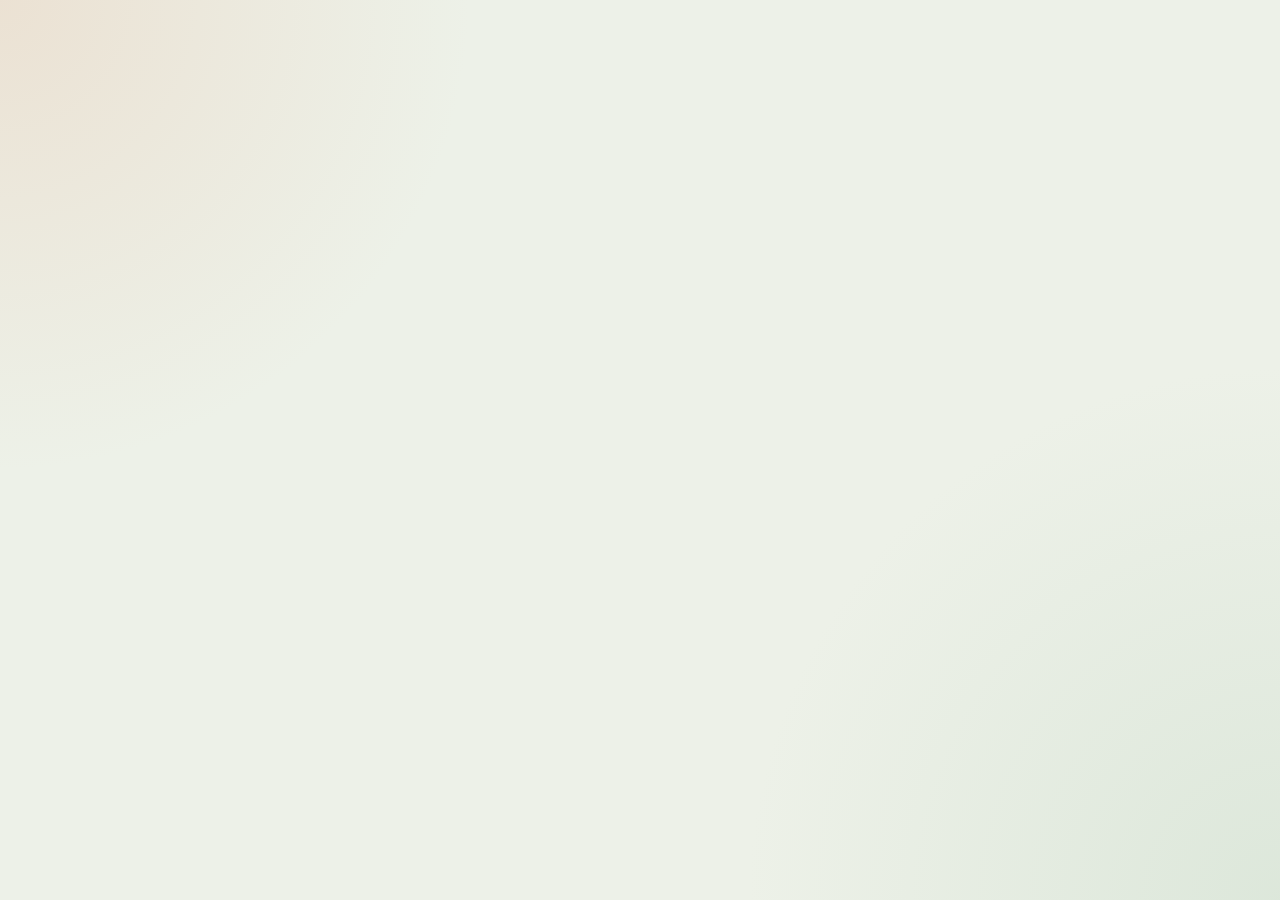
<file: index.html>
<!DOCTYPE html>
<html lang="pl">
<head>
  <meta charset="UTF-8" />
  <meta name="viewport" content="width=device-width, initial-scale=1.0, viewport-fit=cover" />
  <meta name="theme-color" content="#1a73e8" />
  <meta name="description" content="Gabinet – aplikacja do zarządzania gabinetem psychoterapeutycznym" />

  <!-- PWA / iOS -->
  <meta name="apple-mobile-web-app-capable" content="yes" />
  <meta name="apple-mobile-web-app-status-bar-style" content="black-translucent" />
  <meta name="apple-mobile-web-app-title" content="Gabinet" />
  <meta name="mobile-web-app-capable" content="yes" />

  <title>Gabinet</title>

  <link rel="preconnect" href="https://fonts.googleapis.com" />
  <link rel="preconnect" href="https://fonts.gstatic.com" crossorigin />
  <link href="https://fonts.googleapis.com/css2?family=Fraunces:opsz,wght@9..144,600;9..144,700&family=Manrope:wght@400;500;600;700;800&display=swap" rel="stylesheet" />
  <link rel="manifest" href="manifest.json" />
  <link rel="apple-touch-icon" href="icons/icon-192.png" />
  <link rel="icon" type="image/png" sizes="192x192" href="icons/icon-192.png" />
  <link rel="stylesheet" href="styles.css" />

  <!-- Google Identity Services -->
  <script src="https://accounts.google.com/gsi/client" async defer></script>
</head>
<body>

  <!-- ═══════════════════════════════════════════════
       SPLASH SCREEN
       Shown while app boots / checks auth state
  ════════════════════════════════════════════════ -->
  <div id="splash-screen" class="splash-screen">
    <div class="splash-screen__icon" aria-hidden="true">
      <svg xmlns="http://www.w3.org/2000/svg" viewBox="0 0 24 24"
           width="48" height="48" fill="none" stroke="#ffffff"
           stroke-width="1.5" stroke-linecap="round" stroke-linejoin="round">
        <path d="M12 2L3 6v6c0 5.25 3.75 10.15 9 11.25C17.25 22.15 21 17.25 21 12V6L12 2z"/>
        <rect x="9" y="11" width="6" height="5" rx="1"/>
        <path d="M10 11V9a2 2 0 1 1 4 0v2"/>
      </svg>
    </div>
    <h1 class="splash-screen__title">Gabinet</h1>
    <p class="splash-screen__subtitle">Psychoterapia</p>
    <div class="splash-screen__spinner" aria-label="Ładowanie…"></div>
  </div>

  <!-- ═══════════════════════════════════════════════
       AUTH SCREEN
       Shown when user is not authenticated
  ════════════════════════════════════════════════ -->
  <div id="auth-screen" class="auth-screen hidden" hidden>
    <div class="auth-orb auth-orb--sage" aria-hidden="true"></div>
    <div class="auth-orb auth-orb--peach" aria-hidden="true"></div>
    <div class="auth-orb auth-orb--mist" aria-hidden="true"></div>

    <header class="auth-nav">
      <a href="#auth-hero" class="auth-brand" aria-label="Gabinet">
        <span class="auth-brand__mark" aria-hidden="true">
          <svg xmlns="http://www.w3.org/2000/svg" viewBox="0 0 24 24"
               width="24" height="24" fill="none" stroke="currentColor"
               stroke-width="1.6" stroke-linecap="round" stroke-linejoin="round">
            <path d="M12 2L3 6v6c0 5.25 3.75 10.15 9 11.25C17.25 22.15 21 17.25 21 12V6L12 2z"/>
            <rect x="9" y="11" width="6" height="5" rx="1"/>
            <path d="M10 11V9a2 2 0 1 1 4 0v2"/>
          </svg>
        </span>
        <span class="auth-brand__text">Gabinet</span>
      </a>
      <nav class="auth-nav__links" aria-label="Sekcje strony">
        <a href="#auth-benefits">Korzyści</a>
        <a href="#auth-privacy">Prywatność</a>
        <a href="#auth-preview">Podgląd</a>
        <a href="#auth-pricing">Cennik</a>
        <a href="#auth-faq">FAQ</a>
      </nav>
      <button id="btn-google-signin" data-action="google-signin" class="auth-nav__cta" type="button">Zaloguj się</button>
    </header>

    <main class="auth-landing">

      <!-- HERO: 2-kolumnowy editorial -->
      <section class="auth-hero" id="auth-hero">
        <div class="auth-hero__left">
          <p class="auth-kicker">Dla psychoterapeutów prowadzących prywatny gabinet</p>
          <h1 class="auth-hero__title">Cyfrowy porządek dla gabinetu psychoterapeutycznego.</h1>
          <p class="auth-hero__subtitle">
            Sesje, notatki kliniczne, płatności i historia terapii — w jednym spokojnym narzędziu. Bez serwera, bez arkuszy.
          </p>
          <ul class="auth-usp-list">
            <li>Szyfrowane notatki kliniczne (AES-256)</li>
            <li>Dane wyłącznie na Twoim Google Drive</li>
            <li>Automatyczny kalendarz sesji</li>
          </ul>
          <button data-action="google-signin" class="auth-cta auth-cta--primary" type="button">
            Zaloguj się przez Google
          </button>
          <p id="auth-error" class="auth-screen__error hidden" hidden></p>
        </div>
        <div class="auth-hero__right" aria-hidden="true">
          <div class="auth-mockup">
            <div class="auth-mockup__kicker">DZISIAJ</div>
            <div class="auth-mockup__title">Plan dnia dla Twojego gabinetu</div>
            <div class="auth-mockup__next">
              <span class="auth-mockup__next-label">NAJBLIŻSZA SESJA</span>
              <span class="auth-mockup__next-name">Kair</span>
              <span class="auth-mockup__next-time">wtorek, 31 marca 2026, 08:00</span>
            </div>
            <div class="auth-mockup__tiles">
              <div class="auth-mockup__tile"><span>SESJE DZIŚ</span><strong>3</strong><small>3 odbytych</small></div>
              <div class="auth-mockup__tile"><span>NALEŻNOŚCI</span><strong>500 zł</strong><small>2 pacjentów</small></div>
              <div class="auth-mockup__tile"><span>PACJENCI</span><strong>6</strong><small>aktywni</small></div>
              <div class="auth-mockup__tile"><span>TRYB DNIA</span><strong>Otwarte</strong><small>bez blokad</small></div>
            </div>
          </div>
        </div>
      </section>

      <!-- KORZYŚCI -->
      <section class="auth-section auth-section--benefits" id="auth-benefits">
        <div class="auth-section__header">
          <p class="auth-section__eyebrow">Trzy filary produktu</p>
          <h2>Gabinet wspiera codzienną pracę terapeuty, zamiast ją komplikować.</h2>
        </div>
        <div class="auth-card-grid auth-card-grid--3">
          <article class="auth-feature-card">
            <div class="auth-feature-card__icon">🔒</div>
            <h3>Prywatność w praktyce</h3>
            <p>Szyfruje notatki kliniczne, eksponuje pseudonimy i przechowuje dane na Twoim Drive, a nie na obcej bazie.</p>
          </article>
          <article class="auth-feature-card">
            <div class="auth-feature-card__icon">📅</div>
            <h3>Automatyzacja terapii</h3>
            <p>Buduje kalendarz sesji na podstawie harmonogramu, urlopów i historii terapii, żeby oszczędzać Twój czas.</p>
          </article>
          <article class="auth-feature-card">
            <div class="auth-feature-card__icon">💰</div>
            <h3>Finanse bez Excela</h3>
            <p>Łączy płatności z konkretnymi sesjami, pokazuje zaległości i porządkuje przychody bez dodatkowych arkuszy.</p>
          </article>
        </div>
      </section>

      <!-- JAK TO DZIAŁA -->
      <section class="auth-section auth-section--steps" id="auth-how">
        <div class="auth-section__header">
          <p class="auth-section__eyebrow">Jak to działa</p>
          <h2>Od pierwszego logowania do spokojnego planu dnia.</h2>
        </div>
        <div class="auth-steps">
          <article class="auth-step-card">
            <span class="auth-step-card__index">01</span>
            <h3>Logujesz się kontem Google</h3>
            <p>Dane synchronizują się automatycznie między urządzeniami. Zacznij przy komputerze, kontynuuj na telefonie.</p>
          </article>
          <article class="auth-step-card">
            <span class="auth-step-card__index">02</span>
            <h3>Dodajesz pacjentów i harmonogram</h3>
            <p>Pseudonimy, dni sesji, stawki i przerwy terapii układają się w gotowy plan pracy.</p>
          </article>
          <article class="auth-step-card">
            <span class="auth-step-card__index">03</span>
            <h3>Prowadzisz gabinet z jednego miejsca</h3>
            <p>Sesje, notatki, cele, płatności i kondycja finansowa gabinetu są zawsze pod ręką.</p>
          </article>
        </div>
      </section>

      <!-- PRYWATNOŚĆ -->
      <section class="auth-section auth-section--privacy" id="auth-privacy">
        <div class="auth-section__header">
          <p class="auth-section__eyebrow">Prywatność i bezpieczeństwo</p>
          <h2>Spokojna technologia dla wrażliwej pracy.</h2>
        </div>
        <div class="auth-privacy-grid">
          <article class="auth-privacy-card auth-privacy-card--highlight">
            <h3>Aplikacja od początku została zbudowana dla psychoterapeuty.</h3>
            <p>Dlatego prywatność nie jest dodatkiem marketingowym, tylko osią całego doświadczenia.</p>
          </article>
          <article class="auth-privacy-card">
            <h3>Szyfrowanie treści klinicznych</h3>
            <p>Notatki z sesji, wpisy kliniczne i cele terapeutyczne są szyfrowane przed zapisem.</p>
          </article>
          <article class="auth-privacy-card">
            <h3>Pseudonimy zamiast nazwisk</h3>
            <p>Interfejs priorytetyzuje pseudonim pacjenta, a pełne dane osobowe pozostają drugoplanowe.</p>
          </article>
          <article class="auth-privacy-card">
            <h3>Dane po Twojej stronie</h3>
            <p>Brak własnej bazy danych oznacza większą prostotę i kontrolę nad miejscem przechowywania.</p>
          </article>
        </div>
      </section>

      <!-- PODGLĄD: mockupy interfejsu -->
      <section class="auth-section auth-section--preview" id="auth-preview">
        <div class="auth-section__header">
          <p class="auth-section__eyebrow">Podgląd produktu</p>
          <h2>Interfejs zbudowany pod rytm dnia terapeuty.</h2>
        </div>
        <div class="auth-preview-grid">
          <!-- Mockup: lista pacjentów -->
          <article class="auth-preview-card">
            <span class="auth-preview-card__badge">Pacjenci</span>
            <div class="auth-preview-mock-list">
              <div class="auth-mock-patient">
                <div class="auth-mock-avatar" style="background:#c97b5a">AG</div>
                <div class="auth-mock-patient-info"><strong>Kair</strong><span>Anna G. · Wt · 3 sesje</span></div>
              </div>
              <div class="auth-mock-patient">
                <div class="auth-mock-avatar" style="background:#5a7bc9">AG</div>
                <div class="auth-mock-patient-info"><strong>Muchomor</strong><span class="auth-mock-debt">50 zł</span><span>Antek G. · Wt · 5 sesji</span></div>
              </div>
              <div class="auth-mock-patient">
                <div class="auth-mock-avatar" style="background:#5a9c72">GJ</div>
                <div class="auth-mock-patient-info"><strong>Ciemny</strong><span>Grzegorz J. · Śr · 3 sesje</span></div>
              </div>
            </div>
          </article>
          <!-- Mockup: finanse -->
          <article class="auth-preview-card">
            <span class="auth-preview-card__badge">Finanse</span>
            <div class="auth-preview-mock-finance">
              <div class="auth-mock-fin-row"><span>PRZYCHÓD</span><strong>7 570,00 zł</strong></div>
              <div class="auth-mock-fin-row"><span>NALEŻNOŚCI</span><strong>500,00 zł</strong></div>
              <div class="auth-mock-fin-row"><span>ŚR. / MIESIĄC</span><strong>2 523,33 zł</strong></div>
              <div class="auth-mock-fin-bars">
                <div class="auth-mock-bar" style="height:60%;background:#cc0000"></div>
                <div class="auth-mock-bar" style="height:80%;background:#ff6600"></div>
                <div class="auth-mock-bar" style="height:45%;background:#34c759"></div>
                <div class="auth-mock-bar" style="height:70%;background:#cc0000"></div>
                <div class="auth-mock-bar" style="height:90%;background:#ff6600"></div>
                <div class="auth-mock-bar" style="height:55%;background:#34c759"></div>
              </div>
            </div>
          </article>
          <!-- Mockup: notatki kliniczne -->
          <article class="auth-preview-card">
            <span class="auth-preview-card__badge">Notatki kliniczne</span>
            <div class="auth-preview-mock-notes">
              <div class="auth-mock-note">
                <span class="auth-mock-note-date">18 mar 2026</span>
                <span class="auth-mock-note-badge">Sesja</span>
                <p class="auth-mock-note-text">Pacjent opisuje wyraźną poprawę w obszarze relacji...</p>
              </div>
              <div class="auth-mock-note">
                <span class="auth-mock-note-date">11 mar 2026</span>
                <span class="auth-mock-note-badge">Sesja</span>
                <p class="auth-mock-note-text">Powrót do tematu z poprzedniego tygodnia. Refleksja nad...</p>
              </div>
            </div>
          </article>
        </div>
      </section>

      <!-- CENNIK -->
      <section class="auth-section auth-section--pricing" id="auth-pricing">
        <div class="auth-section__header">
          <p class="auth-section__eyebrow">Cennik</p>
          <h2>Jeden plan. Wszystko w środku.</h2>
        </div>
        <div class="auth-pricing-layout">
          <div class="auth-pricing-card">
            <div class="auth-pricing-card__header">
              <p class="auth-pricing-card__name">Gabinet Pro</p>
              <div class="auth-pricing-card__price">
                <span class="auth-pricing-card__amount">79</span>
                <span class="auth-pricing-card__currency">zł</span>
                <span class="auth-pricing-card__period">/ miesiąc</span>
              </div>
              <p class="auth-pricing-card__tagline">Pełny dostęp bez limitów. Bez umów.</p>
            </div>
            <ul class="auth-pricing-features">
              <li>Nielimitowana liczba pacjentów i sesji</li>
              <li>Automatyczny kalendarz sesji z obsługą urlopów</li>
              <li>Szyfrowane notatki kliniczne (AES-256-GCM)</li>
              <li>Historia terapii i poprzednie cykle</li>
              <li>Rejestracja płatności i śledzenie zaległości</li>
              <li>Dashboard finansowy z wykresem przychodów</li>
              <li>Dane wyłącznie na Twoim Google Drive</li>
              <li>Aplikacja PWA — działa na telefonie i tablecie</li>
              <li>Automatyczna synchronizacja między urządzeniami dzięki chmurze Google</li>
              <li>Automatyczna blokada po bezczynności</li>
            </ul>
            <button class="auth-cta auth-cta--primary auth-pricing-card__cta" type="button">
              Wykup dostęp
            </button>
            <p class="auth-pricing-card__footnote">Anuluj w dowolnym momencie. Bez ukrytych opłat.</p>
          </div>
          <div class="auth-pricing-aside">
            <div class="auth-pricing-aside__block">
              <p class="auth-pricing-aside__label">Dla kogo?</p>
              <p>Psychoterapeuta prowadzący prywatny gabinet — solo, bez recepcji, bez rozbudowanego zaplecza IT.</p>
            </div>
            <div class="auth-pricing-aside__block">
              <p class="auth-pricing-aside__label">Co zamiast arkuszy?</p>
              <p>Pełna historia sesji, notatki i finanse w jednym miejscu. Zero ręcznego przepisywania.</p>
            </div>
            <div class="auth-pricing-aside__block">
              <p class="auth-pricing-aside__label">Gdzie są dane?</p>
              <p>Wyłącznie na Twoim Google Drive. Żaden zewnętrzny serwer nie przechowuje danych Twoich pacjentów.</p>
            </div>
          </div>
        </div>
      </section>

      <!-- FAQ -->
      <section class="auth-section auth-section--faq" id="auth-faq">
        <div class="auth-section__header">
          <p class="auth-section__eyebrow">FAQ</p>
          <h2>Najważniejsze pytania przed wejściem do produktu.</h2>
        </div>
        <div class="auth-faq-list">
          <details class="auth-faq-item">
            <summary>Czy potrzebuję własnego serwera lub bazy danych?</summary>
            <p>Nie. Aplikacja działa po stronie klienta i synchronizuje dane przez Google Drive użytkownika.</p>
          </details>
          <details class="auth-faq-item">
            <summary>Czy notatki kliniczne są chronione?</summary>
            <p>Tak. Wrażliwe treści są szyfrowane algorytmem AES-256-GCM przed zapisem. Klucz szyfrowania jest przechowywany wyłącznie w Twojej przeglądarce.</p>
          </details>
          <details class="auth-faq-item">
            <summary>Czy mogę korzystać z aplikacji na telefonie?</summary>
            <p>Tak — to progresywna aplikacja webowa (PWA), którą możesz zainstalować na telefonie lub tablecie jak natywną aplikację.</p>
          </details>
        </div>
      </section>

      <!-- CLOSING CTA -->
      <section class="auth-section auth-section--closing" id="auth-closing">
        <div class="auth-closing-inner">
          <p class="auth-section__eyebrow">Gotowe do wejścia</p>
          <h2>Mniej chaosu. Więcej spokoju w pracy.</h2>
          <p>Zaloguj się kontem Google, aby wejść do aplikacji.</p>
          <button data-action="google-signin" class="auth-cta auth-cta--primary" type="button">
            Zaloguj się przez Google
          </button>
          <p class="auth-closing-footnote">Dane przechowywane wyłącznie na Twoim Google Drive.</p>
        </div>
      </section>

      <p class="auth-screen__footer">© 2026 Gabinet Terapeutyczny</p>
    </main>
  </div>

  <!-- ═══════════════════════════════════════════════
       MAIN APP
       Hidden until authenticated
  ════════════════════════════════════════════════ -->
  <div id="app-shell" class="hidden" hidden>

    <!-- ─── View container (calendar / patients / finance / settings) ─── -->
    <main id="view-container" role="main" aria-live="polite">
      <!-- Views are rendered here dynamically by JS -->
    </main>

    <!-- ─── Bottom tab bar ─── -->
    <nav class="tab-bar" role="tablist" aria-label="Nawigacja główna">

      <button class="tab-btn tab-btn--active" role="tab"
              data-view="calendar" aria-selected="true" aria-controls="view-container">
        <span class="tab-icon" aria-hidden="true">
          <svg xmlns="http://www.w3.org/2000/svg" viewBox="0 0 24 24" width="24" height="24"
               fill="none" stroke="currentColor" stroke-width="2"
               stroke-linecap="round" stroke-linejoin="round">
            <rect x="3" y="4" width="18" height="18" rx="2" ry="2"/>
            <line x1="16" y1="2" x2="16" y2="6"/>
            <line x1="8" y1="2" x2="8" y2="6"/>
            <line x1="3" y1="10" x2="21" y2="10"/>
          </svg>
        </span>
        <span class="tab-label">Dzisiaj</span>
      </button>

      <button class="tab-btn" role="tab"
              data-view="patients" aria-selected="false" aria-controls="view-container">
        <span class="tab-icon" aria-hidden="true">
          <svg xmlns="http://www.w3.org/2000/svg" viewBox="0 0 24 24" width="24" height="24"
               fill="none" stroke="currentColor" stroke-width="2"
               stroke-linecap="round" stroke-linejoin="round">
            <path d="M17 21v-2a4 4 0 0 0-4-4H5a4 4 0 0 0-4 4v2"/>
            <circle cx="9" cy="7" r="4"/>
            <path d="M23 21v-2a4 4 0 0 0-3-3.87"/>
            <path d="M16 3.13a4 4 0 0 1 0 7.75"/>
          </svg>
        </span>
        <span class="tab-label">Pacjenci</span>
      </button>

      <button class="tab-btn" role="tab"
              data-view="finance" aria-selected="false" aria-controls="view-container">
        <span class="tab-icon" aria-hidden="true">
          <svg xmlns="http://www.w3.org/2000/svg" viewBox="0 0 24 24" width="24" height="24"
               fill="none" stroke="currentColor" stroke-width="2"
               stroke-linecap="round" stroke-linejoin="round">
            <line x1="18" y1="20" x2="18" y2="10"/>
            <line x1="12" y1="20" x2="12" y2="4"/>
            <line x1="6"  y1="20" x2="6"  y2="14"/>
            <line x1="2"  y1="20" x2="22" y2="20"/>
          </svg>
        </span>
        <span class="tab-label">Finanse</span>
      </button>

      <button class="tab-btn" role="tab"
              data-view="settings" aria-selected="false" aria-controls="view-container">
        <span class="tab-icon" aria-hidden="true">
          <svg xmlns="http://www.w3.org/2000/svg" viewBox="0 0 24 24" width="24" height="24"
               fill="none" stroke="currentColor" stroke-width="2"
               stroke-linecap="round" stroke-linejoin="round">
            <circle cx="12" cy="12" r="3"/>
            <path d="M19.4 15a1.65 1.65 0 0 0 .33 1.82l.06.06a2 2 0 0 1-2.83 2.83l-.06-.06
                     a1.65 1.65 0 0 0-1.82-.33 1.65 1.65 0 0 0-1 1.51V21a2 2 0 0 1-4 0v-.09
                     A1.65 1.65 0 0 0 9 19.4a1.65 1.65 0 0 0-1.82.33l-.06.06a2 2 0 0 1-2.83-2.83
                     l.06-.06A1.65 1.65 0 0 0 4.68 15a1.65 1.65 0 0 0-1.51-1H3a2 2 0 0 1 0-4h.09
                     A1.65 1.65 0 0 0 4.6 9a1.65 1.65 0 0 0-.33-1.82l-.06-.06a2 2 0 0 1 2.83-2.83
                     l.06.06A1.65 1.65 0 0 0 9 4.68a1.65 1.65 0 0 0 1-1.51V3a2 2 0 0 1 4 0v.09
                     a1.65 1.65 0 0 0 1 1.51 1.65 1.65 0 0 0 1.82-.33l.06-.06a2 2 0 0 1 2.83 2.83
                     l-.06.06A1.65 1.65 0 0 0 19.4 9a1.65 1.65 0 0 0 1.51 1H21a2 2 0 0 1 0 4h-.09
                     a1.65 1.65 0 0 0-1.51 1z"/>
          </svg>
        </span>
        <span class="tab-label">Ustawienia</span>
      </button>

    </nav>
    <!-- /tab-bar -->

  </div>
  <!-- /app -->

  <!-- ═══════════════════════════════════════════════
       MODALS & BOTTOM SHEETS
       Empty containers – JS populates them at runtime
  ════════════════════════════════════════════════ -->

  <!-- Generic overlay backdrop -->
  <div id="modal-backdrop" class="modal-backdrop hidden" hidden aria-hidden="true"></div>

  <!-- Session / appointment detail sheet -->
  <div id="sheet-session" class="bottom-sheet hidden" hidden role="dialog"
       aria-modal="true" aria-label="Szczegóły wizyty">
    <div class="sheet-handle" aria-hidden="true"></div>
    <div class="sheet-content" id="sheet-session-content"></div>
  </div>

  <!-- Patient detail / edit sheet -->
  <div id="sheet-patient" class="bottom-sheet hidden" hidden role="dialog"
       aria-modal="true" aria-label="Karta pacjenta">
    <div class="sheet-handle" aria-hidden="true"></div>
    <div class="sheet-content" id="sheet-patient-content"></div>
  </div>

  <!-- Finance / invoice sheet -->
  <div id="sheet-finance" class="bottom-sheet hidden" hidden role="dialog"
       aria-modal="true" aria-label="Szczegóły płatności">
    <div class="sheet-handle" aria-hidden="true"></div>
    <div class="sheet-content" id="sheet-finance-content"></div>
  </div>

  <!-- Confirmation modal -->
  <div id="modal-confirm" class="modal hidden" hidden role="alertdialog"
       aria-modal="true" aria-label="Potwierdzenie">
    <div class="modal-box">
      <h3 class="modal__title"></h3>
      <p  class="modal__message"></p>
      <div class="modal__actions">
        <button id="modal-confirm-btn" class="btn btn--primary">Potwierdź</button>
        <button id="modal-cancel-btn"  class="btn btn--ghost">Anuluj</button>
      </div>
    </div>
  </div>

  <!-- Toast / snackbar notifications -->
  <div id="toast-container" class="toast-container" aria-live="polite" aria-atomic="false"></div>

  <!-- Drive status indicators -->
  <div id="drive-loading-indicator" class="drive-loading hidden" hidden aria-live="polite">
    <span class="drive-loading__spinner" aria-hidden="true"></span>
    <span>Synchronizacja…</span>
  </div>
  <div id="drive-error-toast" class="drive-error hidden" hidden role="alert"></div>

  <!-- Offline banner -->
  <div id="offline-banner" class="offline-banner hidden" hidden role="status">
    Brak połączenia z internetem – tryb offline
  </div>

  <div id="sync-status-banner" class="sync-status-banner hidden" hidden role="status">
    <span id="sync-status-text"></span>
    <button id="sync-status-action" class="sync-status-banner__action" type="button" hidden>Połącz z Google</button>
  </div>

  <!-- ═══════════════════════════════════════════════
       APP SCRIPTS (loaded in dependency order)
  ════════════════════════════════════════════════ -->
  <script src="js/encryption.js"></script>
  <script src="js/utils.js"></script>
  <script src="js/data.js"></script>
  <script src="js/security.js"></script>
  <script src="js/local-store.js"></script>
  <script src="js/drive.js"></script>
  <script src="js/views/calendar.js"></script>
  <script src="js/views/patients.js"></script>
  <script src="js/views/finance.js"></script>
  <script src="js/views/settings.js"></script>
  <script src="js/app.js"></script>

  <!-- ═══════════════════════════════════════════════
       SERVICE WORKER REGISTRATION
  ════════════════════════════════════════════════ -->
  <script>
    if ('serviceWorker' in navigator) {
      window.addEventListener('load', function () {
        navigator.serviceWorker.register('./sw.js')
          .then(function (registration) {
            console.log('[SW] Registered, scope:', registration.scope);

            // Listen for updates
            registration.addEventListener('updatefound', function () {
              var newWorker = registration.installing;
              newWorker.addEventListener('statechange', function () {
                if (newWorker.state === 'installed' && navigator.serviceWorker.controller) {
                  // New content available – app.js can show an update prompt
                  document.dispatchEvent(new CustomEvent('sw:update-available'));
                }
              });
            });
          })
          .catch(function (err) {
            console.warn('[SW] Registration failed:', err);
          });

        // Reload once the new service worker takes over
        var refreshing = false;
        navigator.serviceWorker.addEventListener('controllerchange', function () {
          if (!refreshing) {
            refreshing = true;
            window.location.reload();
          }
        });
      });
    }
  </script>

</body>
</html>
</file>
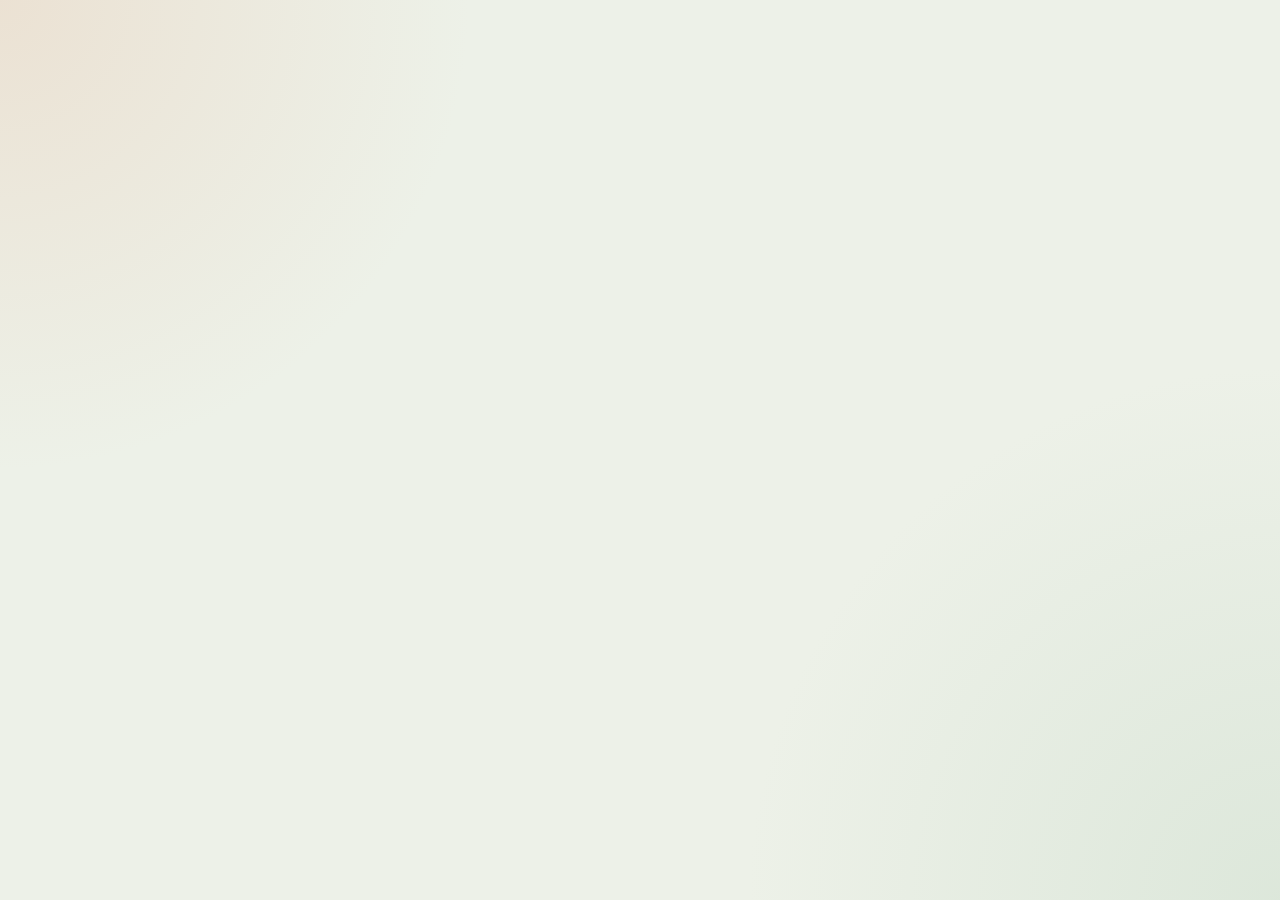
<file: GabinetPWA/index.html>
<!DOCTYPE html>
<html lang="pl">
<head>
  <meta charset="UTF-8" />
  <meta name="viewport" content="width=device-width, initial-scale=1.0, viewport-fit=cover" />
  <meta name="theme-color" content="#1a73e8" />
  <meta name="description" content="Gabinet – aplikacja do zarządzania gabinetem psychoterapeutycznym" />

  <!-- PWA / iOS -->
  <meta name="apple-mobile-web-app-capable" content="yes" />
  <meta name="apple-mobile-web-app-status-bar-style" content="black-translucent" />
  <meta name="apple-mobile-web-app-title" content="Gabinet" />
  <meta name="mobile-web-app-capable" content="yes" />

  <title>Gabinet</title>

  <link rel="preconnect" href="https://fonts.googleapis.com" />
  <link rel="preconnect" href="https://fonts.gstatic.com" crossorigin />
  <link href="https://fonts.googleapis.com/css2?family=Fraunces:opsz,wght@9..144,600;9..144,700&family=Manrope:wght@400;500;600;700;800&display=swap" rel="stylesheet" />
  <link rel="manifest" href="manifest.json" />
  <link rel="apple-touch-icon" href="icons/icon-192.png" />
  <link rel="icon" type="image/png" sizes="192x192" href="icons/icon-192.png" />
  <link rel="stylesheet" href="styles.css" />

  <!-- Google Identity Services -->
  <script src="https://accounts.google.com/gsi/client" async defer></script>
</head>
<body>

  <!-- ═══════════════════════════════════════════════
       SPLASH SCREEN
       Shown while app boots / checks auth state
  ════════════════════════════════════════════════ -->
  <div id="splash-screen" class="splash-screen">
    <div class="splash-screen__icon" aria-hidden="true">
      <svg xmlns="http://www.w3.org/2000/svg" viewBox="0 0 24 24"
           width="48" height="48" fill="none" stroke="#ffffff"
           stroke-width="1.5" stroke-linecap="round" stroke-linejoin="round">
        <path d="M12 2L3 6v6c0 5.25 3.75 10.15 9 11.25C17.25 22.15 21 17.25 21 12V6L12 2z"/>
        <rect x="9" y="11" width="6" height="5" rx="1"/>
        <path d="M10 11V9a2 2 0 1 1 4 0v2"/>
      </svg>
    </div>
    <h1 class="splash-screen__title">Gabinet</h1>
    <p class="splash-screen__subtitle">Psychoterapia</p>
    <div class="splash-screen__spinner" aria-label="Ładowanie…"></div>
  </div>

  <!-- ═══════════════════════════════════════════════
       AUTH SCREEN
       Shown when user is not authenticated
  ════════════════════════════════════════════════ -->
  <div id="auth-screen" class="auth-screen hidden" hidden>
    <div class="auth-orb auth-orb--sage" aria-hidden="true"></div>
    <div class="auth-orb auth-orb--peach" aria-hidden="true"></div>
    <div class="auth-orb auth-orb--mist" aria-hidden="true"></div>

    <header class="auth-nav">
      <a href="#auth-hero" class="auth-brand" aria-label="Gabinet">
        <span class="auth-brand__mark" aria-hidden="true">
          <svg xmlns="http://www.w3.org/2000/svg" viewBox="0 0 24 24"
               width="24" height="24" fill="none" stroke="currentColor"
               stroke-width="1.6" stroke-linecap="round" stroke-linejoin="round">
            <path d="M12 2L3 6v6c0 5.25 3.75 10.15 9 11.25C17.25 22.15 21 17.25 21 12V6L12 2z"/>
            <rect x="9" y="11" width="6" height="5" rx="1"/>
            <path d="M10 11V9a2 2 0 1 1 4 0v2"/>
          </svg>
        </span>
        <span class="auth-brand__text">Gabinet</span>
      </a>

      <nav class="auth-nav__links" aria-label="Sekcje strony">
        <a href="#auth-benefits">Korzyści</a>
        <a href="#auth-privacy">Prywatność</a>
        <a href="#auth-preview">Podgląd</a>
        <a href="#auth-faq">FAQ</a>
      </nav>

      <button id="btn-google-signin" class="auth-nav__cta" type="button">
        Połącz z Google
      </button>
    </header>

    <main class="auth-landing">
      <section class="auth-hero" id="auth-hero">
        <div class="auth-hero__copy">
          <p class="auth-kicker">Spokój pracy. Porządek dnia. Pełna dyskrecja.</p>
          <h1 class="auth-screen__title">Cyfrowy porządek dla gabinetu psychoterapeutycznego.</h1>
          <p class="auth-screen__subtitle">
            Prowadź pacjentów, sesje, płatności i notatki kliniczne chronione osobnym hasłem w jednym spokojnym narzędziu.
            Bez własnego serwera, bez chaosu, z danymi po Twojej stronie.
          </p>

          <p id="auth-error" class="auth-screen__error hidden" hidden></p>

          <div class="auth-usp-strip">
            <div class="auth-usp-pill">Haslo do danych klinicznych</div>
            <div class="auth-usp-pill">Dane na Twoim Google Drive</div>
            <div class="auth-usp-pill">Automatyczny kalendarz sesji</div>
          </div>
        </div>
      </section>

      <section class="auth-section auth-section--benefits" id="auth-benefits">
        <div class="auth-section__header">
          <p class="auth-section__eyebrow">Trzy filary produktu</p>
          <h2>Gabinet wspiera codzienną pracę terapeuty, zamiast ją komplikować.</h2>
        </div>
        <div class="auth-card-grid auth-card-grid--3">
          <article class="auth-feature-card">
            <h3>Prywatność w praktyce</h3>
            <p>Chroni notatki kliniczne osobnym haslem, eksponuje pseudonimy i przechowuje dane na Twoim Drive, a nie na obcej bazie.</p>
          </article>
          <article class="auth-feature-card">
            <h3>Automatyzacja terapii</h3>
            <p>Buduje kalendarz sesji na podstawie harmonogramu, urlopów i historii terapii, żeby oszczędzać Twój czas.</p>
          </article>
          <article class="auth-feature-card">
            <h3>Finanse bez Excela</h3>
            <p>Łączy płatności z konkretnymi sesjami, pokazuje zaległości i porządkuje przychody bez dodatkowych arkuszy.</p>
          </article>
        </div>
      </section>

      <section class="auth-section auth-section--steps">
        <div class="auth-section__header">
          <p class="auth-section__eyebrow">Jak to działa</p>
          <h2>Od pierwszego logowania do spokojnego planu dnia.</h2>
        </div>
        <div class="auth-steps">
          <article class="auth-step-card">
            <span class="auth-step-card__index">01</span>
            <h3>Logujesz się kontem Google</h3>
            <p>Aplikacja automatycznie się synchronizuje pomiędzy urządzeniami, więc możesz zacząć dzień pracą przy komputerze, a zakończyć korzystając z telefonu lub tabletu.</p>
          </article>
          <article class="auth-step-card">
            <span class="auth-step-card__index">02</span>
            <h3>Dodajesz pacjentów i harmonogram</h3>
            <p>Pseudonimy, dni sesji, stawki i przerwy terapii układają się w gotowy plan pracy.</p>
          </article>
          <article class="auth-step-card">
            <span class="auth-step-card__index">03</span>
            <h3>Prowadzisz gabinet z jednego miejsca</h3>
            <p>Sesje, notatki, cele, płatności i kondycja finansowa gabinetu są zawsze pod ręką.</p>
          </article>
        </div>
      </section>

      <section class="auth-section auth-section--privacy" id="auth-privacy">
        <div class="auth-section__header">
          <p class="auth-section__eyebrow">Prywatność i bezpieczeństwo</p>
          <h2>Spokojna technologia dla wrażliwej pracy.</h2>
        </div>
        <div class="auth-privacy-grid">
          <article class="auth-privacy-card auth-privacy-card--highlight">
            <h3>Aplikacja od początku została zbudowana dla psychoterapeuty.</h3>
            <p>Dlatego prywatność nie jest dodatkiem marketingowym, tylko osią całego doświadczenia.</p>
          </article>
          <article class="auth-privacy-card auth-privacy-card--lower-copy">
            <h3>Haslo i szyfrowanie tresci klinicznych</h3>
            <p>Notatki z sesji, wpisy kliniczne i cele terapeutyczne sa chronione osobnym haslem i szyfrowane przed zapisem.</p>
          </article>
          <article class="auth-privacy-card auth-privacy-card--lower-copy">
            <h3>Pseudonimy zamiast nazwisk</h3>
            <p>Interfejs priorytetyzuje pseudonim pacjenta, a pełne dane osobowe pozostają drugoplanowe.</p>
          </article>
          <article class="auth-privacy-card auth-privacy-card--lower-copy">
            <h3>Dane po Twojej stronie</h3>
            <p>Brak własnej bazy danych oznacza większą prostotę i większą kontrolę nad miejscem przechowywania danych.</p>
          </article>
        </div>
      </section>

      <section class="auth-section auth-section--preview" id="auth-preview">
        <div class="auth-section__header">
          <p class="auth-section__eyebrow">Podgląd produktu</p>
          <h2>Interfejs zbudowany pod rytm dnia terapeuty.</h2>
        </div>
        <div class="auth-preview-grid">
          <article class="auth-preview-card auth-preview-card--day">
            <span class="auth-preview-card__badge">Tryb dzienny</span>
            <h3>Dzisiaj</h3>
            <ul>
              <li>najbliższe sesje</li>
              <li>szybkie statusy i notatki</li>
              <li>zaległe płatności i ważne sygnały</li>
            </ul>
          </article>
          <article class="auth-preview-card auth-preview-card--dark">
            <span class="auth-preview-card__badge">Dark mode</span>
            <h3>Pacjenci i historia terapii</h3>
            <ul>
              <li>pseudonim na pierwszym planie</li>
              <li>spokojny widok kliniczny</li>
              <li>intymny, wieczorny charakter pracy</li>
            </ul>
          </article>
          <article class="auth-preview-card auth-preview-card--finance">
            <span class="auth-preview-card__badge">Finanse</span>
            <h3>Porządek przychodów</h3>
            <ul>
              <li>bieżący przychód</li>
              <li>należności do rozliczenia</li>
              <li>metody płatności i trendy</li>
            </ul>
          </article>
        </div>
      </section>

      <section class="auth-section auth-section--faq" id="auth-faq">
        <div class="auth-section__header">
          <p class="auth-section__eyebrow">FAQ</p>
          <h2>Najważniejsze pytania przed wejściem do produktu.</h2>
        </div>
        <div class="auth-faq-list">
          <details class="auth-faq-item">
            <summary>Czy potrzebuję własnego serwera lub bazy danych?</summary>
            <p>Nie. Aplikacja działa po stronie klienta i synchronizuje dane przez Google Drive użytkownika.</p>
          </details>
          <details class="auth-faq-item">
            <summary>Czy notatki kliniczne sa chronione?</summary>
            <p>Tak. Wrazliwe tresci sa szyfrowane przed zapisem, a dostep do nich wymaga osobnego hasla.</p>
          </details>
          <details class="auth-faq-item">
            <summary>Czy mogę korzystać z aplikacji na telefonie?</summary>
            <p>Tak, to jest strona internetowa, którą możesz noramlnie otworzyć na przegląarce w telefonie.</p>
          </details>
        </div>
      </section>

      <section class="auth-section auth-section--closing">
        <div class="auth-closing-card">
          <p class="auth-section__eyebrow">Gotowe do wejścia</p>
          <h2>Produkt dla psychoterapeuty, który chce mniej chaosu i więcej spokoju w pracy.</h2>
          <p>Kliknij „Połącz z Google”, aby zsynchronizować dane. Po odświeżeniu możesz wrócić do lokalnej kopii i połączyć konto wtedy, gdy chcesz zsynchronizować zmiany.</p>
        </div>
      </section>

      <p class="auth-screen__footer">
        Dane przechowywane wyłącznie na Twoim Google Drive.
      </p>
    </main>
  </div>

  <!-- ═══════════════════════════════════════════════
       MAIN APP
       Hidden until authenticated
  ════════════════════════════════════════════════ -->
  <div id="app-shell" class="hidden" hidden>

    <!-- ─── View container (calendar / patients / finance / settings) ─── -->
    <main id="view-container" role="main" aria-live="polite">
      <!-- Views are rendered here dynamically by JS -->
    </main>

    <!-- ─── Bottom tab bar ─── -->
    <nav class="tab-bar" role="tablist" aria-label="Nawigacja główna">

      <button class="tab-btn tab-btn--active" role="tab"
              data-view="calendar" aria-selected="true" aria-controls="view-container">
        <span class="tab-icon" aria-hidden="true">
          <svg xmlns="http://www.w3.org/2000/svg" viewBox="0 0 24 24" width="24" height="24"
               fill="none" stroke="currentColor" stroke-width="2"
               stroke-linecap="round" stroke-linejoin="round">
            <rect x="3" y="4" width="18" height="18" rx="2" ry="2"/>
            <line x1="16" y1="2" x2="16" y2="6"/>
            <line x1="8" y1="2" x2="8" y2="6"/>
            <line x1="3" y1="10" x2="21" y2="10"/>
          </svg>
        </span>
        <span class="tab-label">Dzisiaj</span>
      </button>

      <button class="tab-btn" role="tab"
              data-view="patients" aria-selected="false" aria-controls="view-container">
        <span class="tab-icon" aria-hidden="true">
          <svg xmlns="http://www.w3.org/2000/svg" viewBox="0 0 24 24" width="24" height="24"
               fill="none" stroke="currentColor" stroke-width="2"
               stroke-linecap="round" stroke-linejoin="round">
            <path d="M17 21v-2a4 4 0 0 0-4-4H5a4 4 0 0 0-4 4v2"/>
            <circle cx="9" cy="7" r="4"/>
            <path d="M23 21v-2a4 4 0 0 0-3-3.87"/>
            <path d="M16 3.13a4 4 0 0 1 0 7.75"/>
          </svg>
        </span>
        <span class="tab-label">Pacjenci</span>
      </button>

      <button class="tab-btn" role="tab"
              data-view="finance" aria-selected="false" aria-controls="view-container">
        <span class="tab-icon" aria-hidden="true">
          <svg xmlns="http://www.w3.org/2000/svg" viewBox="0 0 24 24" width="24" height="24"
               fill="none" stroke="currentColor" stroke-width="2"
               stroke-linecap="round" stroke-linejoin="round">
            <line x1="18" y1="20" x2="18" y2="10"/>
            <line x1="12" y1="20" x2="12" y2="4"/>
            <line x1="6"  y1="20" x2="6"  y2="14"/>
            <line x1="2"  y1="20" x2="22" y2="20"/>
          </svg>
        </span>
        <span class="tab-label">Finanse</span>
      </button>

      <button class="tab-btn" role="tab"
              data-view="settings" aria-selected="false" aria-controls="view-container">
        <span class="tab-icon" aria-hidden="true">
          <svg xmlns="http://www.w3.org/2000/svg" viewBox="0 0 24 24" width="24" height="24"
               fill="none" stroke="currentColor" stroke-width="2"
               stroke-linecap="round" stroke-linejoin="round">
            <circle cx="12" cy="12" r="3"/>
            <path d="M19.4 15a1.65 1.65 0 0 0 .33 1.82l.06.06a2 2 0 0 1-2.83 2.83l-.06-.06
                     a1.65 1.65 0 0 0-1.82-.33 1.65 1.65 0 0 0-1 1.51V21a2 2 0 0 1-4 0v-.09
                     A1.65 1.65 0 0 0 9 19.4a1.65 1.65 0 0 0-1.82.33l-.06.06a2 2 0 0 1-2.83-2.83
                     l.06-.06A1.65 1.65 0 0 0 4.68 15a1.65 1.65 0 0 0-1.51-1H3a2 2 0 0 1 0-4h.09
                     A1.65 1.65 0 0 0 4.6 9a1.65 1.65 0 0 0-.33-1.82l-.06-.06a2 2 0 0 1 2.83-2.83
                     l.06.06A1.65 1.65 0 0 0 9 4.68a1.65 1.65 0 0 0 1-1.51V3a2 2 0 0 1 4 0v.09
                     a1.65 1.65 0 0 0 1 1.51 1.65 1.65 0 0 0 1.82-.33l.06-.06a2 2 0 0 1 2.83 2.83
                     l-.06.06A1.65 1.65 0 0 0 19.4 9a1.65 1.65 0 0 0 1.51 1H21a2 2 0 0 1 0 4h-.09
                     a1.65 1.65 0 0 0-1.51 1z"/>
          </svg>
        </span>
        <span class="tab-label">Ustawienia</span>
      </button>

    </nav>
    <!-- /tab-bar -->

  </div>
  <!-- /app -->

  <!-- ═══════════════════════════════════════════════
       MODALS & BOTTOM SHEETS
       Empty containers – JS populates them at runtime
  ════════════════════════════════════════════════ -->

  <!-- Generic overlay backdrop -->
  <div id="modal-backdrop" class="modal-backdrop hidden" hidden aria-hidden="true"></div>

  <!-- Session / appointment detail sheet -->
  <div id="sheet-session" class="bottom-sheet hidden" hidden role="dialog"
       aria-modal="true" aria-label="Szczegóły wizyty">
    <div class="sheet-handle" aria-hidden="true"></div>
    <div class="sheet-content" id="sheet-session-content"></div>
  </div>

  <!-- Patient detail / edit sheet -->
  <div id="sheet-patient" class="bottom-sheet hidden" hidden role="dialog"
       aria-modal="true" aria-label="Karta pacjenta">
    <div class="sheet-handle" aria-hidden="true"></div>
    <div class="sheet-content" id="sheet-patient-content"></div>
  </div>

  <!-- Finance / invoice sheet -->
  <div id="sheet-finance" class="bottom-sheet hidden" hidden role="dialog"
       aria-modal="true" aria-label="Szczegóły płatności">
    <div class="sheet-handle" aria-hidden="true"></div>
    <div class="sheet-content" id="sheet-finance-content"></div>
  </div>

  <!-- Confirmation modal -->
  <div id="modal-confirm" class="modal hidden" hidden role="alertdialog"
       aria-modal="true" aria-label="Potwierdzenie">
    <div class="modal-box">
      <h3 class="modal__title"></h3>
      <p  class="modal__message"></p>
      <div class="modal__actions">
        <button id="modal-confirm-btn" class="btn btn--primary">Potwierdź</button>
        <button id="modal-cancel-btn"  class="btn btn--ghost">Anuluj</button>
      </div>
    </div>
  </div>

  <!-- Toast / snackbar notifications -->
  <div id="toast-container" class="toast-container" aria-live="polite" aria-atomic="false"></div>

  <!-- Drive status indicators -->
  <div id="drive-loading-indicator" class="drive-loading hidden" hidden aria-live="polite">
    <span class="drive-loading__spinner" aria-hidden="true"></span>
    <span>Synchronizacja…</span>
  </div>
  <div id="drive-error-toast" class="drive-error hidden" hidden role="alert"></div>

  <!-- Offline banner -->
  <div id="offline-banner" class="offline-banner hidden" hidden role="status">
    Brak połączenia z internetem – tryb offline
  </div>

  <!-- Local sync banner -->
  <div id="sync-status-banner" class="sync-status-banner hidden" hidden role="status">
    <span id="sync-status-text"></span>
    <button id="sync-status-action" type="button" class="sync-status-banner__action" hidden>
      Połącz z Google
    </button>
  </div>

  <!-- ═══════════════════════════════════════════════
       APP SCRIPTS (loaded in dependency order)
  ════════════════════════════════════════════════ -->
  <script src="js/utils.js"></script>
  <script src="js/data.js"></script>
  <script src="js/security.js"></script>
  <script src="js/local-store.js"></script>
  <script src="js/drive.js"></script>
  <script src="js/views/calendar.js"></script>
  <script src="js/views/patients.js"></script>
  <script src="js/views/finance.js"></script>
  <script src="js/views/settings.js"></script>
  <script src="js/app.js"></script>

  <!-- ═══════════════════════════════════════════════
       SERVICE WORKER REGISTRATION
  ════════════════════════════════════════════════ -->
  <script>
    if ('serviceWorker' in navigator) {
      window.addEventListener('load', function () {
        navigator.serviceWorker.register('/sw.js', { scope: '/' })
          .then(function (registration) {
            console.log('[SW] Registered, scope:', registration.scope);

            // Listen for updates
            registration.addEventListener('updatefound', function () {
              var newWorker = registration.installing;
              newWorker.addEventListener('statechange', function () {
                if (newWorker.state === 'installed' && navigator.serviceWorker.controller) {
                  // New content available – app.js can show an update prompt
                  document.dispatchEvent(new CustomEvent('sw:update-available'));
                }
              });
            });
          })
          .catch(function (err) {
            console.warn('[SW] Registration failed:', err);
          });

        // Reload once the new service worker takes over
        var refreshing = false;
        navigator.serviceWorker.addEventListener('controllerchange', function () {
          if (!refreshing) {
            refreshing = true;
            window.location.reload();
          }
        });
      });
    }
  </script>

</body>
</html>
</file>
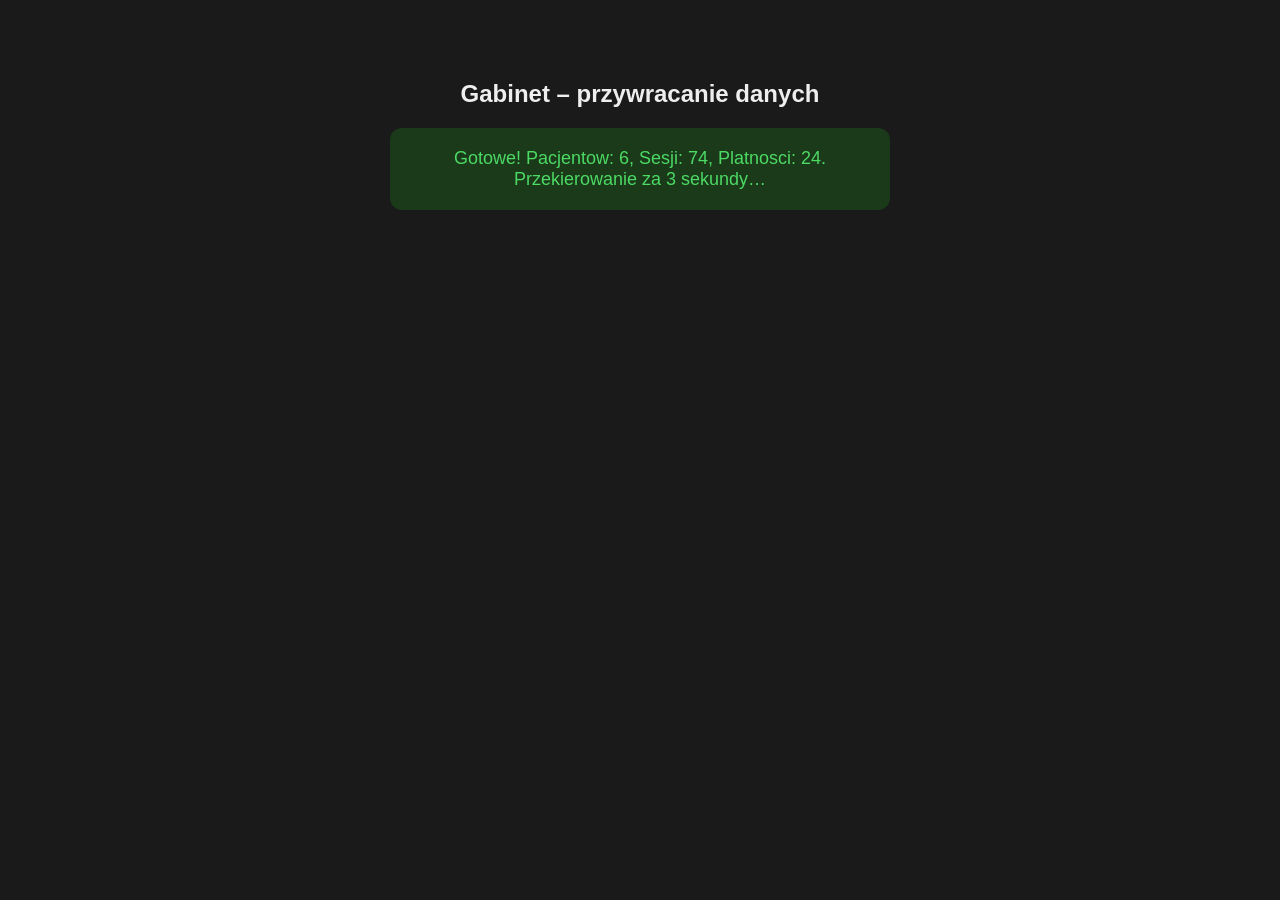
<file: restore.html>
<!DOCTYPE html>
<html lang="pl">
<head>
  <meta charset="utf-8">
  <title>Gabinet – przywracanie danych</title>
  <style>
    body { font-family: sans-serif; max-width: 500px; margin: 80px auto; text-align: center; background: #1a1a1a; color: #eee; }
    #status { margin-top: 20px; font-size: 18px; padding: 20px; border-radius: 12px; }
    .ok { background: #1a3a1a; color: #4cd964; }
    .err { background: #3a1a1a; color: #ff3b30; }
    .loading { background: #1a2a3a; color: #64b5f6; }
  </style>
</head>
<body>
  <h2>Gabinet – przywracanie danych</h2>
  <div id="status" class="loading">Zapisywanie danych lokalnie…</div>
  <script>
  var backupJson = JSON.stringify({"version": 2, "exportedAt": "2026-04-09T20:12:34.089Z", "patients": [{"id": "6113bbde-618d-4e70-83f1-7376e7ca7644", "firstName": "Anna", "lastName": "Gonchar", "pseudonym": "Kair", "isActive": true, "isArchived": false, "archivedDate": null, "sessionsPerWeek": 1, "sessionRate": 220, "therapyStartDate": "2023-02-21T00:00:00.000Z", "dateAdded": "2026-03-25T22:33:12.638Z", "sessionDayConfigs": [{"weekday": 2, "sessionTime": "08:00"}], "therapyCycles": [{"id": "57e91f08-317d-4042-a4d3-51a543dbf326", "startDate": "2023-02-21", "endDate": null, "cycleNumber": 1}], "vacationPeriods": [], "therapeuticGoals": [], "progressEntries": [], "sessionNotes": [], "invoices": [], "previousTherapies": [{"id": "0509de06-4c4f-477c-acf5-3b2605499747", "startDate": "2020-05-06T00:00:00.000Z", "endDate": "2022-08-22T00:00:00.000Z", "sessionsCount": 113}, {"id": "4c54f332-28a9-4365-aaa2-990ec6050a81", "startDate": "2023-04-23T00:00:00.000Z", "endDate": "2024-12-17T00:00:00.000Z", "sessionsCount": 60}]}, {"id": "13ca7d8f-1420-468b-9986-1764be74045e", "firstName": "Grzegorz", "lastName": "Jasny", "pseudonym": "Ciemny", "isActive": true, "isArchived": false, "archivedDate": null, "sessionsPerWeek": 1, "sessionRate": 230, "therapyStartDate": "2024-05-23", "dateAdded": "2026-03-25T22:33:12.638Z", "sessionDayConfigs": [{"weekday": 3, "sessionTime": "13:00"}], "therapyCycles": [{"id": "3e487ae6-6ad8-4e5a-8f1e-56107122661b", "startDate": "2024-05-23", "endDate": null, "cycleNumber": 1}], "vacationPeriods": [], "therapeuticGoals": [], "progressEntries": [], "sessionNotes": [], "invoices": [], "previousTherapies": []}, {"id": "6f2a51ae-f3e9-4b54-908e-119ac0408cd8", "firstName": "Janina", "lastName": "Stół", "pseudonym": "Krzesło", "isActive": true, "isArchived": false, "archivedDate": null, "sessionsPerWeek": 2, "sessionRate": 250, "therapyStartDate": "2022-12-23", "dateAdded": "2026-03-25T22:33:12.638Z", "sessionDayConfigs": [{"weekday": 2, "sessionTime": "14:00"}, {"weekday": 3, "sessionTime": "17:00"}], "therapyCycles": [{"id": "6cd17740-c8c7-4ad9-a642-2a4a3135eb15", "startDate": "2022-12-23", "endDate": null, "cycleNumber": 1}], "vacationPeriods": [], "therapeuticGoals": [], "progressEntries": [], "sessionNotes": [], "invoices": [], "previousTherapies": []}, {"id": "c58f3544-2c34-4b9a-8797-715f76b89862", "firstName": "Antek", "lastName": "Grzybek", "pseudonym": "Muchomor", "isActive": true, "isArchived": false, "archivedDate": null, "sessionsPerWeek": 1, "sessionRate": 250, "therapyStartDate": "2022-07-29", "dateAdded": "2026-03-25T22:33:12.638Z", "sessionDayConfigs": [{"weekday": 2, "sessionTime": "09:00"}], "therapyCycles": [{"id": "ac7ffe2d-98b3-46db-bfd4-abe8bdff19e1", "startDate": "2022-07-29", "endDate": null, "cycleNumber": 1}], "vacationPeriods": [], "therapeuticGoals": [], "progressEntries": [], "sessionNotes": [], "invoices": [], "previousTherapies": []}, {"id": "f26b0fa0-035f-4377-be93-2bc6ad4574ba", "firstName": "Ignacy", "lastName": "Pędziński", "pseudonym": "Arktyka", "isActive": true, "isArchived": false, "archivedDate": null, "sessionsPerWeek": 2, "sessionRate": 250, "therapyStartDate": "2020-03-05", "dateAdded": "2026-03-25T22:33:12.638Z", "sessionDayConfigs": [{"weekday": 3, "sessionTime": "18:00"}, {"weekday": 4, "sessionTime": "09:00"}], "therapyCycles": [{"id": "e9ed2484-f698-4b94-a3c3-ac0cc7946a16", "startDate": "2020-03-05", "endDate": null, "cycleNumber": 1}], "vacationPeriods": [], "therapeuticGoals": [], "progressEntries": [], "sessionNotes": [], "invoices": [], "previousTherapies": []}, {"id": "70f75181-bba9-430d-a207-0a18277610ee", "firstName": "Marian", "lastName": "Paździoch", "pseudonym": "Pażdziochu", "isActive": true, "isArchived": false, "archivedDate": null, "sessionsPerWeek": 1, "sessionRate": 250, "therapyStartDate": "2023-07-24", "dateAdded": "2026-03-25T22:33:12.638Z", "sessionDayConfigs": [{"weekday": 2, "sessionTime": "12:00"}], "therapyCycles": [{"id": "a4b15a88-3089-4654-b786-a45ed44d7e10", "startDate": "2023-07-24", "endDate": null, "cycleNumber": 1}], "vacationPeriods": [], "therapeuticGoals": [], "progressEntries": [], "sessionNotes": [], "invoices": [], "previousTherapies": []}], "sessions": [{"id": "955073f6-2ade-4c2b-aea4-05defd76bed4", "date": "2026-03-03T07:00:00.000Z", "patientId": "6113bbde-618d-4e70-83f1-7376e7ca7644", "status": "completed", "isPaymentRequired": true, "isPaid": true, "paymentMethod": "aliorBank", "paymentDate": "2026-03-03", "paymentAmount": null, "paymentId": "378b2113-fd03-476c-9157-a28cf6c11fb6", "isManuallyCreated": false, "sessionNumber": 1, "globalSessionNumber": 1, "cycleSessionNumber": 1, "wasRescheduled": false, "originalDate": null, "sessionNotes": "", "cancellationReason": null, "isPartiallyPaid": false, "partialPaymentAmount": null}, {"id": "a01eb4c2-99b5-4af3-a86a-abf4e60c64a7", "date": "2026-03-10T07:00:00.000Z", "patientId": "6113bbde-618d-4e70-83f1-7376e7ca7644", "status": "cancelled", "isPaymentRequired": false, "isPaid": false, "paymentMethod": null, "paymentDate": null, "paymentAmount": null, "paymentId": null, "isManuallyCreated": false, "sessionNumber": null, "globalSessionNumber": null, "cycleSessionNumber": null, "wasRescheduled": false, "originalDate": null, "sessionNotes": "", "cancellationReason": null, "isPartiallyPaid": false, "partialPaymentAmount": null}, {"id": "c1582b1a-1976-462c-ab9e-404f1a177a88", "date": "2026-03-17T07:00:00.000Z", "patientId": "6113bbde-618d-4e70-83f1-7376e7ca7644", "status": "completed", "isPaymentRequired": true, "isPaid": true, "paymentMethod": "aliorBank", "paymentDate": "2026-03-03", "paymentAmount": null, "paymentId": "378b2113-fd03-476c-9157-a28cf6c11fb6", "isManuallyCreated": false, "sessionNumber": 2, "globalSessionNumber": 2, "cycleSessionNumber": 2, "wasRescheduled": false, "originalDate": null, "sessionNotes": "", "cancellationReason": null, "isPartiallyPaid": false, "partialPaymentAmount": null}, {"id": "cb99b624-fa12-4dc0-84e6-9b6f48b521e1", "date": "2026-03-24T07:00:00.000Z", "patientId": "6113bbde-618d-4e70-83f1-7376e7ca7644", "status": "completed", "isPaymentRequired": true, "isPaid": true, "paymentMethod": "aliorBank", "paymentDate": "2026-03-03", "paymentAmount": null, "paymentId": "378b2113-fd03-476c-9157-a28cf6c11fb6", "isManuallyCreated": false, "sessionNumber": 3, "globalSessionNumber": 3, "cycleSessionNumber": 3, "wasRescheduled": false, "originalDate": null, "sessionNotes": "", "cancellationReason": null, "isPartiallyPaid": false, "partialPaymentAmount": null}, {"id": "cb3de48d-57d2-46be-826f-0294f6644dd4", "date": "2026-03-26T10:00:00.000Z", "patientId": "6113bbde-618d-4e70-83f1-7376e7ca7644", "status": "scheduled", "isPaymentRequired": true, "isPaid": true, "paymentMethod": "aliorBank", "paymentDate": "2026-03-03", "paymentAmount": null, "paymentId": "378b2113-fd03-476c-9157-a28cf6c11fb6", "isManuallyCreated": false, "sessionNumber": null, "globalSessionNumber": null, "cycleSessionNumber": null, "wasRescheduled": true, "originalDate": "2026-03-31T06:00:00.000Z", "sessionNotes": "", "cancellationReason": null, "isPartiallyPaid": false, "partialPaymentAmount": null}, {"id": "2efb2a3a-9874-4d3a-b099-c1a651c42528", "date": "2026-03-04T12:00:00.000Z", "patientId": "13ca7d8f-1420-468b-9986-1764be74045e", "status": "completed", "isPaymentRequired": true, "isPaid": true, "paymentMethod": "ingBank", "paymentDate": "2026-03-03", "paymentAmount": null, "paymentId": "5ed7715a-3eb0-4005-8e99-e0d7deaba7c6", "isManuallyCreated": false, "sessionNumber": 1, "globalSessionNumber": 1, "cycleSessionNumber": 1, "wasRescheduled": false, "originalDate": null, "sessionNotes": "", "cancellationReason": null, "isPartiallyPaid": false, "partialPaymentAmount": null}, {"id": "72b447a9-1699-442f-8bed-929b2d75dde5", "date": "2026-03-11T12:00:00.000Z", "patientId": "13ca7d8f-1420-468b-9986-1764be74045e", "status": "completed", "isPaymentRequired": true, "isPaid": true, "paymentMethod": "ingBank", "paymentDate": "2026-03-03", "paymentAmount": null, "paymentId": "5ed7715a-3eb0-4005-8e99-e0d7deaba7c6", "isManuallyCreated": false, "sessionNumber": 2, "globalSessionNumber": 2, "cycleSessionNumber": 2, "wasRescheduled": false, "originalDate": null, "sessionNotes": "", "cancellationReason": null, "isPartiallyPaid": false, "partialPaymentAmount": null}, {"id": "ac87fb1d-3b8b-4c14-a1ae-4b42838130f2", "date": "2026-03-18T12:00:00.000Z", "patientId": "13ca7d8f-1420-468b-9986-1764be74045e", "status": "cancelled", "isPaymentRequired": false, "isPaid": true, "paymentMethod": "ingBank", "paymentDate": "2026-03-03", "paymentAmount": null, "paymentId": "5ed7715a-3eb0-4005-8e99-e0d7deaba7c6", "isManuallyCreated": false, "sessionNumber": null, "globalSessionNumber": null, "cycleSessionNumber": null, "wasRescheduled": false, "originalDate": null, "sessionNotes": "", "cancellationReason": null, "isPartiallyPaid": false, "partialPaymentAmount": null}, {"id": "0332ffd5-cc2b-47aa-8c40-3920200d3461", "date": "2026-03-25T12:00:00.000Z", "patientId": "13ca7d8f-1420-468b-9986-1764be74045e", "status": "completed", "isPaymentRequired": true, "isPaid": true, "paymentMethod": "ingBank", "paymentDate": "2026-03-03", "paymentAmount": null, "paymentId": "5ed7715a-3eb0-4005-8e99-e0d7deaba7c6", "isManuallyCreated": false, "sessionNumber": 3, "globalSessionNumber": 3, "cycleSessionNumber": 3, "wasRescheduled": false, "originalDate": null, "sessionNotes": "8DKvO4awnIFN4k97w6hnOU8RXSlHV7q8q+4e6kd0qW2sccFcRHNP969vDbaTXHfhBx5phY7EihCQQ4FoqQ==", "cancellationReason": null, "isPartiallyPaid": false, "partialPaymentAmount": null}, {"id": "ccbe94ee-56ac-42e6-bfff-f26a94a2355c", "date": "2026-03-03T13:00:00.000Z", "patientId": "6f2a51ae-f3e9-4b54-908e-119ac0408cd8", "status": "completed", "isPaymentRequired": true, "isPaid": true, "paymentMethod": "cash", "paymentDate": "2026-03-03", "paymentAmount": null, "paymentId": "c311c29d-77b0-4d06-9d36-1fb38d36659e", "isManuallyCreated": false, "sessionNumber": 1, "globalSessionNumber": 1, "cycleSessionNumber": 1, "wasRescheduled": false, "originalDate": null, "sessionNotes": "", "cancellationReason": null, "isPartiallyPaid": false, "partialPaymentAmount": null}, {"id": "992d8147-5781-45f2-adab-cf09b9d23258", "date": "2026-03-04T16:00:00.000Z", "patientId": "6f2a51ae-f3e9-4b54-908e-119ac0408cd8", "status": "completed", "isPaymentRequired": true, "isPaid": true, "paymentMethod": "cash", "paymentDate": "2026-03-03", "paymentAmount": null, "paymentId": "c311c29d-77b0-4d06-9d36-1fb38d36659e", "isManuallyCreated": false, "sessionNumber": 2, "globalSessionNumber": 2, "cycleSessionNumber": 2, "wasRescheduled": false, "originalDate": null, "sessionNotes": "", "cancellationReason": null, "isPartiallyPaid": false, "partialPaymentAmount": null}, {"id": "cca6944f-3d5c-429e-8915-9c1c01e0724c", "date": "2026-03-10T13:00:00.000Z", "patientId": "6f2a51ae-f3e9-4b54-908e-119ac0408cd8", "status": "completed", "isPaymentRequired": true, "isPaid": true, "paymentMethod": "ingBank", "paymentDate": "2026-03-10", "paymentAmount": null, "paymentId": "38ae9c3d-08cb-48c4-af19-ae74e4967f00", "isManuallyCreated": false, "sessionNumber": 3, "globalSessionNumber": 3, "cycleSessionNumber": 3, "wasRescheduled": false, "originalDate": null, "sessionNotes": "", "cancellationReason": null, "isPartiallyPaid": false, "partialPaymentAmount": null}, {"id": "94238a88-f652-4ea7-a335-6bc02397b99c", "date": "2026-03-11T16:00:00.000Z", "patientId": "6f2a51ae-f3e9-4b54-908e-119ac0408cd8", "status": "completed", "isPaymentRequired": true, "isPaid": true, "paymentMethod": "aliorBank", "paymentDate": "2026-03-25", "paymentAmount": null, "paymentId": "c56dab60-3e3c-40ab-a845-81879e37465e", "isManuallyCreated": false, "sessionNumber": 4, "globalSessionNumber": 4, "cycleSessionNumber": 4, "wasRescheduled": false, "originalDate": null, "sessionNotes": "", "cancellationReason": null, "isPartiallyPaid": false, "partialPaymentAmount": null}, {"id": "5cacfe78-d70b-452d-8706-0ca1220d066c", "date": "2026-03-17T13:00:00.000Z", "patientId": "6f2a51ae-f3e9-4b54-908e-119ac0408cd8", "status": "cancelled", "isPaymentRequired": false, "isPaid": false, "paymentMethod": null, "paymentDate": null, "paymentAmount": null, "paymentId": null, "isManuallyCreated": false, "sessionNumber": null, "globalSessionNumber": null, "cycleSessionNumber": null, "wasRescheduled": false, "originalDate": null, "sessionNotes": "", "cancellationReason": null, "isPartiallyPaid": false, "partialPaymentAmount": null}, {"id": "6413d6d5-849c-4b8e-9398-c8590955e63c", "date": "2026-03-18T16:00:00.000Z", "patientId": "6f2a51ae-f3e9-4b54-908e-119ac0408cd8", "status": "completed", "isPaymentRequired": true, "isPaid": true, "paymentMethod": "aliorBank", "paymentDate": "2026-03-25", "paymentAmount": null, "paymentId": "c56dab60-3e3c-40ab-a845-81879e37465e", "isManuallyCreated": false, "sessionNumber": 5, "globalSessionNumber": 5, "cycleSessionNumber": 5, "wasRescheduled": false, "originalDate": null, "sessionNotes": "", "cancellationReason": null, "isPartiallyPaid": false, "partialPaymentAmount": null}, {"id": "184d79dd-32e6-4b06-b236-b2393accd329", "date": "2026-03-24T13:00:00.000Z", "patientId": "6f2a51ae-f3e9-4b54-908e-119ac0408cd8", "status": "completed", "isPaymentRequired": true, "isPaid": true, "paymentMethod": "aliorBank", "paymentDate": "2026-03-26", "paymentAmount": null, "paymentId": "4052f034-4121-4b22-9682-50a65b1250bc", "isManuallyCreated": false, "sessionNumber": 6, "globalSessionNumber": 6, "cycleSessionNumber": 6, "wasRescheduled": false, "originalDate": null, "sessionNotes": "", "cancellationReason": null, "isPartiallyPaid": false, "partialPaymentAmount": null}, {"id": "1dad97e6-0b73-4541-b039-967ac7593522", "date": "2026-03-25T16:00:00.000Z", "patientId": "6f2a51ae-f3e9-4b54-908e-119ac0408cd8", "status": "completed", "isPaymentRequired": true, "isPaid": true, "paymentMethod": "ingBank", "paymentDate": "2026-03-26", "paymentAmount": null, "paymentId": "5adf1b36-035c-4a34-8064-3df5063eb8df", "isManuallyCreated": false, "sessionNumber": 7, "globalSessionNumber": 7, "cycleSessionNumber": 7, "wasRescheduled": false, "originalDate": null, "sessionNotes": "", "cancellationReason": null, "isPartiallyPaid": false, "partialPaymentAmount": null}, {"id": "2469e779-170c-4dd1-a3da-313e6d19d9f4", "date": "2026-03-31T12:00:00.000Z", "patientId": "6f2a51ae-f3e9-4b54-908e-119ac0408cd8", "status": "cancelled", "isPaymentRequired": true, "isPaid": true, "paymentMethod": "ingBank", "paymentDate": "2026-04-09", "paymentAmount": null, "paymentId": "fdc67aab-db3d-454b-a1fe-94bfb1589dbe", "isManuallyCreated": false, "sessionNumber": 8, "globalSessionNumber": 8, "cycleSessionNumber": 8, "wasRescheduled": false, "originalDate": null, "sessionNotes": "", "cancellationReason": "patient_late", "isPartiallyPaid": false, "partialPaymentAmount": null}, {"id": "9fe2ebf3-831c-43d8-b9c2-7a409b7dbef2", "date": "2026-03-03T08:00:00.000Z", "patientId": "c58f3544-2c34-4b9a-8797-715f76b89862", "status": "completed", "isPaymentRequired": true, "isPaid": true, "paymentMethod": "ingBank", "paymentDate": "2026-03-03", "paymentAmount": null, "paymentId": "f199636d-8805-4316-9f23-bac51d4f3164", "isManuallyCreated": false, "sessionNumber": 1, "globalSessionNumber": 1, "cycleSessionNumber": 1, "wasRescheduled": false, "originalDate": null, "sessionNotes": "", "cancellationReason": null, "isPartiallyPaid": false, "partialPaymentAmount": null}, {"id": "6281abf0-7162-4295-9f6c-8aa41a8e01e2", "date": "2026-03-10T08:00:00.000Z", "patientId": "c58f3544-2c34-4b9a-8797-715f76b89862", "status": "completed", "isPaymentRequired": true, "isPaid": true, "paymentMethod": "cash", "paymentDate": "2026-03-08", "paymentAmount": null, "paymentId": "52e4076f-6d70-4560-960d-dd793a50c14d", "isManuallyCreated": false, "sessionNumber": 2, "globalSessionNumber": 2, "cycleSessionNumber": 2, "wasRescheduled": false, "originalDate": null, "sessionNotes": "", "cancellationReason": null, "isPartiallyPaid": false, "partialPaymentAmount": null}, {"id": "fd529f0e-f439-4913-bfcb-166cd56e08c7", "date": "2026-03-17T08:00:00.000Z", "patientId": "c58f3544-2c34-4b9a-8797-715f76b89862", "status": "completed", "isPaymentRequired": true, "isPaid": true, "paymentMethod": "aliorBank", "paymentDate": "2026-03-26", "paymentAmount": null, "paymentId": "07e79728-5921-4a48-a6cc-34e867b1f141", "isManuallyCreated": false, "sessionNumber": 3, "globalSessionNumber": 3, "cycleSessionNumber": 3, "wasRescheduled": false, "originalDate": null, "sessionNotes": "", "cancellationReason": null, "isPartiallyPaid": false, "partialPaymentAmount": null}, {"id": "000eff89-b204-4861-89c2-ecc1123edc33", "date": "2026-03-24T08:00:00.000Z", "patientId": "c58f3544-2c34-4b9a-8797-715f76b89862", "status": "completed", "isPaymentRequired": true, "isPaid": true, "paymentMethod": "aliorBank", "paymentDate": "2026-03-26", "paymentAmount": null, "paymentId": "07e79728-5921-4a48-a6cc-34e867b1f141", "isManuallyCreated": false, "sessionNumber": 4, "globalSessionNumber": 4, "cycleSessionNumber": 4, "wasRescheduled": false, "originalDate": null, "sessionNotes": "", "cancellationReason": null, "isPartiallyPaid": false, "partialPaymentAmount": null}, {"id": "68acf24c-7d01-4fbf-87f1-a2912b4e9c2e", "date": "2026-03-31T07:00:00.000Z", "patientId": "c58f3544-2c34-4b9a-8797-715f76b89862", "status": "completed", "isPaymentRequired": true, "isPaid": true, "paymentMethod": "aliorBank", "paymentDate": "2026-04-09", "paymentAmount": null, "paymentId": "6dee5d52-bb97-4b2f-ae06-c6bca70a711d", "isManuallyCreated": false, "sessionNumber": 5, "globalSessionNumber": 5, "cycleSessionNumber": 5, "wasRescheduled": false, "originalDate": null, "sessionNotes": "", "cancellationReason": null, "isPartiallyPaid": false, "partialPaymentAmount": null}, {"id": "14ade9a5-1474-4407-ab2b-e2923395c776", "date": "2026-03-04T17:00:00.000Z", "patientId": "f26b0fa0-035f-4377-be93-2bc6ad4574ba", "status": "completed", "isPaymentRequired": true, "isPaid": true, "paymentMethod": "ingBank", "paymentDate": "2026-03-05", "paymentAmount": null, "paymentId": "b3e46ab7-83bb-4443-8829-2fe3bc664d57", "isManuallyCreated": false, "sessionNumber": 1, "globalSessionNumber": 1, "cycleSessionNumber": 1, "wasRescheduled": false, "originalDate": null, "sessionNotes": "", "cancellationReason": null, "isPartiallyPaid": false, "partialPaymentAmount": null}, {"id": "0839b9db-9f07-43d6-a94b-9c5d6fcc6da3", "date": "2026-03-05T08:00:00.000Z", "patientId": "f26b0fa0-035f-4377-be93-2bc6ad4574ba", "status": "completed", "isPaymentRequired": true, "isPaid": true, "paymentMethod": "ingBank", "paymentDate": "2026-03-05", "paymentAmount": null, "paymentId": "b3e46ab7-83bb-4443-8829-2fe3bc664d57", "isManuallyCreated": false, "sessionNumber": 2, "globalSessionNumber": 2, "cycleSessionNumber": 2, "wasRescheduled": false, "originalDate": null, "sessionNotes": "", "cancellationReason": null, "isPartiallyPaid": false, "partialPaymentAmount": null}, {"id": "d43ba552-57cb-4085-8819-4a2f823bf29b", "date": "2026-03-11T17:00:00.000Z", "patientId": "f26b0fa0-035f-4377-be93-2bc6ad4574ba", "status": "completed", "isPaymentRequired": true, "isPaid": true, "paymentMethod": "ingBank", "paymentDate": "2026-03-26", "paymentAmount": null, "paymentId": "b20916a4-f92f-4ac0-a136-914bc3ab88b6", "isManuallyCreated": false, "sessionNumber": 3, "globalSessionNumber": 3, "cycleSessionNumber": 3, "wasRescheduled": false, "originalDate": null, "sessionNotes": "", "cancellationReason": null, "isPartiallyPaid": false, "partialPaymentAmount": null}, {"id": "69632a9d-4f49-4ac0-88aa-4428ac24938f", "date": "2026-03-12T08:00:00.000Z", "patientId": "f26b0fa0-035f-4377-be93-2bc6ad4574ba", "status": "completed", "isPaymentRequired": true, "isPaid": true, "paymentMethod": "ingBank", "paymentDate": "2026-03-26", "paymentAmount": null, "paymentId": "b20916a4-f92f-4ac0-a136-914bc3ab88b6", "isManuallyCreated": false, "sessionNumber": 4, "globalSessionNumber": 4, "cycleSessionNumber": 4, "wasRescheduled": false, "originalDate": null, "sessionNotes": "", "cancellationReason": null, "isPartiallyPaid": false, "partialPaymentAmount": null}, {"id": "c5d64f4b-7185-4704-84ce-222d262de42d", "date": "2026-03-18T17:00:00.000Z", "patientId": "f26b0fa0-035f-4377-be93-2bc6ad4574ba", "status": "completed", "isPaymentRequired": true, "isPaid": true, "paymentMethod": "ingBank", "paymentDate": "2026-03-26", "paymentAmount": null, "paymentId": "b20916a4-f92f-4ac0-a136-914bc3ab88b6", "isManuallyCreated": false, "sessionNumber": 5, "globalSessionNumber": 5, "cycleSessionNumber": 5, "wasRescheduled": false, "originalDate": null, "sessionNotes": "", "cancellationReason": null, "isPartiallyPaid": false, "partialPaymentAmount": null}, {"id": "7266c5e5-d3f2-4778-ad08-aee7e2ad9dac", "date": "2026-03-19T08:00:00.000Z", "patientId": "f26b0fa0-035f-4377-be93-2bc6ad4574ba", "status": "completed", "isPaymentRequired": true, "isPaid": true, "paymentMethod": "ingBank", "paymentDate": "2026-03-26", "paymentAmount": null, "paymentId": "b20916a4-f92f-4ac0-a136-914bc3ab88b6", "isManuallyCreated": false, "sessionNumber": 6, "globalSessionNumber": 6, "cycleSessionNumber": 6, "wasRescheduled": false, "originalDate": null, "sessionNotes": "", "cancellationReason": null, "isPartiallyPaid": false, "partialPaymentAmount": null}, {"id": "5e3731b0-7c24-4cfc-9873-d389c32318dc", "date": "2026-03-25T17:00:00.000Z", "patientId": "f26b0fa0-035f-4377-be93-2bc6ad4574ba", "status": "completed", "isPaymentRequired": true, "isPaid": true, "paymentMethod": "ingBank", "paymentDate": "2026-03-26", "paymentAmount": null, "paymentId": "b20916a4-f92f-4ac0-a136-914bc3ab88b6", "isManuallyCreated": false, "sessionNumber": 7, "globalSessionNumber": 7, "cycleSessionNumber": 7, "wasRescheduled": false, "originalDate": null, "sessionNotes": "", "cancellationReason": null, "isPartiallyPaid": false, "partialPaymentAmount": null}, {"id": "35044bcd-2d59-47cc-bddd-0e91d0d93ab6", "date": "2026-03-26T08:00:00.000Z", "patientId": "f26b0fa0-035f-4377-be93-2bc6ad4574ba", "status": "completed", "isPaymentRequired": true, "isPaid": true, "paymentMethod": "ingBank", "paymentDate": "2026-03-26", "paymentAmount": null, "paymentId": "b20916a4-f92f-4ac0-a136-914bc3ab88b6", "isManuallyCreated": false, "sessionNumber": 8, "globalSessionNumber": 8, "cycleSessionNumber": 8, "wasRescheduled": false, "originalDate": null, "sessionNotes": "", "cancellationReason": null, "isPartiallyPaid": false, "partialPaymentAmount": null}, {"id": "3d75eabb-446a-44cd-b90c-8764eda238a4", "date": "2026-03-05T11:00:00.000Z", "patientId": "70f75181-bba9-430d-a207-0a18277610ee", "status": "completed", "isPaymentRequired": true, "isPaid": true, "paymentMethod": "aliorBank", "paymentDate": "2026-03-05", "paymentAmount": null, "paymentId": "23cd74a9-5956-49d6-85f0-6d20500e4432", "isManuallyCreated": false, "sessionNumber": 2, "globalSessionNumber": 2, "cycleSessionNumber": 2, "wasRescheduled": true, "originalDate": "2026-03-03", "sessionNotes": "", "cancellationReason": null, "isPartiallyPaid": false, "partialPaymentAmount": null}, {"id": "6bcfe20b-fa5c-4f9e-a35a-da497a869a18", "date": "2026-03-10T11:00:00.000Z", "patientId": "70f75181-bba9-430d-a207-0a18277610ee", "status": "completed", "isPaymentRequired": true, "isPaid": true, "paymentMethod": "cash", "paymentDate": "2026-03-06", "paymentAmount": null, "paymentId": "301356bb-9a1b-4136-b78b-bfe440740a99", "isManuallyCreated": false, "sessionNumber": 3, "globalSessionNumber": 3, "cycleSessionNumber": 3, "wasRescheduled": false, "originalDate": null, "sessionNotes": "", "cancellationReason": null, "isPartiallyPaid": false, "partialPaymentAmount": null}, {"id": "6a5d78b0-1101-47db-80a8-9ce93db35809", "date": "2026-03-17T11:00:00.000Z", "patientId": "70f75181-bba9-430d-a207-0a18277610ee", "status": "completed", "isPaymentRequired": true, "isPaid": true, "paymentMethod": "aliorBank", "paymentDate": "2026-03-26", "paymentAmount": null, "paymentId": "1541fd71-8230-4650-907c-9a86a9988bf2", "isManuallyCreated": false, "sessionNumber": 4, "globalSessionNumber": 4, "cycleSessionNumber": 4, "wasRescheduled": false, "originalDate": null, "sessionNotes": "", "cancellationReason": null, "isPartiallyPaid": false, "partialPaymentAmount": null}, {"id": "f3c7869e-673c-4e7b-b148-f9db6039c86b", "date": "2026-03-24T11:00:00.000Z", "patientId": "70f75181-bba9-430d-a207-0a18277610ee", "status": "completed", "isPaymentRequired": true, "isPaid": true, "paymentMethod": "aliorBank", "paymentDate": "2026-03-26", "paymentAmount": null, "paymentId": "1541fd71-8230-4650-907c-9a86a9988bf2", "isManuallyCreated": false, "sessionNumber": 5, "globalSessionNumber": 5, "cycleSessionNumber": 5, "wasRescheduled": false, "originalDate": null, "sessionNotes": "NUVrMl6yBbw+myQNCZP3+yhpmItECSibEVkpyii8k9+c6tUQEKToSy31F+nDecYdZf19SSZqwyH4iWMiaPP3kIF8UIU=", "cancellationReason": null, "isPartiallyPaid": false, "partialPaymentAmount": null}, {"id": "410b9888-4958-4176-9a7e-9eaf99ffe7c2", "date": "2026-03-31T10:00:00.000Z", "patientId": "70f75181-bba9-430d-a207-0a18277610ee", "status": "cancelled", "isPaymentRequired": false, "isPaid": false, "paymentMethod": null, "paymentDate": null, "paymentAmount": null, "paymentId": null, "isManuallyCreated": false, "sessionNumber": null, "globalSessionNumber": null, "cycleSessionNumber": null, "wasRescheduled": false, "originalDate": null, "sessionNotes": "", "cancellationReason": "patient_vacation", "isPartiallyPaid": false, "partialPaymentAmount": null}, {"id": "80c71ff9-e2b8-4b0f-99ba-328b58a56df9", "date": "2026-03-03T11:00:00.000Z", "patientId": "70f75181-bba9-430d-a207-0a18277610ee", "status": "completed", "isPaymentRequired": true, "isPaid": true, "paymentMethod": "aliorBank", "paymentDate": "2026-03-05", "paymentAmount": null, "paymentId": "23cd74a9-5956-49d6-85f0-6d20500e4432", "isManuallyCreated": false, "sessionNumber": 1, "globalSessionNumber": 1, "cycleSessionNumber": 1, "wasRescheduled": false, "originalDate": null, "sessionNotes": "", "cancellationReason": null, "isPartiallyPaid": false, "partialPaymentAmount": null}, {"id": "604f0fa0-30ed-4439-9ab3-7e33a74da2e5", "date": "2026-03-31T06:00:00.000Z", "patientId": "6113bbde-618d-4e70-83f1-7376e7ca7644", "status": "scheduled", "isPaymentRequired": true, "isPaid": true, "paymentMethod": "aliorBank", "paymentDate": "2026-04-09", "paymentAmount": null, "paymentId": "112a7a8e-c68d-4e66-81a8-2a98ccb4e157", "isManuallyCreated": false, "sessionNumber": null, "globalSessionNumber": null, "cycleSessionNumber": null, "wasRescheduled": false, "originalDate": null, "sessionNotes": "", "cancellationReason": null, "isPartiallyPaid": false, "partialPaymentAmount": null}, {"id": "08c878ec-1e87-4df5-a1c8-ce1d68d4c761", "date": "2026-04-07T06:00:00.000Z", "patientId": "6113bbde-618d-4e70-83f1-7376e7ca7644", "status": "completed", "isPaymentRequired": true, "isPaid": true, "paymentMethod": "aliorBank+cash", "paymentDate": "2026-04-09", "paymentAmount": null, "paymentId": "1c3dd7d3-7f3c-4148-9732-c6721ca8b20a", "isManuallyCreated": false, "sessionNumber": 4, "globalSessionNumber": 4, "cycleSessionNumber": 4, "wasRescheduled": false, "originalDate": null, "sessionNotes": "", "cancellationReason": null, "isPartiallyPaid": false, "partialPaymentAmount": null}, {"id": "34716eea-ae08-49be-8eea-b2b92d469b3b", "date": "2026-04-01T11:00:00.000Z", "patientId": "13ca7d8f-1420-468b-9986-1764be74045e", "status": "completed", "isPaymentRequired": true, "isPaid": true, "paymentMethod": "ingBank", "paymentDate": "2026-04-09", "paymentAmount": null, "paymentId": "30ac48e4-5fc2-44d5-bdee-a9cd37536ab0", "isManuallyCreated": false, "sessionNumber": 4, "globalSessionNumber": 4, "cycleSessionNumber": 4, "wasRescheduled": false, "originalDate": null, "sessionNotes": "", "cancellationReason": null, "isPartiallyPaid": false, "partialPaymentAmount": null}, {"id": "c330704a-0770-441b-8de0-a5aaf5a0995e", "date": "2026-04-08T11:00:00.000Z", "patientId": "13ca7d8f-1420-468b-9986-1764be74045e", "status": "completed", "isPaymentRequired": true, "isPaid": true, "paymentMethod": "ingBank", "paymentDate": "2026-04-09", "paymentAmount": null, "paymentId": "30ac48e4-5fc2-44d5-bdee-a9cd37536ab0", "isManuallyCreated": false, "sessionNumber": 5, "globalSessionNumber": 5, "cycleSessionNumber": 5, "wasRescheduled": false, "originalDate": null, "sessionNotes": "", "cancellationReason": null, "isPartiallyPaid": false, "partialPaymentAmount": null}, {"id": "62222d8b-b09f-4e55-addf-8f1fa392576c", "date": "2026-04-01T15:00:00.000Z", "patientId": "6f2a51ae-f3e9-4b54-908e-119ac0408cd8", "status": "completed", "isPaymentRequired": true, "isPaid": true, "paymentMethod": "ingBank", "paymentDate": "2026-04-09", "paymentAmount": null, "paymentId": "fdc67aab-db3d-454b-a1fe-94bfb1589dbe", "isManuallyCreated": false, "sessionNumber": 9, "globalSessionNumber": 9, "cycleSessionNumber": 9, "wasRescheduled": false, "originalDate": null, "sessionNotes": "", "cancellationReason": null, "isPartiallyPaid": false, "partialPaymentAmount": null}, {"id": "7b927437-a246-43a9-9b51-d0d4f1b404d1", "date": "2026-04-07T12:00:00.000Z", "patientId": "6f2a51ae-f3e9-4b54-908e-119ac0408cd8", "status": "completed", "isPaymentRequired": true, "isPaid": true, "paymentMethod": "ingBank", "paymentDate": "2026-04-09", "paymentAmount": null, "paymentId": "fdc67aab-db3d-454b-a1fe-94bfb1589dbe", "isManuallyCreated": false, "sessionNumber": 10, "globalSessionNumber": 10, "cycleSessionNumber": 10, "wasRescheduled": false, "originalDate": null, "sessionNotes": "", "cancellationReason": null, "isPartiallyPaid": false, "partialPaymentAmount": null}, {"id": "1ce4c239-9fb9-414e-967f-0031953b8098", "date": "2026-04-08T15:00:00.000Z", "patientId": "6f2a51ae-f3e9-4b54-908e-119ac0408cd8", "status": "completed", "isPaymentRequired": true, "isPaid": true, "paymentMethod": "ingBank", "paymentDate": "2026-04-09", "paymentAmount": null, "paymentId": "fdc67aab-db3d-454b-a1fe-94bfb1589dbe", "isManuallyCreated": false, "sessionNumber": 11, "globalSessionNumber": 11, "cycleSessionNumber": 11, "wasRescheduled": false, "originalDate": null, "sessionNotes": "", "cancellationReason": null, "isPartiallyPaid": false, "partialPaymentAmount": null}, {"id": "aba8305a-e831-4dcc-b4c0-bbaddedbbd00", "date": "2026-04-07T07:00:00.000Z", "patientId": "c58f3544-2c34-4b9a-8797-715f76b89862", "status": "completed", "isPaymentRequired": true, "isPaid": true, "paymentMethod": "aliorBank", "paymentDate": "2026-04-09", "paymentAmount": null, "paymentId": "6dee5d52-bb97-4b2f-ae06-c6bca70a711d", "isManuallyCreated": false, "sessionNumber": 6, "globalSessionNumber": 6, "cycleSessionNumber": 6, "wasRescheduled": false, "originalDate": null, "sessionNotes": "", "cancellationReason": null, "isPartiallyPaid": false, "partialPaymentAmount": null}, {"id": "d188f8af-ab6b-4148-acf9-f2bcc55b91f6", "date": "2026-04-01T16:00:00.000Z", "patientId": "f26b0fa0-035f-4377-be93-2bc6ad4574ba", "status": "completed", "isPaymentRequired": true, "isPaid": true, "paymentMethod": "cash", "paymentDate": "2026-04-04", "paymentAmount": null, "paymentId": "3d3fc4b1-1a5b-435f-bf48-0e7245fe74df", "isManuallyCreated": false, "sessionNumber": 9, "globalSessionNumber": 9, "cycleSessionNumber": 9, "wasRescheduled": false, "originalDate": null, "sessionNotes": "", "cancellationReason": null, "isPartiallyPaid": false, "partialPaymentAmount": null}, {"id": "1d09160b-634c-4665-84d8-8abf3f8c9602", "date": "2026-04-02T07:00:00.000Z", "patientId": "f26b0fa0-035f-4377-be93-2bc6ad4574ba", "status": "completed", "isPaymentRequired": true, "isPaid": true, "paymentMethod": "cash", "paymentDate": "2026-04-09", "paymentAmount": null, "paymentId": "089c5196-f34a-4745-8219-048797360501", "isManuallyCreated": false, "sessionNumber": 10, "globalSessionNumber": 10, "cycleSessionNumber": 10, "wasRescheduled": false, "originalDate": null, "sessionNotes": "", "cancellationReason": null, "isPartiallyPaid": false, "partialPaymentAmount": null}, {"id": "ab3a9e38-6146-4e7a-8f1b-d0d020555e75", "date": "2026-04-08T16:00:00.000Z", "patientId": "f26b0fa0-035f-4377-be93-2bc6ad4574ba", "status": "completed", "isPaymentRequired": true, "isPaid": true, "paymentMethod": "cash", "paymentDate": "2026-04-09", "paymentAmount": null, "paymentId": "089c5196-f34a-4745-8219-048797360501", "isManuallyCreated": false, "sessionNumber": 11, "globalSessionNumber": 11, "cycleSessionNumber": 11, "wasRescheduled": false, "originalDate": null, "sessionNotes": "", "cancellationReason": null, "isPartiallyPaid": false, "partialPaymentAmount": null}, {"id": "667360e1-df12-4811-8683-4ed4970a8211", "date": "2026-04-09T07:00:00.000Z", "patientId": "f26b0fa0-035f-4377-be93-2bc6ad4574ba", "status": "completed", "isPaymentRequired": true, "isPaid": true, "paymentMethod": "cash", "paymentDate": "2026-04-09", "paymentAmount": null, "paymentId": "089c5196-f34a-4745-8219-048797360501", "isManuallyCreated": false, "sessionNumber": 12, "globalSessionNumber": 12, "cycleSessionNumber": 12, "wasRescheduled": false, "originalDate": null, "sessionNotes": "lyRHkQEsck6YGqOmrJ0g+PmJbv2aepxZFvEg2q402cK0wEtRBJDSx4Sdvtpe", "cancellationReason": null, "isPartiallyPaid": false, "partialPaymentAmount": null}, {"id": "80be95d7-7773-4f6e-9bb7-7d27bc7691bd", "date": "2026-04-07T10:00:00.000Z", "patientId": "70f75181-bba9-430d-a207-0a18277610ee", "status": "completed", "isPaymentRequired": true, "isPaid": true, "paymentMethod": "aliorBank", "paymentDate": "2026-04-09", "paymentAmount": null, "paymentId": "3fc45102-fbab-4548-9994-a7b61bd72f5a", "isManuallyCreated": false, "sessionNumber": 6, "globalSessionNumber": 6, "cycleSessionNumber": 6, "wasRescheduled": false, "originalDate": null, "sessionNotes": "", "cancellationReason": null, "isPartiallyPaid": false, "partialPaymentAmount": null}, {"id": "42b27e4a-2729-43ee-b33a-b8bd2e1312dc", "date": "2026-04-14T06:00:00.000Z", "patientId": "6113bbde-618d-4e70-83f1-7376e7ca7644", "status": "scheduled", "isPaymentRequired": true, "isPaid": false, "paymentMethod": null, "paymentDate": null, "paymentAmount": null, "paymentId": null, "isManuallyCreated": false, "sessionNumber": null, "globalSessionNumber": null, "cycleSessionNumber": null, "wasRescheduled": false, "originalDate": null, "sessionNotes": "", "cancellationReason": null, "isPartiallyPaid": false, "partialPaymentAmount": null}, {"id": "32134bde-30e7-47f4-8ff1-f9eee23ea5a6", "date": "2026-04-21T06:00:00.000Z", "patientId": "6113bbde-618d-4e70-83f1-7376e7ca7644", "status": "scheduled", "isPaymentRequired": true, "isPaid": false, "paymentMethod": null, "paymentDate": null, "paymentAmount": null, "paymentId": null, "isManuallyCreated": false, "sessionNumber": null, "globalSessionNumber": null, "cycleSessionNumber": null, "wasRescheduled": false, "originalDate": null, "sessionNotes": "", "cancellationReason": null, "isPartiallyPaid": false, "partialPaymentAmount": null}, {"id": "c121c365-e252-40dc-af95-339aa9598e7d", "date": "2026-04-28T06:00:00.000Z", "patientId": "6113bbde-618d-4e70-83f1-7376e7ca7644", "status": "scheduled", "isPaymentRequired": true, "isPaid": false, "paymentMethod": null, "paymentDate": null, "paymentAmount": null, "paymentId": null, "isManuallyCreated": false, "sessionNumber": null, "globalSessionNumber": null, "cycleSessionNumber": null, "wasRescheduled": false, "originalDate": null, "sessionNotes": "", "cancellationReason": null, "isPartiallyPaid": false, "partialPaymentAmount": null}, {"id": "8b047c45-e289-4153-988c-2021d3b1a7da", "date": "2026-04-15T11:00:00.000Z", "patientId": "13ca7d8f-1420-468b-9986-1764be74045e", "status": "scheduled", "isPaymentRequired": true, "isPaid": false, "paymentMethod": null, "paymentDate": null, "paymentAmount": null, "paymentId": null, "isManuallyCreated": false, "sessionNumber": null, "globalSessionNumber": null, "cycleSessionNumber": null, "wasRescheduled": false, "originalDate": null, "sessionNotes": "", "cancellationReason": null, "isPartiallyPaid": false, "partialPaymentAmount": null}, {"id": "a7e96a93-a5b1-47ae-b740-eccc023874c8", "date": "2026-04-22T11:00:00.000Z", "patientId": "13ca7d8f-1420-468b-9986-1764be74045e", "status": "scheduled", "isPaymentRequired": true, "isPaid": false, "paymentMethod": null, "paymentDate": null, "paymentAmount": null, "paymentId": null, "isManuallyCreated": false, "sessionNumber": null, "globalSessionNumber": null, "cycleSessionNumber": null, "wasRescheduled": false, "originalDate": null, "sessionNotes": "", "cancellationReason": null, "isPartiallyPaid": false, "partialPaymentAmount": null}, {"id": "b1c2760e-9bd4-435d-ada1-8da629409731", "date": "2026-04-29T11:00:00.000Z", "patientId": "13ca7d8f-1420-468b-9986-1764be74045e", "status": "scheduled", "isPaymentRequired": true, "isPaid": false, "paymentMethod": null, "paymentDate": null, "paymentAmount": null, "paymentId": null, "isManuallyCreated": false, "sessionNumber": null, "globalSessionNumber": null, "cycleSessionNumber": null, "wasRescheduled": false, "originalDate": null, "sessionNotes": "", "cancellationReason": null, "isPartiallyPaid": false, "partialPaymentAmount": null}, {"id": "fb786911-8fc0-4318-afb9-e164e09e7bfc", "date": "2026-04-14T12:00:00.000Z", "patientId": "6f2a51ae-f3e9-4b54-908e-119ac0408cd8", "status": "scheduled", "isPaymentRequired": true, "isPaid": false, "paymentMethod": null, "paymentDate": null, "paymentAmount": null, "paymentId": null, "isManuallyCreated": false, "sessionNumber": null, "globalSessionNumber": null, "cycleSessionNumber": null, "wasRescheduled": false, "originalDate": null, "sessionNotes": "", "cancellationReason": null, "isPartiallyPaid": false, "partialPaymentAmount": null}, {"id": "61ef92d5-4338-4b47-b5b3-117c9807a12a", "date": "2026-04-15T15:00:00.000Z", "patientId": "6f2a51ae-f3e9-4b54-908e-119ac0408cd8", "status": "scheduled", "isPaymentRequired": true, "isPaid": false, "paymentMethod": null, "paymentDate": null, "paymentAmount": null, "paymentId": null, "isManuallyCreated": false, "sessionNumber": null, "globalSessionNumber": null, "cycleSessionNumber": null, "wasRescheduled": false, "originalDate": null, "sessionNotes": "", "cancellationReason": null, "isPartiallyPaid": false, "partialPaymentAmount": null}, {"id": "d5b1be42-5a53-49bd-95ab-8b16ae1e6cd0", "date": "2026-04-21T12:00:00.000Z", "patientId": "6f2a51ae-f3e9-4b54-908e-119ac0408cd8", "status": "scheduled", "isPaymentRequired": true, "isPaid": false, "paymentMethod": null, "paymentDate": null, "paymentAmount": null, "paymentId": null, "isManuallyCreated": false, "sessionNumber": null, "globalSessionNumber": null, "cycleSessionNumber": null, "wasRescheduled": false, "originalDate": null, "sessionNotes": "", "cancellationReason": null, "isPartiallyPaid": false, "partialPaymentAmount": null}, {"id": "58e639c2-fbcc-4fcd-b84f-a682ae1060c0", "date": "2026-04-22T15:00:00.000Z", "patientId": "6f2a51ae-f3e9-4b54-908e-119ac0408cd8", "status": "scheduled", "isPaymentRequired": true, "isPaid": false, "paymentMethod": null, "paymentDate": null, "paymentAmount": null, "paymentId": null, "isManuallyCreated": false, "sessionNumber": null, "globalSessionNumber": null, "cycleSessionNumber": null, "wasRescheduled": false, "originalDate": null, "sessionNotes": "", "cancellationReason": null, "isPartiallyPaid": false, "partialPaymentAmount": null}, {"id": "0bea8413-9b62-423f-980f-2278e77720a1", "date": "2026-04-28T12:00:00.000Z", "patientId": "6f2a51ae-f3e9-4b54-908e-119ac0408cd8", "status": "scheduled", "isPaymentRequired": true, "isPaid": false, "paymentMethod": null, "paymentDate": null, "paymentAmount": null, "paymentId": null, "isManuallyCreated": false, "sessionNumber": null, "globalSessionNumber": null, "cycleSessionNumber": null, "wasRescheduled": false, "originalDate": null, "sessionNotes": "", "cancellationReason": null, "isPartiallyPaid": false, "partialPaymentAmount": null}, {"id": "24000e6e-8602-4616-ba79-55f2871dd652", "date": "2026-04-29T15:00:00.000Z", "patientId": "6f2a51ae-f3e9-4b54-908e-119ac0408cd8", "status": "scheduled", "isPaymentRequired": true, "isPaid": false, "paymentMethod": null, "paymentDate": null, "paymentAmount": null, "paymentId": null, "isManuallyCreated": false, "sessionNumber": null, "globalSessionNumber": null, "cycleSessionNumber": null, "wasRescheduled": false, "originalDate": null, "sessionNotes": "", "cancellationReason": null, "isPartiallyPaid": false, "partialPaymentAmount": null}, {"id": "bd72510f-aab1-4512-8123-9bd229ee348b", "date": "2026-04-14T07:00:00.000Z", "patientId": "c58f3544-2c34-4b9a-8797-715f76b89862", "status": "scheduled", "isPaymentRequired": true, "isPaid": false, "paymentMethod": null, "paymentDate": null, "paymentAmount": null, "paymentId": null, "isManuallyCreated": false, "sessionNumber": null, "globalSessionNumber": null, "cycleSessionNumber": null, "wasRescheduled": false, "originalDate": null, "sessionNotes": "", "cancellationReason": null, "isPartiallyPaid": false, "partialPaymentAmount": null}, {"id": "ccfce4f7-6f17-461e-89bd-a446b53de1bb", "date": "2026-04-21T07:00:00.000Z", "patientId": "c58f3544-2c34-4b9a-8797-715f76b89862", "status": "scheduled", "isPaymentRequired": true, "isPaid": false, "paymentMethod": null, "paymentDate": null, "paymentAmount": null, "paymentId": null, "isManuallyCreated": false, "sessionNumber": null, "globalSessionNumber": null, "cycleSessionNumber": null, "wasRescheduled": false, "originalDate": null, "sessionNotes": "", "cancellationReason": null, "isPartiallyPaid": false, "partialPaymentAmount": null}, {"id": "9f78cb60-2566-47a5-8f2c-c082e8717ffc", "date": "2026-04-28T07:00:00.000Z", "patientId": "c58f3544-2c34-4b9a-8797-715f76b89862", "status": "scheduled", "isPaymentRequired": true, "isPaid": false, "paymentMethod": null, "paymentDate": null, "paymentAmount": null, "paymentId": null, "isManuallyCreated": false, "sessionNumber": null, "globalSessionNumber": null, "cycleSessionNumber": null, "wasRescheduled": false, "originalDate": null, "sessionNotes": "", "cancellationReason": null, "isPartiallyPaid": false, "partialPaymentAmount": null}, {"id": "a98a7491-107c-411c-bb2b-9dda9ef19565", "date": "2026-04-15T16:00:00.000Z", "patientId": "f26b0fa0-035f-4377-be93-2bc6ad4574ba", "status": "scheduled", "isPaymentRequired": true, "isPaid": false, "paymentMethod": null, "paymentDate": null, "paymentAmount": null, "paymentId": null, "isManuallyCreated": false, "sessionNumber": null, "globalSessionNumber": null, "cycleSessionNumber": null, "wasRescheduled": false, "originalDate": null, "sessionNotes": "", "cancellationReason": null, "isPartiallyPaid": false, "partialPaymentAmount": null}, {"id": "ec64daef-7185-4428-8e69-ee963aae502f", "date": "2026-04-16T07:00:00.000Z", "patientId": "f26b0fa0-035f-4377-be93-2bc6ad4574ba", "status": "scheduled", "isPaymentRequired": true, "isPaid": false, "paymentMethod": null, "paymentDate": null, "paymentAmount": null, "paymentId": null, "isManuallyCreated": false, "sessionNumber": null, "globalSessionNumber": null, "cycleSessionNumber": null, "wasRescheduled": false, "originalDate": null, "sessionNotes": "", "cancellationReason": null, "isPartiallyPaid": false, "partialPaymentAmount": null}, {"id": "d390135a-73b5-422c-b84b-d27eb7cb23ae", "date": "2026-04-22T16:00:00.000Z", "patientId": "f26b0fa0-035f-4377-be93-2bc6ad4574ba", "status": "scheduled", "isPaymentRequired": true, "isPaid": false, "paymentMethod": null, "paymentDate": null, "paymentAmount": null, "paymentId": null, "isManuallyCreated": false, "sessionNumber": null, "globalSessionNumber": null, "cycleSessionNumber": null, "wasRescheduled": false, "originalDate": null, "sessionNotes": "", "cancellationReason": null, "isPartiallyPaid": false, "partialPaymentAmount": null}, {"id": "48ce0924-f620-4506-8c18-ef22b84d07d0", "date": "2026-04-23T07:00:00.000Z", "patientId": "f26b0fa0-035f-4377-be93-2bc6ad4574ba", "status": "scheduled", "isPaymentRequired": true, "isPaid": false, "paymentMethod": null, "paymentDate": null, "paymentAmount": null, "paymentId": null, "isManuallyCreated": false, "sessionNumber": null, "globalSessionNumber": null, "cycleSessionNumber": null, "wasRescheduled": false, "originalDate": null, "sessionNotes": "", "cancellationReason": null, "isPartiallyPaid": false, "partialPaymentAmount": null}, {"id": "713142a6-c33c-4565-bfd3-7d5739896334", "date": "2026-04-29T16:00:00.000Z", "patientId": "f26b0fa0-035f-4377-be93-2bc6ad4574ba", "status": "scheduled", "isPaymentRequired": true, "isPaid": false, "paymentMethod": null, "paymentDate": null, "paymentAmount": null, "paymentId": null, "isManuallyCreated": false, "sessionNumber": null, "globalSessionNumber": null, "cycleSessionNumber": null, "wasRescheduled": false, "originalDate": null, "sessionNotes": "", "cancellationReason": null, "isPartiallyPaid": false, "partialPaymentAmount": null}, {"id": "35c92714-423f-45c7-aaba-c1adf9e2cf06", "date": "2026-04-30T07:00:00.000Z", "patientId": "f26b0fa0-035f-4377-be93-2bc6ad4574ba", "status": "scheduled", "isPaymentRequired": true, "isPaid": false, "paymentMethod": null, "paymentDate": null, "paymentAmount": null, "paymentId": null, "isManuallyCreated": false, "sessionNumber": null, "globalSessionNumber": null, "cycleSessionNumber": null, "wasRescheduled": false, "originalDate": null, "sessionNotes": "", "cancellationReason": null, "isPartiallyPaid": false, "partialPaymentAmount": null}, {"id": "b8379834-5b98-4966-ab2a-40079c0bda2e", "date": "2026-04-14T10:00:00.000Z", "patientId": "70f75181-bba9-430d-a207-0a18277610ee", "status": "scheduled", "isPaymentRequired": true, "isPaid": false, "paymentMethod": null, "paymentDate": null, "paymentAmount": null, "paymentId": null, "isManuallyCreated": false, "sessionNumber": null, "globalSessionNumber": null, "cycleSessionNumber": null, "wasRescheduled": false, "originalDate": null, "sessionNotes": "", "cancellationReason": null, "isPartiallyPaid": false, "partialPaymentAmount": null}, {"id": "8d3390df-59ed-4250-82a6-092e4ad155b7", "date": "2026-04-21T10:00:00.000Z", "patientId": "70f75181-bba9-430d-a207-0a18277610ee", "status": "scheduled", "isPaymentRequired": true, "isPaid": false, "paymentMethod": null, "paymentDate": null, "paymentAmount": null, "paymentId": null, "isManuallyCreated": false, "sessionNumber": null, "globalSessionNumber": null, "cycleSessionNumber": null, "wasRescheduled": false, "originalDate": null, "sessionNotes": "", "cancellationReason": null, "isPartiallyPaid": false, "partialPaymentAmount": null}, {"id": "a370b98d-183c-4b76-8085-c5a3dc4d4485", "date": "2026-04-28T10:00:00.000Z", "patientId": "70f75181-bba9-430d-a207-0a18277610ee", "status": "scheduled", "isPaymentRequired": true, "isPaid": false, "paymentMethod": null, "paymentDate": null, "paymentAmount": null, "paymentId": null, "isManuallyCreated": false, "sessionNumber": null, "globalSessionNumber": null, "cycleSessionNumber": null, "wasRescheduled": false, "originalDate": null, "sessionNotes": "", "cancellationReason": null, "isPartiallyPaid": false, "partialPaymentAmount": null}], "payments": [{"id": "378b2113-fd03-476c-9157-a28cf6c11fb6", "patientId": "6113bbde-618d-4e70-83f1-7376e7ca7644", "date": "2026-03-03", "amount": 880, "method": "aliorBank", "isSplit": false, "splitMethod": null, "splitAmounts": null, "sessionsCount": 4, "sessionIds": ["955073f6-2ade-4c2b-aea4-05defd76bed4", "c1582b1a-1976-462c-ab9e-404f1a177a88", "cb99b624-fa12-4dc0-84e6-9b6f48b521e1", "cb3de48d-57d2-46be-826f-0294f6644dd4"], "note": "", "createdAt": "2026-03-25T22:33:12.638Z"}, {"id": "5ed7715a-3eb0-4005-8e99-e0d7deaba7c6", "patientId": "13ca7d8f-1420-468b-9986-1764be74045e", "date": "2026-03-03", "amount": 920, "method": "ingBank", "isSplit": false, "splitMethod": null, "splitAmounts": null, "sessionsCount": 4, "sessionIds": ["2efb2a3a-9874-4d3a-b099-c1a651c42528", "72b447a9-1699-442f-8bed-929b2d75dde5", "ac87fb1d-3b8b-4c14-a1ae-4b42838130f2", "0332ffd5-cc2b-47aa-8c40-3920200d3461"], "note": "", "createdAt": "2026-03-25T22:33:12.638Z"}, {"id": "c311c29d-77b0-4d06-9d36-1fb38d36659e", "patientId": "6f2a51ae-f3e9-4b54-908e-119ac0408cd8", "date": "2026-03-03", "amount": 500, "method": "cash", "isSplit": false, "splitMethod": null, "splitAmounts": null, "sessionsCount": 2, "sessionIds": ["ccbe94ee-56ac-42e6-bfff-f26a94a2355c", "992d8147-5781-45f2-adab-cf09b9d23258"], "note": "", "createdAt": "2026-03-25T22:33:12.638Z"}, {"id": "f199636d-8805-4316-9f23-bac51d4f3164", "patientId": "c58f3544-2c34-4b9a-8797-715f76b89862", "date": "2026-03-03", "amount": 250, "method": "ingBank", "isSplit": false, "splitMethod": null, "splitAmounts": null, "sessionsCount": 1, "sessionIds": ["9fe2ebf3-831c-43d8-b9c2-7a409b7dbef2"], "note": "", "createdAt": "2026-03-25T22:33:12.638Z"}, {"id": "23cd74a9-5956-49d6-85f0-6d20500e4432", "patientId": "70f75181-bba9-430d-a207-0a18277610ee", "date": "2026-03-05", "amount": 500, "method": "aliorBank", "isSplit": false, "splitMethod": null, "splitAmounts": null, "sessionsCount": 2, "sessionIds": ["80c71ff9-e2b8-4b0f-99ba-328b58a56df9", "3d75eabb-446a-44cd-b90c-8764eda238a4"], "note": "", "createdAt": "2026-03-25T22:33:12.638Z"}, {"id": "b3e46ab7-83bb-4443-8829-2fe3bc664d57", "patientId": "f26b0fa0-035f-4377-be93-2bc6ad4574ba", "date": "2026-03-05", "amount": 500, "method": "ingBank", "isSplit": false, "splitMethod": null, "splitAmounts": null, "sessionsCount": 2, "sessionIds": ["14ade9a5-1474-4407-ab2b-e2923395c776", "0839b9db-9f07-43d6-a94b-9c5d6fcc6da3"], "note": "", "createdAt": "2026-03-25T22:33:12.638Z"}, {"id": "301356bb-9a1b-4136-b78b-bfe440740a99", "patientId": "70f75181-bba9-430d-a207-0a18277610ee", "date": "2026-03-06", "amount": 250, "method": "cash", "isSplit": false, "splitMethod": null, "splitAmounts": null, "sessionsCount": 1, "sessionIds": ["6bcfe20b-fa5c-4f9e-a35a-da497a869a18"], "note": "", "createdAt": "2026-03-25T22:33:12.638Z"}, {"id": "52e4076f-6d70-4560-960d-dd793a50c14d", "patientId": "c58f3544-2c34-4b9a-8797-715f76b89862", "date": "2026-03-08", "amount": 250, "method": "cash", "isSplit": false, "splitMethod": null, "splitAmounts": null, "sessionsCount": 1, "sessionIds": ["6281abf0-7162-4295-9f6c-8aa41a8e01e2"], "note": "", "createdAt": "2026-03-25T22:33:12.638Z"}, {"id": "38ae9c3d-08cb-48c4-af19-ae74e4967f00", "patientId": "6f2a51ae-f3e9-4b54-908e-119ac0408cd8", "date": "2026-03-10", "amount": 250, "method": "ingBank", "isSplit": false, "splitMethod": null, "splitAmounts": null, "sessionsCount": 1, "sessionIds": ["cca6944f-3d5c-429e-8915-9c1c01e0724c"], "note": "", "createdAt": "2026-03-25T22:33:12.638Z"}, {"id": "c56dab60-3e3c-40ab-a845-81879e37465e", "patientId": "6f2a51ae-f3e9-4b54-908e-119ac0408cd8", "date": "2026-03-25", "amount": 500, "method": "aliorBank", "isSplit": false, "splitMethod": null, "splitAmounts": null, "sessionsCount": 2, "sessionIds": ["94238a88-f652-4ea7-a335-6bc02397b99c", "6413d6d5-849c-4b8e-9398-c8590955e63c"], "note": "", "createdAt": "2026-03-25T22:49:03.183Z"}, {"id": "4052f034-4121-4b22-9682-50a65b1250bc", "patientId": "6f2a51ae-f3e9-4b54-908e-119ac0408cd8", "date": "2026-03-26", "amount": 250, "method": "aliorBank", "isSplit": false, "splitMethod": null, "splitAmounts": null, "sessionsCount": 1, "sessionIds": ["184d79dd-32e6-4b06-b236-b2393accd329"], "note": "", "createdAt": "2026-03-26T00:54:25.748Z"}, {"id": "5adf1b36-035c-4a34-8064-3df5063eb8df", "patientId": "6f2a51ae-f3e9-4b54-908e-119ac0408cd8", "date": "2026-03-26", "amount": 250, "method": "ingBank", "isSplit": false, "splitMethod": null, "splitAmounts": null, "sessionsCount": 1, "sessionIds": ["1dad97e6-0b73-4541-b039-967ac7593522"], "note": "", "createdAt": "2026-03-26T01:10:52.680Z"}, {"id": "07e79728-5921-4a48-a6cc-34e867b1f141", "patientId": "c58f3544-2c34-4b9a-8797-715f76b89862", "date": "2026-03-26", "amount": 500, "method": "aliorBank", "isSplit": false, "splitMethod": null, "splitAmounts": null, "sessionsCount": 2, "sessionIds": ["fd529f0e-f439-4913-bfcb-166cd56e08c7", "000eff89-b204-4861-89c2-ecc1123edc33"], "note": "", "createdAt": "2026-03-26T01:11:09.237Z"}, {"id": "b20916a4-f92f-4ac0-a136-914bc3ab88b6", "patientId": "f26b0fa0-035f-4377-be93-2bc6ad4574ba", "date": "2026-03-26", "amount": 1500, "method": "ingBank", "isSplit": false, "splitMethod": null, "splitAmounts": null, "sessionsCount": 6, "sessionIds": ["d43ba552-57cb-4085-8819-4a2f823bf29b", "69632a9d-4f49-4ac0-88aa-4428ac24938f", "c5d64f4b-7185-4704-84ce-222d262de42d", "7266c5e5-d3f2-4778-ad08-aee7e2ad9dac", "5e3731b0-7c24-4cfc-9873-d389c32318dc", "35044bcd-2d59-47cc-bddd-0e91d0d93ab6"], "note": "", "createdAt": "2026-03-26T01:11:30.624Z"}, {"id": "1541fd71-8230-4650-907c-9a86a9988bf2", "patientId": "70f75181-bba9-430d-a207-0a18277610ee", "date": "2026-03-26", "amount": 500, "method": "aliorBank", "isSplit": false, "splitMethod": null, "splitAmounts": null, "sessionsCount": 2, "sessionIds": ["6a5d78b0-1101-47db-80a8-9ce93db35809", "f3c7869e-673c-4e7b-b148-f9db6039c86b"], "note": "", "createdAt": "2026-03-26T01:11:45.971Z"}, {"id": "4340f60b-668f-450d-afc9-eff68c65c9be", "patientId": "c58f3544-2c34-4b9a-8797-715f76b89862", "date": "2026-03-26", "amount": 200, "method": "cash", "isSplit": false, "splitMethod": null, "splitAmounts": null, "sessionsCount": 1, "sessionIds": ["68acf24c-7d01-4fbf-87f1-a2912b4e9c2e"], "note": "", "createdAt": "2026-03-26T09:56:32.985Z"}, {"id": "3d3fc4b1-1a5b-435f-bf48-0e7245fe74df", "patientId": "f26b0fa0-035f-4377-be93-2bc6ad4574ba", "date": "2026-04-04", "amount": 250, "method": "cash", "isSplit": false, "splitMethod": null, "splitAmounts": null, "sessionsCount": 1, "sessionIds": ["d188f8af-ab6b-4148-acf9-f2bcc55b91f6"], "note": "", "createdAt": "2026-04-04T20:59:10.082Z"}, {"id": "089c5196-f34a-4745-8219-048797360501", "patientId": "f26b0fa0-035f-4377-be93-2bc6ad4574ba", "date": "2026-04-09", "amount": 750, "method": "cash", "isSplit": false, "splitMethod": null, "splitAmounts": null, "sessionsCount": 3, "sessionIds": ["1d09160b-634c-4665-84d8-8abf3f8c9602", "ab3a9e38-6146-4e7a-8f1b-d0d020555e75", "667360e1-df12-4811-8683-4ed4970a8211"], "note": "", "createdAt": "2026-04-09T12:10:40.423Z"}, {"id": "30ac48e4-5fc2-44d5-bdee-a9cd37536ab0", "patientId": "13ca7d8f-1420-468b-9986-1764be74045e", "date": "2026-04-09", "amount": 460, "method": "ingBank", "isSplit": false, "splitMethod": null, "splitAmounts": null, "sessionsCount": 2, "sessionIds": ["34716eea-ae08-49be-8eea-b2b92d469b3b", "c330704a-0770-441b-8de0-a5aaf5a0995e"], "note": "", "createdAt": "2026-04-09T12:10:53.112Z"}, {"id": "112a7a8e-c68d-4e66-81a8-2a98ccb4e157", "patientId": "6113bbde-618d-4e70-83f1-7376e7ca7644", "date": "2026-04-09", "amount": 220, "method": "aliorBank", "isSplit": false, "splitMethod": null, "splitAmounts": null, "sessionsCount": 1, "sessionIds": ["604f0fa0-30ed-4439-9ab3-7e33a74da2e5"], "note": "", "createdAt": "2026-04-09T12:11:04.875Z"}, {"id": "fdc67aab-db3d-454b-a1fe-94bfb1589dbe", "patientId": "6f2a51ae-f3e9-4b54-908e-119ac0408cd8", "date": "2026-04-09", "amount": 1000, "method": "ingBank", "isSplit": false, "splitMethod": null, "splitAmounts": null, "sessionsCount": 4, "sessionIds": ["2469e779-170c-4dd1-a3da-313e6d19d9f4", "62222d8b-b09f-4e55-addf-8f1fa392576c", "7b927437-a246-43a9-9b51-d0d4f1b404d1", "1ce4c239-9fb9-414e-967f-0031953b8098"], "note": "", "createdAt": "2026-04-09T12:11:37.897Z"}, {"id": "6dee5d52-bb97-4b2f-ae06-c6bca70a711d", "patientId": "c58f3544-2c34-4b9a-8797-715f76b89862", "date": "2026-04-09", "amount": 500, "method": "aliorBank", "isSplit": false, "splitMethod": null, "splitAmounts": null, "sessionsCount": 2, "sessionIds": ["68acf24c-7d01-4fbf-87f1-a2912b4e9c2e", "aba8305a-e831-4dcc-b4c0-bbaddedbbd00"], "note": "", "createdAt": "2026-04-09T12:11:48.680Z"}, {"id": "3fc45102-fbab-4548-9994-a7b61bd72f5a", "patientId": "70f75181-bba9-430d-a207-0a18277610ee", "date": "2026-04-09", "amount": 250, "method": "aliorBank", "isSplit": false, "splitMethod": null, "splitAmounts": null, "sessionsCount": 1, "sessionIds": ["80be95d7-7773-4f6e-9bb7-7d27bc7691bd"], "note": "", "createdAt": "2026-04-09T12:11:55.903Z"}, {"id": "1c3dd7d3-7f3c-4148-9732-c6721ca8b20a", "patientId": "6113bbde-618d-4e70-83f1-7376e7ca7644", "date": "2026-04-09", "amount": 220, "method": "aliorBank", "isSplit": true, "splitMethod": "cash", "splitAmounts": {"primary": 180, "secondary": 40}, "sessionsCount": 1, "sessionIds": ["08c878ec-1e87-4df5-a1c8-ce1d68d4c761"], "note": "", "createdAt": "2026-04-09T19:20:12.869Z"}], "blockedPeriods": [], "settings": {"therapistName": "", "therapistAddress": "", "therapistNIP": "", "workingHoursStart": "08:00", "workingHoursEnd": "20:00", "autoLockTimeout": 120, "lastGeneratedMonth": null}, "generatedMonths": ["2026-03", "2026-04"]});
  var req = indexedDB.open('gabinet-local-store', 1);
  req.onupgradeneeded = function(e) {
    e.target.result.createObjectStore('kv', { keyPath: 'key' });
  };
  req.onsuccess = function(e) {
    var db = e.target.result;
    var now = new Date().toISOString();
    var tx = db.transaction('kv', 'readwrite');
    var store = tx.objectStore('kv');
    store.put({ key: 'app-snapshot', value: backupJson, savedAt: now, source: 'restore-page' });
    store.put({ key: 'sync-meta', value: {
      hasPendingSync: true,
      lastLocalWriteAt: now,
      lastDriveSyncAt: null,
      lastSnapshotAt: now,
      lastSnapshotSource: 'restore-page'
    }, savedAt: now });
    tx.oncomplete = function() {
      document.getElementById('status').className = 'ok';
      document.getElementById('status').textContent =
        'Gotowe! Pacjentow: 6, Sesji: 74, Platnosci: 24. ' +
        'Przekierowanie za 3 sekundy…';
      setTimeout(function() { location.href = './'; }, 3000);
    };
    tx.onerror = function() {
      document.getElementById('status').className = 'err';
      document.getElementById('status').textContent = 'Blad zapisu: ' + tx.error;
    };
  };
  req.onerror = function() {
    document.getElementById('status').className = 'err';
    document.getElementById('status').textContent = 'Blad IndexedDB: ' + req.error;
  };
  </script>
</body>
</html>
</file>
<file: styles.css>
/* ============================================================
   Gabinet PWA — Main Stylesheet
   Polish Psychotherapy Clinic Management App
   ============================================================ */

/* ============================================================
   1. CSS CUSTOM PROPERTIES (DESIGN TOKENS)
   ============================================================ */

:root {
  /* Brand colors */
  --blue:            #007AFF;
  --blue-light:      #e8f2ff;
  --blue-dark:       #0056cc;
  --green:           #34C759;
  --green-light:     #e6f9ec;
  --orange:          #FF9500;
  --orange-light:    #fff3e0;
  --red:             #FF3B30;
  --red-light:       #ffe9e8;
  --purple:          #AF52DE;
  --purple-light:    #f5eafd;

  /* Semantic surface colors */
  --bg:              #f2f2f7;
  --surface:         #ffffff;
  --surface-raised:  #ffffff;
  --surface-overlay: rgba(0, 0, 0, 0.4);
  --border:          #e5e5ea;
  --separator:       #c6c6c8;

  /* Typography */
  --text:            #000000;
  --text-secondary:  #8e8e93;
  --text-tertiary:   #c7c7cc;
  --text-inverse:    #ffffff;

  /* Spacing */
  --space-xs:        4px;
  --space-sm:        8px;
  --space-md:        12px;
  --space-lg:        16px;
  --space-xl:        20px;
  --space-2xl:       24px;
  --space-3xl:       32px;

  /* Border radius */
  --radius-sm:       6px;
  --radius-md:       10px;
  --radius-lg:       12px;
  --radius-xl:       16px;
  --radius-full:     9999px;

  /* Shadows */
  --shadow-sm:       0 1px 3px rgba(0, 0, 0, 0.08), 0 1px 2px rgba(0, 0, 0, 0.04);
  --shadow-md:       0 4px 12px rgba(0, 0, 0, 0.10), 0 2px 4px rgba(0, 0, 0, 0.06);
  --shadow-lg:       0 8px 28px rgba(0, 0, 0, 0.12), 0 4px 8px rgba(0, 0, 0, 0.08);
  --shadow-overlay:  0 -2px 20px rgba(0, 0, 0, 0.15);

  /* Typography scale */
  --font-xs:         11px;
  --font-sm:         13px;
  --font-base:       15px;
  --font-md:         17px;
  --font-lg:         20px;
  --font-xl:         24px;
  --font-2xl:        28px;
  --font-3xl:        34px;

  /* Tab bar */
  --tab-bar-height:  83px;
  --tab-bar-inner:   49px;

  /* Nav bar */
  --nav-bar-height:  56px;

  /* Transitions */
  --transition-fast: 0.15s ease;
  --transition-base: 0.25s ease;
  --transition-slow: 0.35s cubic-bezier(0.4, 0, 0.2, 1);

  /* Safe area */
  --safe-top:        env(safe-area-inset-top, 0px);
  --safe-bottom:     env(safe-area-inset-bottom, 0px);
  --safe-left:       env(safe-area-inset-left, 0px);
  --safe-right:      env(safe-area-inset-right, 0px);
}

/* ============================================================
   2. DARK MODE
   ============================================================ */

@media (prefers-color-scheme: dark) {
  :root {
    --bg:              #1c1c1e;
    --surface:         #2c2c2e;
    --surface-raised:  #3a3a3c;
    --surface-overlay: rgba(0, 0, 0, 0.6);
    --border:          #38383a;
    --separator:       #48484a;

    --text:            #ffffff;
    --text-secondary:  #8e8e93;
    --text-tertiary:   #48484a;
    --text-inverse:    #000000;

    --blue-light:      rgba(0, 122, 255, 0.18);
    --green-light:     rgba(52, 199, 89, 0.18);
    --orange-light:    rgba(255, 149, 0, 0.18);
    --red-light:       rgba(255, 59, 48, 0.18);
    --purple-light:    rgba(175, 82, 222, 0.18);

    --shadow-sm:       0 1px 3px rgba(0, 0, 0, 0.3), 0 1px 2px rgba(0, 0, 0, 0.2);
    --shadow-md:       0 4px 12px rgba(0, 0, 0, 0.4), 0 2px 4px rgba(0, 0, 0, 0.2);
    --shadow-lg:       0 8px 28px rgba(0, 0, 0, 0.5), 0 4px 8px rgba(0, 0, 0, 0.3);
    --shadow-overlay:  0 -2px 20px rgba(0, 0, 0, 0.5);
  }
}

/* ============================================================
   3. RESET & BASE STYLES
   ============================================================ */

*, *::before, *::after {
  box-sizing: border-box;
  margin: 0;
  padding: 0;
  -webkit-tap-highlight-color: transparent;
}

html {
  font-size: 16px;
  -webkit-text-size-adjust: 100%;
  height: 100%;
}

body {
  font-family: -apple-system, BlinkMacSystemFont, 'SF Pro Text', 'SF Pro Display',
               'Helvetica Neue', Arial, sans-serif;
  font-size: var(--font-base);
  line-height: 1.5;
  color: var(--text);
  background-color: var(--bg);
  height: 100%;
  overflow: hidden;
  -webkit-font-smoothing: antialiased;
  -moz-osx-font-smoothing: grayscale;
}

#app-shell {
  height: 100%;
  height: 100dvh;
  display: flex;
  flex-direction: column;
  position: relative;
  overflow: hidden;
}

a {
  color: var(--blue);
  text-decoration: none;
}

button {
  font-family: inherit;
  cursor: pointer;
  border: none;
  background: none;
  outline: none;
}

input, textarea, select {
  font-family: inherit;
  font-size: var(--font-base);
  outline: none;
  border: none;
  background: none;
}

ul, ol {
  list-style: none;
}

img {
  max-width: 100%;
  display: block;
}

[hidden] {
  display: none !important;
}

/* ============================================================
   4. SPLASH SCREEN
   ============================================================ */

.splash-screen {
  position: fixed;
  inset: 0;
  z-index: 9999;
  display: flex;
  flex-direction: column;
  align-items: center;
  justify-content: center;
  background: linear-gradient(160deg, #0056cc 0%, #007AFF 50%, #34aadc 100%);
  color: var(--text-inverse);
  gap: var(--space-xl);
  padding: var(--safe-top) var(--safe-right) var(--safe-bottom) var(--safe-left);
  animation: splashFadeOut 0.4s ease 2s forwards;
}

.splash-screen__icon {
  width: 96px;
  height: 96px;
  background: rgba(255, 255, 255, 0.2);
  border-radius: 22px;
  display: flex;
  align-items: center;
  justify-content: center;
  font-size: 48px;
  backdrop-filter: blur(8px);
  box-shadow: 0 4px 24px rgba(0, 0, 0, 0.2);
  animation: splashIconBounce 0.6s cubic-bezier(0.34, 1.56, 0.64, 1) 0.2s both;
}

.splash-screen__title {
  font-size: var(--font-2xl);
  font-weight: 700;
  letter-spacing: -0.5px;
  animation: splashFadeUp 0.5s ease 0.4s both;
}

.splash-screen__subtitle {
  font-size: var(--font-sm);
  opacity: 0.75;
  animation: splashFadeUp 0.5s ease 0.55s both;
}

.splash-screen__spinner {
  width: 28px;
  height: 28px;
  border: 3px solid rgba(255, 255, 255, 0.3);
  border-top-color: white;
  border-radius: 50%;
  animation: spin 0.8s linear infinite, splashFadeUp 0.5s ease 0.7s both;
}

@keyframes splashFadeOut {
  to { opacity: 0; pointer-events: none; }
}
@keyframes splashIconBounce {
  from { transform: scale(0.5); opacity: 0; }
  to   { transform: scale(1);   opacity: 1; }
}
@keyframes splashFadeUp {
  from { opacity: 0; transform: translateY(12px); }
  to   { opacity: 1; transform: translateY(0); }
}
@keyframes spin {
  to { transform: rotate(360deg); }
}

/* ============================================================
   5. AUTH SCREEN
   ============================================================ */

.auth-screen {
  position: fixed;
  inset: 0;
  z-index: 100;
  display: flex;
  flex-direction: column;
  align-items: center;
  justify-content: center;
  background: var(--bg);
  padding: var(--space-3xl) var(--space-xl);
  padding-top: calc(var(--safe-top) + var(--space-3xl));
  padding-bottom: calc(var(--safe-bottom) + var(--space-3xl));
}

.auth-screen__logo {
  width: 72px;
  height: 72px;
  background: var(--blue);
  border-radius: 18px;
  display: flex;
  align-items: center;
  justify-content: center;
  font-size: 36px;
  margin-bottom: var(--space-2xl);
  box-shadow: var(--shadow-md);
}

.auth-screen__title {
  font-size: var(--font-2xl);
  font-weight: 700;
  text-align: center;
  margin-bottom: var(--space-sm);
  letter-spacing: -0.4px;
}

.auth-screen__subtitle {
  font-size: var(--font-sm);
  color: var(--text-secondary);
  text-align: center;
  margin-bottom: var(--space-3xl);
}

.auth-screen__form {
  width: 100%;
  max-width: 360px;
  display: flex;
  flex-direction: column;
  gap: var(--space-md);
}

.auth-screen__footer {
  margin-top: var(--space-2xl);
  font-size: var(--font-xs);
  color: var(--text-tertiary);
  text-align: center;
}

/* ============================================================
   6. APP CONTAINER & LAYOUT
   ============================================================ */

.app-container {
  display: flex;
  flex-direction: column;
  height: 100%;
  height: 100dvh;
  position: relative;
  overflow: hidden;
}

/* ============================================================
   7. NAVIGATION BAR
   ============================================================ */

.nav-bar {
  position: sticky;
  top: 0;
  z-index: 50;
  height: var(--nav-bar-height);
  padding-top: var(--safe-top);
  height: calc(var(--nav-bar-height) + var(--safe-top));
  display: flex;
  align-items: flex-end;
  padding-bottom: 0;
  padding-left: var(--space-lg);
  padding-right: var(--space-lg);
  background: var(--surface);
  border-bottom: 1px solid var(--border);
  backdrop-filter: blur(20px);
  -webkit-backdrop-filter: blur(20px);
  background: rgba(255, 255, 255, 0.85);
  flex-shrink: 0;
}

@media (prefers-color-scheme: dark) {
  .nav-bar {
    background: rgba(44, 44, 46, 0.85);
  }
}

.nav-bar__inner {
  display: flex;
  align-items: center;
  width: 100%;
  height: var(--nav-bar-height);
  gap: var(--space-sm);
}

.nav-bar__back {
  display: flex;
  align-items: center;
  gap: 2px;
  color: var(--blue);
  font-size: var(--font-base);
  font-weight: 400;
  padding: var(--space-sm) 0;
  min-width: 60px;
  white-space: nowrap;
  transition: opacity var(--transition-fast);
}
.nav-bar__back:active { opacity: 0.5; }
.nav-bar__back-chevron {
  font-size: 18px;
  margin-right: 2px;
}

.nav-bar__title {
  flex: 1;
  text-align: center;
  font-size: var(--font-md);
  font-weight: 600;
  white-space: nowrap;
  overflow: hidden;
  text-overflow: ellipsis;
}

.nav-bar__actions {
  display: flex;
  align-items: center;
  gap: var(--space-sm);
  min-width: 60px;
  justify-content: flex-end;
}

.nav-bar__action-btn {
  color: var(--blue);
  font-size: var(--font-base);
  font-weight: 400;
  padding: var(--space-sm) 0;
  transition: opacity var(--transition-fast);
}
.nav-bar__action-btn:active { opacity: 0.5; }
.nav-bar__action-btn--icon {
  font-size: 22px;
  padding: var(--space-xs);
}

/* Large title variant */
.nav-bar--large {
  height: auto;
  flex-direction: column;
  align-items: stretch;
  padding-bottom: var(--space-sm);
}
.nav-bar--large .nav-bar__large-title {
  font-size: var(--font-3xl);
  font-weight: 700;
  letter-spacing: -0.5px;
  padding: var(--space-xs) 0 var(--space-sm);
}

/* ============================================================
   8. TAB BAR
   ============================================================ */

.tab-bar {
  position: fixed;
  bottom: 0;
  left: 0;
  right: 0;
  z-index: 50;
  height: var(--tab-bar-height);
  padding-bottom: var(--safe-bottom);
  background: rgba(255, 255, 255, 0.9);
  backdrop-filter: blur(20px);
  -webkit-backdrop-filter: blur(20px);
  border-top: 1px solid var(--border);
  display: flex;
  align-items: flex-start;
  padding-top: var(--space-xs);
  flex-shrink: 0;
}

@media (prefers-color-scheme: dark) {
  .tab-bar {
    background: rgba(28, 28, 30, 0.92);
  }
}

.tab-bar__items {
  display: flex;
  width: 100%;
  height: var(--tab-bar-inner);
}

.tab-bar__item {
  flex: 1;
  display: flex;
  flex-direction: column;
  align-items: center;
  justify-content: center;
  gap: 3px;
  color: var(--text-secondary);
  transition: color var(--transition-fast);
  cursor: pointer;
  padding: var(--space-xs) 0;
  position: relative;
}

.tab-bar__item:active {
  opacity: 0.7;
  transform: scale(0.95);
}

.tab-bar__item.active {
  color: var(--blue);
}

.tab-bar__icon {
  font-size: 22px;
  line-height: 1;
  position: relative;
}

.tab-bar__label {
  font-size: var(--font-xs);
  font-weight: 500;
  line-height: 1;
  letter-spacing: 0.1px;
}

.tab-bar__badge {
  position: absolute;
  top: -4px;
  right: -8px;
  min-width: 16px;
  height: 16px;
  background: var(--red);
  color: white;
  font-size: 10px;
  font-weight: 700;
  border-radius: var(--radius-full);
  display: flex;
  align-items: center;
  justify-content: center;
  padding: 0 4px;
  border: 2px solid var(--surface);
}

/* ============================================================
   9. VIEW CONTAINER (SCROLLABLE CONTENT)
   ============================================================ */

.view-container {
  flex: 1;
  overflow-y: auto;
  overflow-x: hidden;
  -webkit-overflow-scrolling: touch;
  padding-bottom: calc(var(--tab-bar-height) + var(--space-lg));
  scroll-behavior: smooth;
}

.view-container::-webkit-scrollbar { display: none; }
.view-container { scrollbar-width: none; }

.view-container--no-tab {
  padding-bottom: calc(var(--safe-bottom) + var(--space-lg));
}

.view-content {
  padding: var(--space-lg);
  display: flex;
  flex-direction: column;
  gap: var(--space-lg);
  max-width: 680px;
  margin: 0 auto;
}

.view-section {
  display: flex;
  flex-direction: column;
  gap: var(--space-sm);
}

.view-section__header {
  display: flex;
  align-items: center;
  justify-content: space-between;
  padding: 0 var(--space-xs);
}

.view-section__title {
  font-size: var(--font-xs);
  font-weight: 600;
  color: var(--text-secondary);
  text-transform: uppercase;
  letter-spacing: 0.5px;
}

.view-section__action {
  font-size: var(--font-sm);
  color: var(--blue);
}

/* ============================================================
   10. CARDS
   ============================================================ */

.card {
  background: var(--surface);
  border-radius: var(--radius-lg);
  box-shadow: var(--shadow-sm);
  overflow: hidden;
  border: 1px solid var(--border);
}

.card--padded {
  padding: var(--space-lg);
}

.card--interactive {
  transition: transform var(--transition-fast), box-shadow var(--transition-fast);
  cursor: pointer;
}
.card--interactive:active {
  transform: scale(0.98);
  box-shadow: var(--shadow-sm);
}

/* Stat cards grid (2x2) */
.stat-grid {
  display: grid;
  grid-template-columns: 1fr 1fr;
  gap: var(--space-md);
}

.stat-card {
  background: var(--surface);
  border-radius: var(--radius-lg);
  padding: var(--space-lg);
  box-shadow: var(--shadow-sm);
  border: 1px solid var(--border);
  display: flex;
  flex-direction: column;
  gap: var(--space-sm);
}

.stat-card__icon {
  width: 36px;
  height: 36px;
  border-radius: var(--radius-md);
  display: flex;
  align-items: center;
  justify-content: center;
  font-size: 18px;
  flex-shrink: 0;
}
.stat-card__icon--blue   { background: var(--blue-light);   }
.stat-card__icon--green  { background: var(--green-light);  }
.stat-card__icon--orange { background: var(--orange-light); }
.stat-card__icon--red    { background: var(--red-light);    }
.stat-card__icon--purple { background: var(--purple-light); }

.stat-card__value {
  font-size: var(--font-xl);
  font-weight: 700;
  color: var(--text);
  letter-spacing: -0.5px;
  line-height: 1.1;
}

.stat-card__label {
  font-size: var(--font-xs);
  color: var(--text-secondary);
  font-weight: 500;
}

.stat-card__trend {
  font-size: var(--font-xs);
  display: flex;
  align-items: center;
  gap: 2px;
  font-weight: 600;
}
.stat-card__trend--up   { color: var(--green); }
.stat-card__trend--down { color: var(--red);   }

/* Summary card (wide) */
.summary-card {
  background: linear-gradient(135deg, var(--blue) 0%, #34aadc 100%);
  border-radius: var(--radius-xl);
  padding: var(--space-xl);
  color: white;
  box-shadow: var(--shadow-md);
}

.summary-card__title {
  font-size: var(--font-sm);
  opacity: 0.85;
  margin-bottom: var(--space-xs);
}

.summary-card__amount {
  font-size: var(--font-3xl);
  font-weight: 700;
  letter-spacing: -1px;
  margin-bottom: var(--space-lg);
}

.summary-card__stats {
  display: flex;
  gap: var(--space-xl);
}

.summary-card__stat-label {
  font-size: var(--font-xs);
  opacity: 0.75;
}

.summary-card__stat-value {
  font-size: var(--font-md);
  font-weight: 600;
}

/* ============================================================
   11. FORMS & INPUTS
   ============================================================ */

.form-group {
  display: flex;
  flex-direction: column;
  gap: var(--space-xs);
}

.form-label {
  font-size: var(--font-sm);
  font-weight: 600;
  color: var(--text-secondary);
}

.form-input {
  background: var(--surface);
  border: 1.5px solid var(--border);
  border-radius: var(--radius-md);
  padding: 12px var(--space-lg);
  font-size: var(--font-base);
  color: var(--text);
  transition: border-color var(--transition-fast), box-shadow var(--transition-fast);
  width: 100%;
}

.form-input:focus {
  border-color: var(--blue);
  box-shadow: 0 0 0 3px rgba(0, 122, 255, 0.15);
}

.form-input::placeholder {
  color: var(--text-tertiary);
}

.form-input--error {
  border-color: var(--red);
}
.form-input--error:focus {
  box-shadow: 0 0 0 3px rgba(255, 59, 48, 0.15);
}

.form-textarea {
  resize: vertical;
  min-height: 96px;
}

.form-select {
  appearance: none;
  -webkit-appearance: none;
  background-image: url("data:image/svg+xml,%3Csvg xmlns='http://www.w3.org/2000/svg' width='12' height='8' viewBox='0 0 12 8'%3E%3Cpath d='M1 1l5 5 5-5' stroke='%238e8e93' stroke-width='1.5' fill='none' stroke-linecap='round'/%3E%3C/svg%3E");
  background-repeat: no-repeat;
  background-position: right var(--space-lg) center;
  padding-right: 40px;
}

.form-hint {
  font-size: var(--font-xs);
  color: var(--text-secondary);
}

.form-error {
  font-size: var(--font-xs);
  color: var(--red);
}

/* Labeled-content rows (iOS Settings style) */
.form-list {
  background: var(--surface);
  border-radius: var(--radius-lg);
  overflow: hidden;
  box-shadow: var(--shadow-sm);
  border: 1px solid var(--border);
}

.form-row {
  display: flex;
  align-items: center;
  min-height: 48px;
  padding: 10px var(--space-lg);
  border-bottom: 1px solid var(--border);
  gap: var(--space-md);
  position: relative;
  transition: background var(--transition-fast);
}
.form-row:last-child { border-bottom: none; }
.form-row--interactive { cursor: pointer; }
.form-row--interactive:active { background: var(--bg); }

.form-row__label {
  font-size: var(--font-base);
  color: var(--text);
  font-weight: 500;
  min-width: 110px;
  flex-shrink: 0;
}

.form-row__input {
  flex: 1;
  font-size: var(--font-base);
  color: var(--text);
  background: transparent;
  min-width: 0;
}

.form-row__value {
  flex: 1;
  font-size: var(--font-base);
  color: var(--text-secondary);
  text-align: right;
}

.form-row__chevron {
  color: var(--text-tertiary);
  font-size: 14px;
  margin-left: var(--space-xs);
  flex-shrink: 0;
}

/* ============================================================
   12. PATIENT LIST ROWS
   ============================================================ */

.patient-list {
  display: flex;
  flex-direction: column;
}

.patient-row {
  display: flex;
  align-items: center;
  gap: var(--space-md);
  padding: 12px var(--space-lg);
  background: var(--surface);
  border-bottom: 1px solid var(--border);
  cursor: pointer;
  transition: background var(--transition-fast);
}
.patient-row:first-child { border-radius: var(--radius-lg) var(--radius-lg) 0 0; }
.patient-row:last-child  { border-bottom: none; border-radius: 0 0 var(--radius-lg) var(--radius-lg); }
.patient-row:only-child  { border-radius: var(--radius-lg); }
.patient-row:active      { background: var(--bg); }

.patient-avatar {
  width: 46px;
  height: 46px;
  border-radius: 23px;
  display: flex;
  align-items: center;
  justify-content: center;
  font-size: var(--font-md);
  font-weight: 700;
  flex-shrink: 0;
  color: white;
}
.patient-avatar--blue   { background: var(--blue);   }
.patient-avatar--green  { background: var(--green);  }
.patient-avatar--orange { background: var(--orange); }
.patient-avatar--purple { background: var(--purple); }
.patient-avatar--red    { background: var(--red);    }

.patient-info {
  flex: 1;
  min-width: 0;
}

.patient-name {
  font-size: var(--font-base);
  font-weight: 600;
  color: var(--text);
  white-space: nowrap;
  overflow: hidden;
  text-overflow: ellipsis;
}

.patient-meta {
  font-size: var(--font-sm);
  color: var(--text-secondary);
  margin-top: 2px;
  white-space: nowrap;
  overflow: hidden;
  text-overflow: ellipsis;
}

.patient-row__right {
  display: flex;
  flex-direction: column;
  align-items: flex-end;
  gap: 4px;
  flex-shrink: 0;
}

.debt-badge {
  font-size: var(--font-xs);
  font-weight: 700;
  padding: 3px 8px;
  border-radius: var(--radius-full);
  white-space: nowrap;
}
.debt-badge--red    { background: var(--red-light);    color: var(--red);    }
.debt-badge--green  { background: var(--green-light);  color: var(--green);  }
.debt-badge--orange { background: var(--orange-light); color: var(--orange); }

/* ============================================================
   13. SESSION ROWS
   ============================================================ */

.session-list {
  display: flex;
  flex-direction: column;
}

.session-row {
  display: flex;
  align-items: center;
  gap: var(--space-md);
  padding: 12px var(--space-lg);
  background: var(--surface);
  border-bottom: 1px solid var(--border);
  cursor: pointer;
  transition: background var(--transition-fast);
}
.session-row:first-child { border-radius: var(--radius-lg) var(--radius-lg) 0 0; }
.session-row:last-child  { border-bottom: none; border-radius: 0 0 var(--radius-lg) var(--radius-lg); }
.session-row:only-child  { border-radius: var(--radius-lg); }
.session-row:active      { background: var(--bg); }

.session-status-dot {
  width: 10px;
  height: 10px;
  border-radius: 50%;
  flex-shrink: 0;
}
.session-status-dot--completed { background: var(--green);  }
.session-status-dot--scheduled { background: var(--blue);   }
.session-status-dot--cancelled { background: var(--red);    }
.session-status-dot--noshow    { background: var(--orange); }

.session-info {
  flex: 1;
  min-width: 0;
}

.session-title {
  font-size: var(--font-base);
  font-weight: 500;
  color: var(--text);
}

.session-subtitle {
  font-size: var(--font-sm);
  color: var(--text-secondary);
  margin-top: 2px;
}

.session-row__right {
  display: flex;
  flex-direction: column;
  align-items: flex-end;
  gap: 4px;
  flex-shrink: 0;
}

.session-amount {
  font-size: var(--font-base);
  font-weight: 600;
  color: var(--text);
}

.session-time {
  font-size: var(--font-xs);
  color: var(--text-secondary);
}

/* ============================================================
   14. PAYMENT ROWS
   ============================================================ */

.payment-row {
  display: flex;
  align-items: center;
  gap: var(--space-md);
  padding: 12px var(--space-lg);
  background: var(--surface);
  border-bottom: 1px solid var(--border);
  transition: background var(--transition-fast);
}
.payment-row:first-child { border-radius: var(--radius-lg) var(--radius-lg) 0 0; }
.payment-row:last-child  { border-bottom: none; border-radius: 0 0 var(--radius-lg) var(--radius-lg); }
.payment-row:only-child  { border-radius: var(--radius-lg); }

.payment-icon {
  width: 36px;
  height: 36px;
  border-radius: var(--radius-md);
  display: flex;
  align-items: center;
  justify-content: center;
  font-size: 18px;
  background: var(--green-light);
  flex-shrink: 0;
}

.payment-info {
  flex: 1;
  min-width: 0;
}

.payment-date {
  font-size: var(--font-base);
  font-weight: 500;
  color: var(--text);
}

.payment-method-badge {
  display: inline-block;
  font-size: var(--font-xs);
  font-weight: 600;
  padding: 2px 7px;
  border-radius: var(--radius-full);
  margin-top: 2px;
}
.payment-method-badge--cash     { background: var(--green-light);  color: var(--green);  }
.payment-method-badge--transfer { background: var(--blue-light);   color: var(--blue);   }
.payment-method-badge--card     { background: var(--purple-light); color: var(--purple); }

.payment-amount {
  font-size: var(--font-md);
  font-weight: 700;
  color: var(--green);
  flex-shrink: 0;
}

/* ============================================================
   15. CALENDAR
   ============================================================ */

.calendar {
  background: var(--surface);
  border-radius: var(--radius-lg);
  box-shadow: var(--shadow-sm);
  border: 1px solid var(--border);
  overflow: hidden;
}

.calendar-header {
  display: flex;
  align-items: center;
  justify-content: space-between;
  padding: var(--space-lg);
  border-bottom: 1px solid var(--border);
}

.calendar-header__title {
  font-size: var(--font-md);
  font-weight: 600;
}

.calendar-nav-btn {
  width: 32px;
  height: 32px;
  border-radius: 50%;
  display: flex;
  align-items: center;
  justify-content: center;
  color: var(--blue);
  font-size: 18px;
  transition: background var(--transition-fast);
}
.calendar-nav-btn:active { background: var(--bg); }

.calendar-weekdays {
  display: grid;
  grid-template-columns: repeat(7, 1fr);
  padding: var(--space-sm) var(--space-md) 0;
}

.calendar-weekday {
  text-align: center;
  font-size: var(--font-xs);
  font-weight: 600;
  color: var(--text-secondary);
  padding: var(--space-xs) 0;
}
.calendar-weekday:first-child { color: var(--red);  }
.calendar-weekday:last-child  { color: var(--blue); }

.calendar-grid {
  display: grid;
  grid-template-columns: repeat(7, 1fr);
  gap: 2px;
  padding: var(--space-sm) var(--space-md) var(--space-md);
}

.calendar-day {
  aspect-ratio: 1;
  display: flex;
  flex-direction: column;
  align-items: center;
  justify-content: flex-start;
  padding: 4px 2px;
  border-radius: var(--radius-sm);
  cursor: pointer;
  transition: background var(--transition-fast);
  position: relative;
  min-height: 36px;
}
.calendar-day:active { background: var(--bg); }

.calendar-day__number {
  font-size: var(--font-sm);
  font-weight: 400;
  color: var(--text);
  width: 28px;
  height: 28px;
  display: flex;
  align-items: center;
  justify-content: center;
  border-radius: 50%;
}

.calendar-day--today .calendar-day__number {
  background: var(--blue);
  color: white;
  font-weight: 700;
}

.calendar-day--selected .calendar-day__number {
  background: var(--blue-light);
  color: var(--blue);
  font-weight: 600;
}

.calendar-day--other-month .calendar-day__number {
  color: var(--text-tertiary);
}

.calendar-day--sunday  .calendar-day__number { color: var(--red);  }
.calendar-day--saturday .calendar-day__number { color: var(--blue); }

.calendar-day__dots {
  display: flex;
  gap: 2px;
  margin-top: 2px;
}

.calendar-dot {
  width: 5px;
  height: 5px;
  border-radius: 50%;
}
.calendar-dot--blue   { background: var(--blue);   }
.calendar-dot--green  { background: var(--green);  }
.calendar-dot--orange { background: var(--orange); }
.calendar-dot--red    { background: var(--red);    }

/* Weekly horizontal scroll view */
.week-scroll {
  overflow-x: auto;
  -webkit-overflow-scrolling: touch;
  scrollbar-width: none;
}
.week-scroll::-webkit-scrollbar { display: none; }

.week-strip {
  display: flex;
  gap: var(--space-sm);
  padding: var(--space-md) var(--space-lg);
  min-width: max-content;
}

.week-day-item {
  display: flex;
  flex-direction: column;
  align-items: center;
  gap: 4px;
  cursor: pointer;
  padding: var(--space-sm);
  border-radius: var(--radius-md);
  min-width: 44px;
  transition: background var(--transition-fast);
}
.week-day-item:active { background: var(--bg); }

.week-day-item__label {
  font-size: var(--font-xs);
  font-weight: 500;
  color: var(--text-secondary);
  text-transform: uppercase;
  letter-spacing: 0.3px;
}

.week-day-item__number {
  width: 34px;
  height: 34px;
  border-radius: 50%;
  display: flex;
  align-items: center;
  justify-content: center;
  font-size: var(--font-base);
  font-weight: 500;
  color: var(--text);
}

.week-day-item--today .week-day-item__number {
  background: var(--blue);
  color: white;
  font-weight: 700;
}

.week-day-item--active .week-day-item__number {
  background: var(--blue-light);
  color: var(--blue);
}

.week-day-item__dot {
  width: 5px;
  height: 5px;
  border-radius: 50%;
  background: var(--blue);
}

/* ============================================================
   15b. CALENDAR MODALS (cal-modal-*, cal-form-*)
   ============================================================ */

.cal-modal-overlay {
  position: fixed;
  inset: 0;
  background: var(--surface-overlay);
  display: flex;
  align-items: flex-end;
  justify-content: center;
  z-index: 1000;
  animation: fade-in var(--transition-base) ease;
}

.cal-modal-sheet {
  background: var(--surface);
  border-radius: var(--radius-xl) var(--radius-xl) 0 0;
  width: 100%;
  max-height: 90vh;
  display: flex;
  flex-direction: column;
  animation: slide-up var(--transition-base) ease;
  overflow: hidden;
}

.cal-modal-header {
  display: flex;
  align-items: center;
  justify-content: space-between;
  padding: 14px 16px;
  border-bottom: 1px solid var(--border);
  flex-shrink: 0;
}

.cal-modal-title {
  font-size: var(--font-md);
  font-weight: 700;
  color: var(--text);
}

.cal-modal-cancel,
.cal-modal-save {
  background: none;
  border: none;
  font-size: var(--font-md);
  color: var(--blue);
  cursor: pointer;
  padding: 4px 0;
  min-width: 56px;
}

.cal-modal-save {
  font-weight: 600;
  text-align: right;
}

.cal-modal-cancel {
  text-align: left;
}

.cal-modal-body {
  flex: 1;
  overflow-y: auto;
  -webkit-overflow-scrolling: touch;
  padding: 16px;
  display: flex;
  flex-direction: column;
  gap: 16px;
}

.cal-form-group {
  display: flex;
  flex-direction: column;
  gap: 6px;
}

.cal-form-label {
  font-size: var(--font-xs);
  font-weight: 600;
  letter-spacing: 0.04em;
  text-transform: uppercase;
  color: var(--text-secondary);
}

.cal-form-control {
  width: 100%;
  padding: 11px 12px;
  border-radius: var(--radius-md);
  border: 1.5px solid var(--border);
  background: var(--surface-raised);
  color: var(--text);
  font-size: var(--font-md);
  font-family: inherit;
  appearance: none;
  -webkit-appearance: none;
  box-sizing: border-box;
  outline: none;
  transition: border-color var(--transition-fast);
}

.cal-form-control:focus {
  border-color: var(--blue);
}

.cal-form-control option {
  background: var(--surface);
  color: var(--text);
}

.cal-form-error {
  font-size: var(--font-sm);
  color: var(--red);
  padding: 4px 0;
}

.cal-form-error.hidden { display: none; }

.cal-detail-muted {
  font-size: var(--font-xs);
  color: var(--text-secondary);
  margin: 0;
}

@media (min-width: 600px) {
  .cal-modal-overlay {
    align-items: center;
  }

  .cal-modal-sheet {
    border-radius: var(--radius-xl);
    max-width: 420px;
    max-height: 80vh;
  }
}

/* ============================================================
   16. STATUS BADGES
   ============================================================ */

.badge {
  display: inline-flex;
  align-items: center;
  gap: 4px;
  padding: 4px 10px;
  border-radius: var(--radius-full);
  font-size: var(--font-xs);
  font-weight: 600;
  white-space: nowrap;
}

.badge--blue   { background: var(--blue-light);   color: var(--blue);   }
.badge--green  { background: var(--green-light);  color: var(--green);  }
.badge--orange { background: var(--orange-light); color: var(--orange); }
.badge--red    { background: var(--red-light);    color: var(--red);    }
.badge--purple { background: var(--purple-light); color: var(--purple); }
.badge--gray   {
  background: rgba(142, 142, 147, 0.15);
  color: var(--text-secondary);
}

.badge--sm {
  padding: 2px 7px;
  font-size: 10px;
}

.badge--lg {
  padding: 6px 14px;
  font-size: var(--font-sm);
}

.badge__dot {
  width: 6px;
  height: 6px;
  border-radius: 50%;
  background: currentColor;
  flex-shrink: 0;
}

/* ============================================================
   17. BUTTONS
   ============================================================ */

.btn {
  display: inline-flex;
  align-items: center;
  justify-content: center;
  gap: var(--space-sm);
  padding: 12px var(--space-xl);
  border-radius: var(--radius-md);
  font-size: var(--font-base);
  font-weight: 600;
  transition: opacity var(--transition-fast), transform var(--transition-fast),
              box-shadow var(--transition-fast);
  cursor: pointer;
  white-space: nowrap;
  user-select: none;
}

.btn:active {
  transform: scale(0.97);
  opacity: 0.85;
}

.btn:disabled {
  opacity: 0.4;
  cursor: not-allowed;
  pointer-events: none;
}

/* Primary */
.btn--primary {
  background: var(--blue);
  color: white;
  box-shadow: 0 2px 8px rgba(0, 122, 255, 0.3);
}
.btn--primary:hover { box-shadow: 0 4px 14px rgba(0, 122, 255, 0.4); }

/* Secondary */
.btn--secondary {
  background: rgba(142, 142, 147, 0.15);
  color: var(--text);
}

/* Destructive */
.btn--destructive {
  background: var(--red);
  color: white;
  box-shadow: 0 2px 8px rgba(255, 59, 48, 0.3);
}

/* Ghost */
.btn--ghost {
  background: transparent;
  color: var(--blue);
}

/* Success */
.btn--success {
  background: var(--green);
  color: white;
}

/* Full width */
.btn--full { width: 100%; }

/* Sizes */
.btn--sm {
  padding: 8px var(--space-lg);
  font-size: var(--font-sm);
  border-radius: var(--radius-sm);
}

.btn--lg {
  padding: 16px var(--space-2xl);
  font-size: var(--font-md);
  border-radius: var(--radius-lg);
}

/* Icon button */
.btn--icon {
  width: 40px;
  height: 40px;
  padding: 0;
  border-radius: 50%;
  font-size: 20px;
}

/* FAB (Floating Action Button) */
.fab {
  position: fixed;
  bottom: calc(var(--tab-bar-height) + var(--space-lg));
  right: var(--space-lg);
  width: 56px;
  height: 56px;
  background: var(--blue);
  color: white;
  border-radius: 28px;
  display: flex;
  align-items: center;
  justify-content: center;
  font-size: 26px;
  box-shadow: 0 4px 16px rgba(0, 122, 255, 0.4);
  z-index: 40;
  transition: transform var(--transition-fast), box-shadow var(--transition-fast);
}
.fab:active {
  transform: scale(0.93);
  box-shadow: 0 2px 8px rgba(0, 122, 255, 0.3);
}

/* ============================================================
   18. MODALS & BOTTOM SHEETS
   ============================================================ */

.modal-backdrop {
  position: fixed;
  inset: 0;
  z-index: 200;
  background: var(--surface-overlay);
  display: flex;
  align-items: flex-end;
  animation: backdropFadeIn 0.25s ease;
}

.modal-backdrop--center {
  align-items: center;
  justify-content: center;
  padding: var(--space-xl);
}

.modal-backdrop[hidden],
.modal[hidden],
#auth-screen[hidden],
#app-shell[hidden] {
  display: none !important;
  visibility: hidden !important;
  pointer-events: none !important;
}

@keyframes backdropFadeIn {
  from { opacity: 0; }
  to   { opacity: 1; }
}

.bottom-sheet {
  background: var(--surface);
  border-radius: var(--radius-xl) var(--radius-xl) 0 0;
  width: 100%;
  max-width: 600px;
  margin: 0 auto;
  padding-bottom: calc(var(--safe-bottom) + var(--space-xl));
  box-shadow: var(--shadow-overlay);
  animation: sheetSlideUp 0.35s cubic-bezier(0.4, 0, 0.2, 1);
  max-height: 92vh;
  max-height: 92dvh;
  display: flex;
  flex-direction: column;
  overflow: hidden;
}

@keyframes sheetSlideUp {
  from { transform: translateY(100%); }
  to   { transform: translateY(0);    }
}

.bottom-sheet__handle {
  width: 36px;
  height: 4px;
  background: var(--border);
  border-radius: var(--radius-full);
  margin: var(--space-md) auto var(--space-sm);
  flex-shrink: 0;
}

.bottom-sheet__header {
  display: flex;
  align-items: center;
  justify-content: space-between;
  padding: var(--space-sm) var(--space-lg) var(--space-md);
  border-bottom: 1px solid var(--border);
  flex-shrink: 0;
}

.bottom-sheet__title {
  font-size: var(--font-md);
  font-weight: 700;
}

.bottom-sheet__close {
  width: 28px;
  height: 28px;
  background: var(--bg);
  border-radius: 50%;
  display: flex;
  align-items: center;
  justify-content: center;
  color: var(--text-secondary);
  font-size: 14px;
  font-weight: 600;
  transition: background var(--transition-fast);
}
.bottom-sheet__close:active { background: var(--border); }

.bottom-sheet__body {
  flex: 1;
  overflow-y: auto;
  -webkit-overflow-scrolling: touch;
  padding: var(--space-lg);
}

.bottom-sheet__footer {
  padding: var(--space-md) var(--space-lg);
  border-top: 1px solid var(--border);
  display: flex;
  gap: var(--space-md);
  flex-shrink: 0;
}

/* Center modal dialog */
.modal-dialog {
  background: var(--surface);
  border-radius: var(--radius-xl);
  width: 100%;
  max-width: 340px;
  overflow: hidden;
  box-shadow: var(--shadow-lg);
  animation: dialogFadeIn 0.2s ease;
}

@keyframes dialogFadeIn {
  from { opacity: 0; transform: scale(0.9); }
  to   { opacity: 1; transform: scale(1);   }
}

.modal-dialog__title {
  font-size: var(--font-md);
  font-weight: 700;
  padding: var(--space-xl) var(--space-xl) var(--space-sm);
  text-align: center;
}

.modal-dialog__message {
  font-size: var(--font-sm);
  color: var(--text-secondary);
  padding: 0 var(--space-xl) var(--space-xl);
  text-align: center;
  line-height: 1.5;
}

.modal-dialog__actions {
  border-top: 1px solid var(--border);
  display: flex;
}

.modal-dialog__action {
  flex: 1;
  padding: var(--space-lg);
  font-size: var(--font-base);
  font-weight: 500;
  text-align: center;
  border-right: 1px solid var(--border);
  color: var(--blue);
  transition: background var(--transition-fast);
  cursor: pointer;
}
.modal-dialog__action:last-child { border-right: none; }
.modal-dialog__action:active     { background: var(--bg); }
.modal-dialog__action--destructive { color: var(--red); }
.modal-dialog__action--bold        { font-weight: 700;  }

/* ============================================================
   19. EMPTY STATES
   ============================================================ */

.empty-state {
  display: flex;
  flex-direction: column;
  align-items: center;
  justify-content: center;
  padding: var(--space-3xl) var(--space-xl);
  gap: var(--space-md);
  text-align: center;
  min-height: 220px;
}

.empty-state__icon {
  font-size: 52px;
  opacity: 0.35;
  margin-bottom: var(--space-sm);
}

.empty-state__title {
  font-size: var(--font-lg);
  font-weight: 600;
  color: var(--text);
}

.empty-state__message {
  font-size: var(--font-sm);
  color: var(--text-secondary);
  max-width: 260px;
  line-height: 1.5;
}

.empty-state__action {
  margin-top: var(--space-sm);
}

/* ============================================================
   20. TOAST NOTIFICATIONS
   ============================================================ */

.toast-container {
  position: fixed;
  bottom: calc(var(--tab-bar-height) + var(--space-lg));
  left: var(--space-lg);
  right: var(--space-lg);
  z-index: 300;
  display: flex;
  flex-direction: column;
  gap: var(--space-sm);
  pointer-events: none;
  align-items: center;
}

.toast {
  background: var(--text);
  color: var(--text-inverse);
  padding: 12px var(--space-lg);
  border-radius: var(--radius-lg);
  font-size: var(--font-sm);
  font-weight: 500;
  max-width: 380px;
  width: 100%;
  display: flex;
  align-items: center;
  gap: var(--space-md);
  box-shadow: var(--shadow-md);
  pointer-events: auto;
  animation: toastSlideUp 0.3s cubic-bezier(0.34, 1.56, 0.64, 1);
}

.toast--exiting {
  animation: toastFadeOut 0.25s ease forwards;
}

@keyframes toastSlideUp {
  from { opacity: 0; transform: translateY(16px) scale(0.96); }
  to   { opacity: 1; transform: translateY(0)    scale(1);    }
}
@keyframes toastFadeOut {
  to   { opacity: 0; transform: translateY(8px) scale(0.96); }
}

.toast__icon {
  font-size: 18px;
  flex-shrink: 0;
}
.toast--success .toast__icon { color: var(--green);  }
.toast--error   .toast__icon { color: var(--red);    }
.toast--warning .toast__icon { color: var(--orange); }
.toast--info    .toast__icon { color: var(--blue);   }

.toast__message { flex: 1; }

.toast__action {
  color: var(--blue);
  font-weight: 700;
  font-size: var(--font-sm);
  white-space: nowrap;
}

/* ============================================================
   21. LOADING & SKELETON STATES
   ============================================================ */

.skeleton {
  background: linear-gradient(
    90deg,
    var(--border) 25%,
    var(--bg) 50%,
    var(--border) 75%
  );
  background-size: 200% 100%;
  border-radius: var(--radius-md);
  animation: shimmer 1.5s infinite;
}

@keyframes shimmer {
  from { background-position: 200% 0; }
  to   { background-position: -200% 0; }
}

.skeleton--text   { height: 14px; margin: 4px 0; }
.skeleton--title  { height: 20px; margin: 4px 0; }
.skeleton--avatar {
  width: 46px;
  height: 46px;
  border-radius: 23px;
  flex-shrink: 0;
}
.skeleton--circle {
  border-radius: 50%;
}
.skeleton--card {
  height: 96px;
  border-radius: var(--radius-lg);
}

.loading-spinner {
  width: 24px;
  height: 24px;
  border: 2.5px solid var(--border);
  border-top-color: var(--blue);
  border-radius: 50%;
  animation: spin 0.75s linear infinite;
  flex-shrink: 0;
}

.loading-spinner--sm {
  width: 16px;
  height: 16px;
  border-width: 2px;
}

.loading-spinner--lg {
  width: 36px;
  height: 36px;
  border-width: 3.5px;
}

.loading-overlay {
  position: absolute;
  inset: 0;
  background: rgba(var(--surface), 0.7);
  display: flex;
  align-items: center;
  justify-content: center;
  z-index: 10;
  border-radius: inherit;
}

/* ============================================================
   22. SEARCH BAR
   ============================================================ */

.search-bar {
  position: relative;
  display: flex;
  align-items: center;
}

.search-bar__icon {
  position: absolute;
  left: 12px;
  color: var(--text-secondary);
  font-size: 16px;
  pointer-events: none;
}

.search-bar__input {
  width: 100%;
  background: var(--surface);
  border: 1.5px solid var(--border);
  border-radius: var(--radius-lg);
  padding: 10px var(--space-lg) 10px 38px;
  font-size: var(--font-base);
  color: var(--text);
  transition: border-color var(--transition-fast), box-shadow var(--transition-fast);
}
.search-bar__input:focus {
  border-color: var(--blue);
  box-shadow: 0 0 0 3px rgba(0, 122, 255, 0.15);
}

.search-bar__clear {
  position: absolute;
  right: 10px;
  width: 20px;
  height: 20px;
  border-radius: 50%;
  background: var(--text-secondary);
  color: var(--surface);
  font-size: 11px;
  font-weight: 700;
  display: flex;
  align-items: center;
  justify-content: center;
}

/* ============================================================
   23. SEGMENTED CONTROL
   ============================================================ */

.segmented-control {
  display: flex;
  background: rgba(142, 142, 147, 0.12);
  border-radius: var(--radius-md);
  padding: 2px;
  gap: 2px;
}

.segmented-control__item {
  flex: 1;
  padding: 6px 12px;
  border-radius: calc(var(--radius-md) - 2px);
  font-size: var(--font-sm);
  font-weight: 500;
  text-align: center;
  color: var(--text-secondary);
  cursor: pointer;
  transition: all var(--transition-fast);
  white-space: nowrap;
}

.segmented-control__item.active {
  background: var(--surface);
  color: var(--text);
  font-weight: 600;
  box-shadow: var(--shadow-sm);
}

/* ============================================================
   24. TOGGLE / SWITCH
   ============================================================ */

.toggle {
  position: relative;
  width: 51px;
  height: 31px;
  flex-shrink: 0;
}

.toggle__input {
  opacity: 0;
  width: 0;
  height: 0;
  position: absolute;
}

.toggle__track {
  position: absolute;
  inset: 0;
  background: var(--border);
  border-radius: var(--radius-full);
  transition: background var(--transition-base);
  cursor: pointer;
}

.toggle__input:checked + .toggle__track {
  background: var(--green);
}

.toggle__thumb {
  position: absolute;
  top: 2px;
  left: 2px;
  width: 27px;
  height: 27px;
  background: white;
  border-radius: 50%;
  box-shadow: 0 2px 4px rgba(0, 0, 0, 0.2);
  transition: transform var(--transition-base);
  pointer-events: none;
}

.toggle__input:checked ~ .toggle__thumb {
  transform: translateX(20px);
}

/* ============================================================
   25. DIVIDERS & SEPARATORS
   ============================================================ */

.divider {
  height: 1px;
  background: var(--border);
  margin: var(--space-sm) 0;
}

.divider--inset {
  margin-left: calc(46px + var(--space-lg) + var(--space-md));
}

.section-divider {
  display: flex;
  align-items: center;
  gap: var(--space-md);
  margin: var(--space-lg) 0;
}
.section-divider::before,
.section-divider::after {
  content: '';
  flex: 1;
  height: 1px;
  background: var(--border);
}
.section-divider__text {
  font-size: var(--font-xs);
  color: var(--text-secondary);
  font-weight: 600;
  white-space: nowrap;
  text-transform: uppercase;
  letter-spacing: 0.5px;
}

/* ============================================================
   26. PROGRESS & CHARTS
   ============================================================ */

.progress-bar {
  height: 6px;
  background: var(--border);
  border-radius: var(--radius-full);
  overflow: hidden;
}

.progress-bar__fill {
  height: 100%;
  border-radius: var(--radius-full);
  background: var(--blue);
  transition: width 0.5s cubic-bezier(0.4, 0, 0.2, 1);
}
.progress-bar__fill--green  { background: var(--green);  }
.progress-bar__fill--orange { background: var(--orange); }
.progress-bar__fill--red    { background: var(--red);    }

/* Mini bar chart row */
.chart-bar-row {
  display: flex;
  align-items: center;
  gap: var(--space-md);
  padding: var(--space-xs) 0;
}
.chart-bar-row__label {
  font-size: var(--font-xs);
  color: var(--text-secondary);
  width: 70px;
  flex-shrink: 0;
}
.chart-bar-row__bar { flex: 1; }
.chart-bar-row__value {
  font-size: var(--font-xs);
  font-weight: 600;
  color: var(--text);
  min-width: 40px;
  text-align: right;
}

/* ============================================================
   27. UTILITY CLASSES
   ============================================================ */

/* Text */
.text-xs       { font-size: var(--font-xs); }
.text-sm       { font-size: var(--font-sm); }
.text-base     { font-size: var(--font-base); }
.text-md       { font-size: var(--font-md); }
.text-lg       { font-size: var(--font-lg); }
.text-xl       { font-size: var(--font-xl); }
.text-bold     { font-weight: 700; }
.text-semibold { font-weight: 600; }
.text-muted    { color: var(--text-secondary); }
.text-blue     { color: var(--blue); }
.text-green    { color: var(--green); }
.text-red      { color: var(--red); }
.text-orange   { color: var(--orange); }
.text-center   { text-align: center; }
.text-right    { text-align: right; }
.text-truncate { overflow: hidden; text-overflow: ellipsis; white-space: nowrap; }

/* Spacing */
.mt-xs  { margin-top: var(--space-xs); }
.mt-sm  { margin-top: var(--space-sm); }
.mt-md  { margin-top: var(--space-md); }
.mt-lg  { margin-top: var(--space-lg); }
.mt-xl  { margin-top: var(--space-xl); }
.mb-xs  { margin-bottom: var(--space-xs); }
.mb-sm  { margin-bottom: var(--space-sm); }
.mb-md  { margin-bottom: var(--space-md); }
.mb-lg  { margin-bottom: var(--space-lg); }
.mb-xl  { margin-bottom: var(--space-xl); }

/* Layout */
.flex          { display: flex; }
.flex-col      { flex-direction: column; }
.flex-center   { align-items: center; }
.flex-between  { justify-content: space-between; }
.flex-end      { justify-content: flex-end; }
.flex-1        { flex: 1; }
.gap-xs        { gap: var(--space-xs); }
.gap-sm        { gap: var(--space-sm); }
.gap-md        { gap: var(--space-md); }
.gap-lg        { gap: var(--space-lg); }
.w-full        { width: 100%; }
.hidden        { display: none !important; }
.invisible     { visibility: hidden; }

/* ============================================================
   28. PAGE TRANSITIONS
   ============================================================ */

.page-enter {
  animation: pageEnter 0.3s cubic-bezier(0.4, 0, 0.2, 1);
}
.page-exit {
  animation: pageExit 0.25s cubic-bezier(0.4, 0, 0.2, 1) forwards;
}

@keyframes pageEnter {
  from { opacity: 0; transform: translateX(32px); }
  to   { opacity: 1; transform: translateX(0); }
}
@keyframes pageExit {
  to   { opacity: 0; transform: translateX(-24px); }
}

.fade-in {
  animation: fadeIn 0.3s ease;
}
@keyframes fadeIn {
  from { opacity: 0; }
  to   { opacity: 1; }
}

.slide-up {
  animation: slideUp 0.3s cubic-bezier(0.4, 0, 0.2, 1);
}
@keyframes slideUp {
  from { opacity: 0; transform: translateY(20px); }
  to   { opacity: 1; transform: translateY(0); }
}

/* ============================================================
   29. RESPONSIVE BREAKPOINTS
   ============================================================ */

/* Tiny phones (320px) */
@media (max-width: 360px) {
  :root {
    --font-3xl:  28px;
    --font-2xl:  22px;
    --font-xl:   20px;
    --space-lg:  12px;
    --space-xl:  16px;
  }
  .stat-grid { grid-template-columns: 1fr 1fr; gap: var(--space-sm); }
  .stat-card { padding: var(--space-md); }
}

/* Tablets and larger (768px+) */
@media (min-width: 768px) {
  .view-content {
    padding: var(--space-xl) var(--space-2xl);
  }

  .stat-grid {
    grid-template-columns: repeat(4, 1fr);
  }

  .tab-bar {
    width: 400px;
    left: 50%;
    transform: translateX(-50%);
    bottom: var(--space-lg);
    border-radius: var(--radius-xl);
    border: 1px solid var(--border);
    height: auto;
    padding: var(--space-xs) var(--space-md);
    padding-bottom: var(--space-xs);
  }

  .fab {
    bottom: calc(70px + var(--space-2xl));
    right: calc(50% - 200px + var(--space-lg));
  }

  .view-container {
    padding-bottom: calc(70px + var(--space-3xl));
  }
}

/* Desktop (1024px+) */
@media (min-width: 1024px) {
  #app-shell {
    flex-direction: row;
  }

  .tab-bar {
    position: fixed;
    left: 0;
    top: 0;
    right: auto;
    bottom: 0;
    width: 72px;
    height: 100%;
    height: 100dvh;
    flex-direction: column;
    align-items: stretch;
    padding: calc(var(--safe-top) + var(--space-2xl)) 0 var(--space-2xl);
    border-right: 1px solid var(--border);
    border-top: none;
    border-radius: 0;
    transform: none;
  }

  .tab-bar__items {
    flex-direction: column;
    height: 100%;
    gap: var(--space-xs);
    padding: 0 var(--space-sm);
  }

  .tab-bar__item {
    border-radius: var(--radius-md);
    padding: var(--space-sm);
    height: 56px;
  }

  .view-container {
    padding-bottom: var(--space-3xl);
    padding-left: 72px;
  }

  .fab {
    right: var(--space-xl);
    bottom: var(--space-xl);
  }

  .bottom-sheet, .modal-dialog {
    max-width: 520px;
  }
}

/* Wide desktop (1440px+) */
@media (min-width: 1440px) {
  .view-content {
    max-width: 860px;
    padding: var(--space-2xl) var(--space-3xl);
  }

  .stat-grid {
    grid-template-columns: repeat(4, 1fr);
    gap: var(--space-lg);
  }
}

/* ============================================================
   30. ACCESSIBILITY & FOCUS
   ============================================================ */

:focus-visible {
  outline: 2px solid var(--blue);
  outline-offset: 2px;
  border-radius: var(--radius-sm);
}

@media (prefers-reduced-motion: reduce) {
  *, *::before, *::after {
    animation-duration: 0.01ms !important;
    animation-iteration-count: 1 !important;
    transition-duration: 0.01ms !important;
    scroll-behavior: auto !important;
  }
}

/* ============================================================
   31. PRINT
   ============================================================ */

@media print {
  .tab-bar, .fab, .toast-container, .modal-backdrop { display: none !important; }
  .view-container { padding-bottom: 0; overflow: visible; }
  body { background: white; color: black; }
  .card { box-shadow: none; border: 1px solid #ccc; }
}

/* ============================================================
   32. CONFIRMATION MODAL (app.js modal__* classes)
   ============================================================ */

.modal {
  position: fixed;
  inset: 0;
  z-index: 1000;
  display: flex;
  align-items: center;
  justify-content: center;
  background: rgba(0, 0, 0, .45);
  padding: 20px;
}

.modal-box {
  background: var(--surface);
  border-radius: var(--radius-lg);
  padding: 24px 20px 16px;
  max-width: 320px;
  width: 100%;
  box-shadow: 0 20px 60px rgba(0,0,0,.3);
}

.modal__title {
  font-size: 17px;
  font-weight: 700;
  margin: 0 0 8px;
  color: var(--text);
}

.modal__message {
  font-size: 15px;
  color: var(--text-secondary);
  margin: 0 0 20px;
  line-height: 1.4;
}

.modal__actions {
  display: flex;
  gap: 10px;
}

.modal__actions .btn {
  flex: 1;
}

/* ============================================================
   33. DRIVE STATUS & OFFLINE BANNER
   ============================================================ */

.drive-loading {
  position: fixed;
  top: env(safe-area-inset-top, 0);
  left: 50%;
  transform: translateX(-50%);
  background: var(--blue);
  color: #fff;
  font-size: 13px;
  padding: 6px 16px;
  border-radius: 0 0 10px 10px;
  display: flex;
  align-items: center;
  gap: 8px;
  z-index: 900;
  white-space: nowrap;
}

.drive-loading__spinner {
  width: 14px;
  height: 14px;
  border: 2px solid rgba(255,255,255,.4);
  border-top-color: #fff;
  border-radius: 50%;
  animation: spin .7s linear infinite;
}

@keyframes spin { to { transform: rotate(360deg); } }

.drive-error {
  position: fixed;
  bottom: calc(var(--tab-bar-height) + 12px + env(safe-area-inset-bottom, 0px));
  left: 50%;
  transform: translateX(-50%);
  background: var(--red);
  color: #fff;
  font-size: 14px;
  padding: 10px 20px;
  border-radius: 10px;
  z-index: 900;
  max-width: calc(100vw - 40px);
  text-align: center;
  box-shadow: 0 4px 20px rgba(0,0,0,.3);
}

.offline-banner {
  position: fixed;
  top: env(safe-area-inset-top, 0);
  left: 0;
  right: 0;
  background: #ff9500;
  color: #fff;
  font-size: 13px;
  font-weight: 600;
  text-align: center;
  padding: 6px 16px;
  z-index: 950;
}

.sync-status-banner {
  position: fixed;
  top: calc(env(safe-area-inset-top, 0px) + 32px);
  left: 12px;
  right: 12px;
  background: rgba(35, 58, 45, 0.94);
  color: #fff;
  font-size: 13px;
  line-height: 1.45;
  padding: 10px 12px;
  border-radius: 14px;
  z-index: 940;
  display: flex;
  align-items: center;
  justify-content: space-between;
  gap: 12px;
  box-shadow: 0 10px 24px rgba(0,0,0,.18);
  backdrop-filter: blur(12px);
}

.sync-status-banner__action {
  border: none;
  background: #fff;
  color: #1f4b35;
  border-radius: 999px;
  padding: 8px 12px;
  font-size: 12px;
  font-weight: 700;
  cursor: pointer;
  flex-shrink: 0;
}

.sync-status-banner__action:active {
  transform: scale(0.98);
}

/* ============================================================
   34. TAB BAR BUTTON ALIASES
   (index.html uses .tab-btn / .tab-icon / .tab-label)
   ============================================================ */

.tab-btn {
  flex: 1;
  display: flex;
  flex-direction: column;
  align-items: center;
  justify-content: center;
  gap: 3px;
  color: var(--text-secondary);
  background: none;
  border: none;
  transition: color var(--transition-fast);
  cursor: pointer;
  padding: var(--space-xs) 0;
  position: relative;
  -webkit-tap-highlight-color: transparent;
}

.tab-btn:active {
  opacity: 0.7;
  transform: scale(0.95);
}

.tab-btn.active,
.tab-btn.tab-btn--active {
  color: var(--blue);
}

.tab-icon {
  font-size: 22px;
  line-height: 1;
  position: relative;
  display: flex;
  align-items: center;
  justify-content: center;
}

.tab-label {
  font-size: var(--font-xs);
  font-weight: 500;
  line-height: 1;
  letter-spacing: 0.1px;
}

/* Ensure nav.tab-bar acts as flex row */
nav.tab-bar {
  display: flex;
  flex-direction: row;
  align-items: flex-start;
  padding-top: var(--space-xs);
}

/* ============================================================
   35. GOOGLE SIGN-IN BUTTON & AUTH ERROR
   ============================================================ */

.btn--google {
  display: flex;
  align-items: center;
  justify-content: center;
  gap: 10px;
  width: 100%;
  padding: 14px 20px;
  background: #fff;
  color: #3c4043;
  border: 1px solid #dadce0;
  border-radius: 12px;
  font-size: 15px;
  font-weight: 500;
  cursor: pointer;
  transition: background var(--transition-fast), box-shadow var(--transition-fast);
  box-shadow: var(--shadow-sm);
  font-family: inherit;
}

.btn--google:hover {
  background: #f8f9fa;
  box-shadow: var(--shadow-md);
}

.btn--google:active {
  background: #f1f3f4;
}

.auth-screen__error {
  color: var(--red);
  font-size: var(--font-sm);
  text-align: center;
  padding: var(--space-sm) 0;
}

@media (prefers-color-scheme: dark) {
  .btn--google {
    background: #2c2c2e;
    color: #fff;
    border-color: #3a3a3c;
  }
  .btn--google:hover  { background: #3a3a3c; }
  .btn--google:active { background: #48484a; }
}

/* ============================================================
   36. BRAND REFRESH — PUBLIC LANDING + APP SHELL
   ============================================================ */

:root {
  --font-sans: "Manrope", "Avenir Next", "Segoe UI", sans-serif;
  --font-display: "Fraunces", Georgia, serif;

  --brand-day-bg: #e3e8de;
  --brand-day-surface: rgba(255, 250, 243, 0.72);
  --brand-day-solid: #f8f3ec;
  --brand-day-ink: #243126;
  --brand-day-muted: rgba(36, 49, 38, 0.7);
  --brand-day-accent: #49664f;
  --brand-day-accent-soft: #dbe7d7;
  --brand-day-peach: #ead7c5;

  --brand-night-bg: #17231d;
  --brand-night-surface: rgba(32, 47, 39, 0.78);
  --brand-night-solid: #223128;
  --brand-night-ink: #f4ede4;
  --brand-night-muted: rgba(244, 237, 228, 0.72);
  --brand-night-accent: #dcc29d;
  --brand-night-accent-soft: rgba(220, 194, 157, 0.12);

  --bg: #edf1e8;
  --surface: rgba(255, 250, 243, 0.72);
  --surface-raised: #f7f2eb;
  --surface-overlay: rgba(28, 31, 29, 0.28);
  --border: rgba(73, 102, 79, 0.14);
  --separator: rgba(73, 102, 79, 0.12);

  --text: #243126;
  --text-secondary: rgba(36, 49, 38, 0.68);
  --text-tertiary: rgba(36, 49, 38, 0.44);
  --text-inverse: #f6f0e6;

  --blue: #49664f;
  --blue-light: #dbe7d7;
  --blue-dark: #334739;
  --green: #6b9073;
  --green-light: #e5f0e4;
  --orange: #cc8b56;
  --orange-light: #f6e4d5;
  --red: #bf6152;
  --red-light: #f4ddd8;
  --purple: #7b6d86;
  --purple-light: #ece6f1;

  --shadow-sm: 0 12px 28px rgba(31, 43, 35, 0.06);
  --shadow-md: 0 24px 60px rgba(31, 43, 35, 0.1);
  --shadow-lg: 0 34px 90px rgba(31, 43, 35, 0.14);
  --shadow-overlay: 0 -10px 40px rgba(20, 26, 22, 0.18);

  --radius-md: 14px;
  --radius-lg: 22px;
  --radius-xl: 30px;
  --transition-fast: 0.18s ease;
  --transition-base: 0.28s ease;
  --transition-slow: 0.4s cubic-bezier(0.22, 1, 0.36, 1);
}

@media (prefers-color-scheme: dark) {
  :root {
    --bg: #18231d;
    --surface: rgba(31, 45, 37, 0.78);
    --surface-raised: #223128;
    --surface-overlay: rgba(5, 8, 7, 0.55);
    --border: rgba(220, 194, 157, 0.12);
    --separator: rgba(220, 194, 157, 0.08);

    --text: #f4ede4;
    --text-secondary: rgba(244, 237, 228, 0.72);
    --text-tertiary: rgba(244, 237, 228, 0.48);
    --text-inverse: #223128;

    --blue: #dcc29d;
    --blue-light: rgba(220, 194, 157, 0.12);
    --blue-dark: #af9672;
    --green: #88a18c;
    --green-light: rgba(136, 161, 140, 0.12);
    --orange: #d49763;
    --orange-light: rgba(212, 151, 99, 0.12);
    --red: #d17b72;
    --red-light: rgba(209, 123, 114, 0.12);
    --purple: #ad9abc;
    --purple-light: rgba(173, 154, 188, 0.12);

    --shadow-sm: 0 16px 30px rgba(0, 0, 0, 0.24);
    --shadow-md: 0 26px 70px rgba(0, 0, 0, 0.34);
    --shadow-lg: 0 40px 100px rgba(0, 0, 0, 0.45);
    --shadow-overlay: 0 -10px 40px rgba(0, 0, 0, 0.32);
  }
}

html {
  scroll-behavior: smooth;
}

body {
  font-family: var(--font-sans);
  background:
    radial-gradient(circle at top left, rgba(234, 215, 197, 0.6), transparent 30%),
    radial-gradient(circle at bottom right, rgba(215, 228, 214, 0.75), transparent 34%),
    var(--bg);
  color: var(--text);
}

h1, h2, h3, .display-title {
  font-family: var(--font-display);
}

#view-container {
  flex: 1;
  overflow-y: auto;
  overflow-x: hidden;
  padding-bottom: calc(var(--tab-bar-height) + 22px);
}

#app-shell {
  background:
    radial-gradient(circle at top left, rgba(234, 215, 197, 0.35), transparent 26%),
    radial-gradient(circle at bottom right, rgba(216, 228, 214, 0.65), transparent 34%),
    var(--bg);
}

.tab-bar {
  left: 16px;
  right: 16px;
  bottom: 14px;
  height: auto;
  padding: 10px 12px calc(10px + var(--safe-bottom));
  border: 1px solid var(--border);
  border-radius: 26px;
  background: color-mix(in srgb, var(--surface-raised) 82%, transparent);
  box-shadow: var(--shadow-md);
  backdrop-filter: blur(24px) saturate(160%);
  -webkit-backdrop-filter: blur(24px) saturate(160%);
}

.tab-btn {
  gap: 6px;
  color: var(--text-secondary);
  border-radius: 18px;
  min-height: 54px;
  transition:
    color var(--transition-fast),
    background var(--transition-fast),
    transform var(--transition-fast);
}

.tab-btn.active,
.tab-btn.tab-btn--active {
  color: var(--text-inverse);
  background: linear-gradient(135deg, var(--brand-day-accent), #5d7c64);
  box-shadow: 0 10px 24px rgba(73, 102, 79, 0.24);
}

@media (prefers-color-scheme: dark) {
  body {
    background:
      radial-gradient(circle at top left, rgba(220, 194, 157, 0.14), transparent 24%),
      radial-gradient(circle at bottom right, rgba(63, 89, 72, 0.45), transparent 30%),
      var(--bg);
  }

  .tab-bar {
    background: color-mix(in srgb, var(--surface-raised) 88%, transparent);
  }

  .tab-btn.active,
  .tab-btn.tab-btn--active {
    color: #223128;
    background: linear-gradient(135deg, var(--brand-night-accent), #c4ae8f);
    box-shadow: 0 12px 28px rgba(220, 194, 157, 0.15);
  }
}

.tab-icon {
  width: 26px;
  height: 26px;
}

.tab-label {
  font-size: 11px;
  font-weight: 700;
  letter-spacing: 0.04em;
  text-transform: uppercase;
}

.auth-screen {
  position: fixed;
  inset: 0;
  overflow-y: auto;
  justify-content: flex-start;
  align-items: stretch;
  background:
    radial-gradient(circle at 12% 18%, rgba(233, 216, 197, 0.85), transparent 18%),
    radial-gradient(circle at 82% 22%, rgba(214, 229, 210, 0.92), transparent 24%),
    radial-gradient(circle at 70% 72%, rgba(240, 214, 191, 0.55), transparent 18%),
    linear-gradient(180deg, #f5efe7 0%, #e7ece4 100%);
  padding: 0 0 calc(var(--safe-bottom) + 36px);
}

.auth-orb {
  position: fixed;
  border-radius: 999px;
  filter: blur(14px);
  pointer-events: none;
  opacity: 0.75;
  z-index: 0;
  animation: authFloat 12s ease-in-out infinite;
}

.auth-orb--sage {
  width: 260px;
  height: 260px;
  top: 130px;
  right: 6%;
  background: rgba(205, 222, 201, 0.95);
}

.auth-orb--peach {
  width: 190px;
  height: 190px;
  bottom: 16%;
  right: 14%;
  background: rgba(236, 214, 192, 0.88);
  animation-delay: -4s;
}

.auth-orb--mist {
  width: 160px;
  height: 160px;
  top: 52%;
  left: 4%;
  background: rgba(219, 229, 216, 0.8);
  animation-delay: -8s;
}

.auth-nav,
.auth-landing {
  position: relative;
  z-index: 1;
}

.auth-nav {
  display: flex;
  align-items: center;
  justify-content: space-between;
  gap: 16px;
  padding: calc(var(--safe-top) + 24px) 24px 18px;
}

.auth-brand {
  display: inline-flex;
  align-items: center;
  gap: 12px;
  color: var(--brand-day-ink);
}

.auth-brand__mark {
  width: 46px;
  height: 46px;
  display: inline-flex;
  align-items: center;
  justify-content: center;
  border-radius: 16px;
  background: rgba(255, 255, 255, 0.6);
  border: 1px solid rgba(73, 102, 79, 0.12);
  box-shadow: var(--shadow-sm);
}

.auth-brand__text {
  font-family: var(--font-display);
  font-size: clamp(1.4rem, 2vw, 1.9rem);
  font-weight: 700;
  letter-spacing: -0.04em;
}

.auth-nav__links {
  display: flex;
  gap: 20px;
  font-size: 0.92rem;
  color: var(--brand-day-muted);
}

.auth-nav__links a:hover {
  color: var(--brand-day-ink);
}

.auth-nav__cta,
.auth-cta {
  border: 0;
  cursor: pointer;
  transition:
    transform var(--transition-fast),
    box-shadow var(--transition-fast),
    background var(--transition-fast),
    color var(--transition-fast);
}

.auth-nav__cta {
  padding: 12px 18px;
  border-radius: 999px;
  background: rgba(255, 255, 255, 0.72);
  color: var(--brand-day-accent);
  box-shadow: var(--shadow-sm);
  font-weight: 700;
}

.auth-nav__cta:hover,
.auth-cta:hover {
  transform: translateY(-1px);
}

/* ── auth-landing layout ──────────────────────────────────────── */
.auth-landing {
  width: min(1280px, calc(100vw - 32px));
  margin: 0 auto;
  display: flex;
  flex-direction: column;
  gap: 24px;
}

/* ── Shared card backdrop ────────────────────────────────────── */
.auth-hero,
.auth-section {
  backdrop-filter: blur(20px) saturate(150%);
  -webkit-backdrop-filter: blur(20px) saturate(150%);
  background: var(--brand-day-surface);
  border: 1px solid rgba(73, 102, 79, 0.1);
  box-shadow: var(--shadow-md);
}

/* ── HERO ────────────────────────────────────────────────────── */
.auth-hero {
  display: grid;
  grid-template-columns: 55fr 45fr;
  gap: 48px;
  border-radius: 34px;
  padding: 40px;
  align-items: center;
}

.auth-hero__left {
  display: flex;
  flex-direction: column;
  align-items: flex-start;
  text-align: left;
}

.auth-kicker,
.auth-section__eyebrow {
  margin: 0 0 14px;
  font-size: 0.72rem;
  font-weight: 800;
  letter-spacing: 0.18em;
  text-transform: uppercase;
  color: rgba(73, 102, 79, 0.72);
  text-align: left;
}

.auth-hero__title {
  margin: 0;
  font-family: var(--font-display);
  font-size: clamp(2.8rem, 5vw, 4.8rem);
  line-height: 0.95;
  letter-spacing: -0.02em;
  text-align: left;
  color: #243126;
}

.auth-hero__subtitle {
  margin: 18px 0 0;
  font-size: 1.08rem;
  line-height: 1.78;
  text-align: left;
  color: rgba(36, 49, 38, 0.68);
}

.auth-usp-list {
  list-style: none;
  padding: 0;
  margin: 20px 0 0;
  display: flex;
  flex-direction: column;
  gap: 10px;
}

.auth-usp-list li {
  display: flex;
  align-items: center;
  gap: 10px;
  font-size: 0.92rem;
  color: #49664f;
  font-weight: 600;
}

.auth-usp-list li::before {
  content: "✓";
  color: #49664f;
  font-weight: 800;
  font-size: 1rem;
}

.auth-cta {
  padding: 15px 28px;
  border-radius: 999px;
  font-size: 0.94rem;
  font-weight: 800;
  border: 0;
  cursor: pointer;
  margin-top: 28px;
  transition:
    transform var(--transition-fast),
    box-shadow var(--transition-fast),
    background var(--transition-fast),
    color var(--transition-fast);
}

.auth-cta--primary {
  background: linear-gradient(135deg, var(--brand-day-accent), #617f68);
  color: #f7f2ea;
  box-shadow: 0 16px 34px rgba(73, 102, 79, 0.24);
}

.auth-cta--secondary {
  background: rgba(255, 255, 255, 0.76);
  color: var(--brand-day-accent);
  border: 1px solid rgba(73, 102, 79, 0.1);
}

.auth-cta:hover {
  transform: translateY(-1px);
}

/* ── Hero right: mockup ──────────────────────────────────────── */
.auth-hero__right {
  display: flex;
  align-items: center;
  justify-content: center;
}

.auth-mockup {
  width: 100%;
  max-width: 380px;
  border-radius: 28px;
  background: rgba(255, 255, 255, 0.85);
  border: 1px solid rgba(73, 102, 79, 0.12);
  box-shadow: 0 24px 64px rgba(36, 49, 38, 0.14), 0 4px 16px rgba(36, 49, 38, 0.08);
  padding: 24px;
}

.auth-mockup__kicker {
  font-size: 0.7rem;
  font-weight: 800;
  color: rgba(73, 102, 79, 0.72);
  letter-spacing: 0.15em;
  text-transform: uppercase;
  margin-bottom: 8px;
}

.auth-mockup__title {
  font-family: var(--font-display);
  font-size: clamp(1.5rem, 2.5vw, 2rem);
  line-height: 1.05;
  color: #243126;
  margin: 0 0 20px;
}

.auth-mockup__next {
  background: rgba(247, 242, 235, 0.8);
  border-radius: 16px;
  padding: 14px;
  margin-bottom: 16px;
  display: flex;
  flex-direction: column;
  gap: 4px;
}

.auth-mockup__next-label {
  font-size: 0.62rem;
  font-weight: 800;
  letter-spacing: 0.12em;
  text-transform: uppercase;
  color: rgba(73, 102, 79, 0.72);
}

.auth-mockup__next-name {
  font-family: var(--font-display);
  font-size: 1.25rem;
  color: #243126;
  font-weight: 700;
}

.auth-mockup__next-time {
  font-size: 0.78rem;
  color: rgba(36, 49, 38, 0.6);
}

.auth-mockup__tiles {
  display: grid;
  grid-template-columns: repeat(2, 1fr);
  gap: 10px;
}

.auth-mockup__tile {
  background: rgba(247, 242, 235, 0.8);
  border-radius: 14px;
  padding: 12px;
  display: flex;
  flex-direction: column;
  gap: 4px;
}

.auth-mockup__tile span {
  font-size: 0.62rem;
  font-weight: 800;
  letter-spacing: 0.12em;
  text-transform: uppercase;
  color: rgba(73, 102, 79, 0.72);
}

.auth-mockup__tile strong {
  font-family: var(--font-display);
  font-size: 1.35rem;
  color: #243126;
}

.auth-mockup__tile small {
  font-size: 0.72rem;
  color: rgba(73, 102, 79, 0.68);
}

/* ── Section layout ──────────────────────────────────────────── */
.auth-section {
  border-radius: 30px;
  padding: 32px;
}

.auth-section__header {
  width: 100%;
  margin-bottom: 24px;
}

.auth-section__header h2 {
  margin: 0;
  font-family: var(--font-display);
  font-size: clamp(2rem, 3.5vw, 2.8rem);
  line-height: 1;
  letter-spacing: -0.018em;
  text-align: left;
  color: #243126;
}

/* ── Grids ───────────────────────────────────────────────────── */
.auth-card-grid,
.auth-steps,
.auth-privacy-grid,
.auth-preview-grid,
.auth-faq-list {
  display: grid;
  gap: 16px;
}

.auth-card-grid--3,
.auth-preview-grid {
  grid-template-columns: repeat(3, minmax(0, 1fr));
}

.auth-steps {
  grid-template-columns: repeat(3, minmax(0, 1fr));
}

/* ── Feature cards ───────────────────────────────────────────── */
.auth-feature-card,
.auth-step-card,
.auth-privacy-card,
.auth-preview-card,
.auth-faq-item {
  border-radius: 26px;
  background: rgba(255, 255, 255, 0.72);
  border: 1px solid rgba(73, 102, 79, 0.1);
}

.auth-feature-card,
.auth-step-card,
.auth-privacy-card,
.auth-preview-card {
  padding: 22px;
}

.auth-feature-card__icon {
  font-size: 2rem;
  margin-bottom: 12px;
}

.auth-feature-card h3 {
  margin: 0 0 10px;
  font-size: 1.25rem;
  line-height: 1.1;
  letter-spacing: -0.01em;
  text-align: left;
  color: #243126;
}

.auth-feature-card p {
  margin: 0;
  text-align: left;
  color: var(--brand-day-muted);
  line-height: 1.7;
}

/* ── Step cards ──────────────────────────────────────────────── */
.auth-step-card__index {
  display: block;
  font-size: 2.5rem;
  font-weight: 800;
  color: rgba(73, 102, 79, 0.25);
  margin-bottom: 12px;
  line-height: 1;
}

.auth-step-card h3 {
  margin: 0 0 10px;
  font-size: 1.1rem;
  line-height: 1.2;
  text-align: left;
  color: #243126;
}

.auth-step-card p {
  margin: 0;
  text-align: left;
  color: var(--brand-day-muted);
  line-height: 1.7;
}

/* ── Privacy grid ────────────────────────────────────────────── */
.auth-privacy-grid {
  grid-template-columns: 1.4fr repeat(3, minmax(0, 1fr));
}

.auth-privacy-card {
  display: flex;
  flex-direction: column;
}

.auth-privacy-card h3 {
  margin: 0 0 12px;
  font-size: 1.1rem;
  line-height: 1.2;
  text-align: left;
  color: #243126;
}

.auth-privacy-card p {
  margin: 0;
  text-align: left;
  color: var(--brand-day-muted);
  line-height: 1.7;
}

.auth-privacy-card--highlight {
  background: linear-gradient(180deg, rgba(255, 255, 255, 0.86), rgba(234, 245, 232, 0.6));
}

.auth-privacy-card--highlight h3 {
  font-family: var(--font-display);
  font-size: 1.4rem;
  line-height: 1.15;
}

/* ── Preview cards ───────────────────────────────────────────── */
.auth-preview-card {
  min-height: 240px;
}

.auth-preview-card__badge {
  display: inline-flex;
  align-items: center;
  border-radius: 999px;
  background: rgba(255, 255, 255, 0.62);
  border: 1px solid rgba(73, 102, 79, 0.08);
  color: var(--brand-day-accent);
  padding: 6px 12px;
  font-size: 0.75rem;
  font-weight: 700;
  margin-bottom: 14px;
}

/* Preview mock: patient list */
.auth-preview-mock-list {
  display: flex;
  flex-direction: column;
  gap: 12px;
}

.auth-mock-patient {
  display: flex;
  align-items: center;
  gap: 12px;
}

.auth-mock-avatar {
  width: 40px;
  height: 40px;
  border-radius: 50%;
  display: flex;
  align-items: center;
  justify-content: center;
  color: white;
  font-weight: 700;
  font-size: 0.8rem;
  flex-shrink: 0;
}

.auth-mock-patient-info {
  display: flex;
  flex-direction: column;
  gap: 2px;
}

.auth-mock-patient-info strong {
  font-size: 0.95rem;
  color: #243126;
}

.auth-mock-patient-info span {
  font-size: 0.78rem;
  color: rgba(36, 49, 38, 0.6);
}

.auth-mock-debt {
  background: rgba(201, 123, 90, 0.15);
  color: #c97b5a;
  border-radius: 999px;
  padding: 2px 8px;
  font-size: 0.75rem;
  font-weight: 700;
  width: fit-content;
}

/* Preview mock: finance */
.auth-preview-mock-finance {
  display: flex;
  flex-direction: column;
  gap: 12px;
}

.auth-mock-fin-row {
  display: flex;
  justify-content: space-between;
  align-items: baseline;
  border-bottom: 1px solid rgba(73, 102, 79, 0.08);
  padding-bottom: 10px;
  font-size: 0.82rem;
  color: rgba(36, 49, 38, 0.6);
}

.auth-mock-fin-row strong {
  font-size: 0.95rem;
  color: #243126;
  font-weight: 700;
}

.auth-mock-fin-bars {
  display: flex;
  gap: 4px;
  align-items: flex-end;
  height: 60px;
  margin-top: 12px;
}

.auth-mock-bar {
  width: 100%;
  border-radius: 4px 4px 0 0;
}

/* Preview mock: notes */
.auth-preview-mock-notes {
  display: flex;
  flex-direction: column;
  gap: 14px;
}

.auth-mock-note {
  border-bottom: 1px solid rgba(73, 102, 79, 0.08);
  padding-bottom: 12px;
}

.auth-mock-note-date {
  font-size: 0.78rem;
  color: rgba(36, 49, 38, 0.6);
}

.auth-mock-note-badge {
  background: rgba(73, 102, 79, 0.1);
  color: #49664f;
  border-radius: 999px;
  padding: 2px 8px;
  font-size: 0.7rem;
  font-weight: 700;
  margin-left: 6px;
}

.auth-mock-note-text {
  font-size: 0.82rem;
  color: rgba(36, 49, 38, 0.7);
  margin: 6px 0 0;
  line-height: 1.5;
  font-style: italic;
}

/* ── FAQ ─────────────────────────────────────────────────────── */
.auth-faq-item {
  overflow: hidden;
}

.auth-faq-item summary {
  list-style: none;
  display: flex;
  justify-content: space-between;
  align-items: center;
  cursor: pointer;
  padding: 18px 20px;
  font-weight: 700;
  color: var(--brand-day-ink);
}

.auth-faq-item summary::-webkit-details-marker {
  display: none;
}

.auth-faq-item summary::after {
  content: "+";
  font-size: 1.4rem;
  color: #49664f;
  transition: transform 0.2s;
  flex-shrink: 0;
}

.auth-faq-item[open] summary::after {
  content: "−";
}

.auth-faq-item p {
  margin: 0;
  padding: 0 20px 18px;
  text-align: left;
  color: var(--brand-day-muted);
  line-height: 1.7;
}

/* ── Closing CTA ─────────────────────────────────────────────── */
.auth-section--closing {
  display: flex;
  justify-content: center;
  text-align: center;
}

.auth-closing-inner {
  display: flex;
  flex-direction: column;
  align-items: center;
  max-width: 560px;
}

.auth-closing-inner h2 {
  margin: 8px 0 16px;
  font-family: var(--font-display);
  font-size: clamp(2.2rem, 4vw, 3.2rem);
  line-height: 1;
  letter-spacing: -0.018em;
  text-align: center;
  color: #243126;
}

.auth-closing-inner p {
  margin: 0;
  text-align: center;
  color: var(--brand-day-muted);
  line-height: 1.7;
}

.auth-closing-footnote {
  font-size: 0.8rem !important;
  color: rgba(36, 49, 38, 0.5) !important;
  margin-top: 14px !important;
}

/* ── Footer ──────────────────────────────────────────────────── */
.auth-screen__footer {
  margin: 4px auto 0;
  padding-bottom: 12px;
  color: var(--brand-day-muted);
  font-size: 0.82rem;
}

/* ── Misc helpers ────────────────────────────────────────────── */
.btn--google {
  border-radius: 18px;
  padding: 15px 20px;
  box-shadow: none;
  border-color: rgba(73, 102, 79, 0.12);
}

.auth-screen__error {
  color: var(--red);
  font-weight: 700;
  margin-top: 12px;
}

@keyframes authFloat {
  0%, 100% { transform: translate3d(0, 0, 0) scale(1); }
  50% { transform: translate3d(0, -16px, 0) scale(1.03); }
}

/* ── Responsive ──────────────────────────────────────────────── */
@media (max-width: 1023px) {
  .auth-nav {
    flex-wrap: wrap;
  }

  .auth-nav__links {
    order: 3;
    width: 100%;
    overflow-x: auto;
    padding-bottom: 4px;
  }

  .auth-privacy-grid {
    grid-template-columns: 1fr 1fr;
  }

  .auth-card-grid--3,
  .auth-steps,
  .auth-preview-grid {
    grid-template-columns: repeat(2, minmax(0, 1fr));
  }
}

@media (max-width: 767px) {
  .auth-landing {
    width: min(100vw - 20px, 100%);
    gap: 18px;
  }

  .auth-nav {
    padding: calc(var(--safe-top) + 18px) 16px 14px;
  }

  .auth-nav__links {
    gap: 14px;
    font-size: 0.82rem;
  }

  .auth-hero {
    grid-template-columns: 1fr;
    border-radius: 24px;
    padding: 24px;
  }

  .auth-hero__right {
    display: none;
  }

  .auth-section {
    border-radius: 24px;
    padding: 20px;
  }

  .auth-card-grid--3,
  .auth-steps,
  .auth-preview-grid,
  .auth-privacy-grid {
    grid-template-columns: 1fr;
  }

  .auth-cta {
    width: 100%;
    text-align: center;
    justify-content: center;
  }

  .tab-bar {
    left: 12px;
    right: 12px;
    bottom: 10px;
  }
}

@media (prefers-color-scheme: dark) {
  .auth-screen {
    background:
      radial-gradient(circle at 12% 18%, rgba(220, 194, 157, 0.13), transparent 18%),
      radial-gradient(circle at 82% 22%, rgba(72, 99, 80, 0.45), transparent 24%),
      radial-gradient(circle at 70% 72%, rgba(220, 194, 157, 0.1), transparent 18%),
      linear-gradient(180deg, #17231d 0%, #203027 100%);
  }

  .auth-brand,
  .auth-hero__title,
  .auth-mockup__title,
  .auth-mockup__next-name,
  .auth-mockup__tile strong,
  .auth-section__header h2,
  .auth-feature-card h3,
  .auth-step-card h3,
  .auth-privacy-card h3,
  .auth-faq-item summary,
  .auth-closing-inner h2,
  .auth-mock-fin-row strong,
  .auth-mock-patient-info strong {
    color: var(--brand-night-ink);
  }

  .auth-hero__subtitle,
  .auth-feature-card p,
  .auth-step-card p,
  .auth-privacy-card p,
  .auth-faq-item p,
  .auth-closing-inner p,
  .auth-screen__footer,
  .auth-nav__links,
  .auth-mock-fin-row,
  .auth-mock-note-text,
  .auth-mock-patient-info span,
  .auth-mock-note-date {
    color: var(--brand-night-muted);
  }

  .auth-hero,
  .auth-section,
  .auth-brand__mark,
  .auth-feature-card,
  .auth-step-card,
  .auth-privacy-card,
  .auth-preview-card,
  .auth-faq-item {
    background: var(--brand-night-surface);
    border-color: rgba(220, 194, 157, 0.1);
  }

  .auth-mockup {
    background: rgba(30, 44, 36, 0.92);
    border-color: rgba(220, 194, 157, 0.12);
  }

  .auth-mockup__next,
  .auth-mockup__tile {
    background: rgba(220, 194, 157, 0.07);
  }

  .auth-nav__cta,
  .auth-cta--secondary,
  .btn--google {
    background: rgba(255, 255, 255, 0.04);
    color: var(--brand-night-accent);
    border-color: rgba(220, 194, 157, 0.1);
  }

  .auth-kicker,
  .auth-section__eyebrow,
  .auth-nav__cta,
  .auth-mockup__kicker,
  .auth-mockup__tile span,
  .auth-mockup__next-label,
  .auth-usp-list li {
    color: var(--brand-night-accent);
  }

  .auth-usp-list li::before {
    color: var(--brand-night-accent);
  }

  .auth-preview-card__badge {
    background: rgba(220, 194, 157, 0.1);
    border-color: rgba(220, 194, 157, 0.08);
    color: var(--brand-night-accent);
  }

  .auth-cta--primary {
    background: linear-gradient(135deg, var(--brand-night-accent), #c8b08d);
    color: #223128;
  }

  .auth-privacy-card--highlight {
    background: linear-gradient(180deg, rgba(255, 255, 255, 0.04), rgba(220, 194, 157, 0.08));
  }
}

@media (prefers-reduced-motion: reduce) {
  html {
    scroll-behavior: auto;
  }

  *, *::before, *::after {
    animation-duration: 0.01ms !important;
    animation-iteration-count: 1 !important;
    transition-duration: 0.01ms !important;
  }
}

/* ============================================================
   DESKTOP LAYOUT FIX
   The 1024px+ breakpoint references BEM classes (.tab-bar__item)
   that don't exist in the HTML (which uses .tab-btn).
   These rules fix the sidebar + content layout on wide screens.
   ============================================================ */

/* ── Tablet (768px+): centred floating pill bar ─────────────── */
@media (min-width: 768px) {
  #view-container {
    padding-bottom: calc(90px + var(--space-2xl));
  }

  /* Constrain view content width */
  .cal-wrapper,
  .pv-page,
  .fin-page,
  .settings-page {
    max-width: 900px;
    margin: 0 auto;
  }
}

/* ── Desktop (1024px+): left sidebar ────────────────────────── */
@media (min-width: 1024px) {
  #app-shell {
    flex-direction: row;
  }

  /* Sidebar tab bar — override the floating pill & forced row */
  nav.tab-bar,
  .tab-bar {
    position: fixed;
    left: 0;
    top: 0;
    right: auto;
    bottom: 0;
    width: 80px;
    height: 100dvh;
    flex-direction: column;
    align-items: center;
    justify-content: flex-start;
    padding: var(--space-2xl) var(--space-xs);
    gap: var(--space-xs);
    border-radius: 0;
    border: none;
    border-right: 1px solid var(--border);
    background: rgba(255, 255, 255, 0.85);
    backdrop-filter: blur(20px);
    -webkit-backdrop-filter: blur(20px);
    box-shadow: none;
    transform: none;
  }

  /* Tab buttons — vertical stack */
  .tab-btn {
    width: 64px;
    min-height: 56px;
    border-radius: var(--radius-md);
    padding: var(--space-sm) var(--space-xs);
    flex: 0 0 auto;
  }

  .tab-btn.active,
  .tab-btn.tab-btn--active {
    border-radius: var(--radius-md);
  }

  /* View container — offset for sidebar */
  #view-container,
  .view-container {
    padding-left: 80px;
    padding-bottom: var(--space-2xl);
  }

  /* Content max-width for readability */
  .cal-wrapper,
  .pv-page,
  .fin-page,
  .settings-page {
    max-width: 960px;
    margin: 0 auto;
    padding-left: var(--space-xl);
    padding-right: var(--space-xl);
  }

  /* Modals/sheets constrain on desktop */
  .bottom-sheet,
  .modal-dialog {
    max-width: 540px;
  }
}

/* ── Wide desktop (1440px+) ─────────────────────────────────── */
@media (min-width: 1440px) {
  .cal-wrapper,
  .pv-page,
  .fin-page,
  .settings-page {
    max-width: 1080px;
  }
}

/* Dark mode sidebar */
@media (min-width: 1024px) and (prefers-color-scheme: dark) {
  nav.tab-bar,
  .tab-bar {
    background: rgba(28, 28, 30, 0.92);
  }
}

/* ============================================================
   PRICING SECTION
   ============================================================ */

.auth-section--pricing {}

.auth-pricing-layout {
  display: grid;
  grid-template-columns: 1fr 380px;
  gap: 24px;
  align-items: start;
}

/* ── Pricing card ─────────────────────────────────────────── */
.auth-pricing-card {
  background: linear-gradient(160deg, rgba(255,255,255,0.96) 0%, rgba(234,245,232,0.6) 100%);
  border: 1.5px solid rgba(73,102,79,0.18);
  border-radius: 28px;
  padding: 32px;
  box-shadow: 0 8px 32px rgba(36,49,38,0.1);
}

.auth-pricing-card__header {
  border-bottom: 1px solid rgba(73,102,79,0.1);
  padding-bottom: 24px;
  margin-bottom: 24px;
}

.auth-pricing-card__name {
  font-size: 0.78rem;
  font-weight: 800;
  letter-spacing: 0.16em;
  text-transform: uppercase;
  color: rgba(73,102,79,0.72);
  margin: 0 0 14px;
}

.auth-pricing-card__price {
  display: flex;
  align-items: baseline;
  gap: 4px;
  line-height: 1;
  margin-bottom: 10px;
}

.auth-pricing-card__amount {
  font-family: var(--font-display, 'Fraunces', serif);
  font-size: clamp(3.5rem, 6vw, 5rem);
  font-weight: 700;
  letter-spacing: -0.03em;
  color: #243126;
}

.auth-pricing-card__currency {
  font-family: var(--font-display, 'Fraunces', serif);
  font-size: 1.8rem;
  font-weight: 600;
  color: #243126;
  align-self: flex-start;
  margin-top: 8px;
}

.auth-pricing-card__period {
  font-size: 1rem;
  color: rgba(36,49,38,0.55);
  font-weight: 500;
  margin-left: 4px;
}

.auth-pricing-card__tagline {
  font-size: 0.9rem;
  color: rgba(36,49,38,0.6);
  margin: 0;
}

/* ── Feature list ─────────────────────────────────────────── */
.auth-pricing-features {
  list-style: none;
  padding: 0;
  margin: 0 0 28px;
  display: grid;
  grid-template-columns: 1fr 1fr;
  gap: 12px 24px;
}

.auth-pricing-features li {
  display: flex;
  align-items: flex-start;
  gap: 9px;
  font-size: 0.88rem;
  color: #243126;
  line-height: 1.45;
}

.auth-pricing-features li::before {
  content: "✓";
  flex-shrink: 0;
  width: 18px;
  height: 18px;
  border-radius: 50%;
  background: rgba(73,102,79,0.12);
  color: #49664f;
  font-size: 0.72rem;
  font-weight: 800;
  display: flex;
  align-items: center;
  justify-content: center;
  margin-top: 1px;
}

.auth-pricing-card__cta {
  width: 100%;
  text-align: center;
  justify-content: center;
  font-size: 1rem;
}

.auth-pricing-card__footnote {
  margin: 14px 0 0;
  text-align: center;
  font-size: 0.78rem;
  color: rgba(36,49,38,0.45);
}

/* ── Aside blocks ─────────────────────────────────────────── */
.auth-pricing-aside {
  display: flex;
  flex-direction: column;
  gap: 16px;
}

.auth-pricing-aside__block {
  background: rgba(255,255,255,0.65);
  border: 1px solid rgba(73,102,79,0.1);
  border-radius: 20px;
  padding: 20px;
}

.auth-pricing-aside__label {
  font-size: 0.72rem;
  font-weight: 800;
  letter-spacing: 0.14em;
  text-transform: uppercase;
  color: rgba(73,102,79,0.72);
  margin: 0 0 8px;
}

.auth-pricing-aside__block p:last-child {
  font-size: 0.9rem;
  line-height: 1.65;
  color: rgba(36,49,38,0.75);
  margin: 0;
}

/* ── Mobile ───────────────────────────────────────────────── */
@media (max-width: 767px) {
  .auth-pricing-layout {
    grid-template-columns: 1fr;
  }

  .auth-pricing-features {
    grid-template-columns: 1fr;
  }

  .auth-pricing-aside {
    display: none;
  }
}
</file>
<file: GabinetPWA/styles.css>
/* ============================================================
   Gabinet PWA — Main Stylesheet
   Polish Psychotherapy Clinic Management App
   ============================================================ */

/* ============================================================
   1. CSS CUSTOM PROPERTIES (DESIGN TOKENS)
   ============================================================ */

:root {
  /* Brand colors */
  --blue:            #007AFF;
  --blue-light:      #e8f2ff;
  --blue-dark:       #0056cc;
  --green:           #34C759;
  --green-light:     #e6f9ec;
  --orange:          #FF9500;
  --orange-light:    #fff3e0;
  --red:             #FF3B30;
  --red-light:       #ffe9e8;
  --purple:          #AF52DE;
  --purple-light:    #f5eafd;

  /* Semantic surface colors */
  --bg:              #f2f2f7;
  --surface:         #ffffff;
  --surface-raised:  #ffffff;
  --surface-overlay: rgba(0, 0, 0, 0.4);
  --border:          #e5e5ea;
  --separator:       #c6c6c8;

  /* Typography */
  --text:            #000000;
  --text-secondary:  #8e8e93;
  --text-tertiary:   #c7c7cc;
  --text-inverse:    #ffffff;

  /* Spacing */
  --space-xs:        4px;
  --space-sm:        8px;
  --space-md:        12px;
  --space-lg:        16px;
  --space-xl:        20px;
  --space-2xl:       24px;
  --space-3xl:       32px;

  /* Border radius */
  --radius-sm:       6px;
  --radius-md:       10px;
  --radius-lg:       12px;
  --radius-xl:       16px;
  --radius-full:     9999px;

  /* Shadows */
  --shadow-sm:       0 1px 3px rgba(0, 0, 0, 0.08), 0 1px 2px rgba(0, 0, 0, 0.04);
  --shadow-md:       0 4px 12px rgba(0, 0, 0, 0.10), 0 2px 4px rgba(0, 0, 0, 0.06);
  --shadow-lg:       0 8px 28px rgba(0, 0, 0, 0.12), 0 4px 8px rgba(0, 0, 0, 0.08);
  --shadow-overlay:  0 -2px 20px rgba(0, 0, 0, 0.15);

  /* Typography scale */
  --font-xs:         11px;
  --font-sm:         13px;
  --font-base:       15px;
  --font-md:         17px;
  --font-lg:         20px;
  --font-xl:         24px;
  --font-2xl:        28px;
  --font-3xl:        34px;

  /* Tab bar */
  --tab-bar-height:  83px;
  --tab-bar-inner:   49px;

  /* Nav bar */
  --nav-bar-height:  56px;

  /* Transitions */
  --transition-fast: 0.15s ease;
  --transition-base: 0.25s ease;
  --transition-slow: 0.35s cubic-bezier(0.4, 0, 0.2, 1);

  /* Safe area */
  --safe-top:        env(safe-area-inset-top, 0px);
  --safe-bottom:     env(safe-area-inset-bottom, 0px);
  --safe-left:       env(safe-area-inset-left, 0px);
  --safe-right:      env(safe-area-inset-right, 0px);
}

/* ============================================================
   2. DARK MODE
   ============================================================ */

@media (prefers-color-scheme: dark) {
  :root {
    --bg:              #1c1c1e;
    --surface:         #2c2c2e;
    --surface-raised:  #3a3a3c;
    --surface-overlay: rgba(0, 0, 0, 0.6);
    --border:          #38383a;
    --separator:       #48484a;

    --text:            #ffffff;
    --text-secondary:  #8e8e93;
    --text-tertiary:   #48484a;
    --text-inverse:    #000000;

    --blue-light:      rgba(0, 122, 255, 0.18);
    --green-light:     rgba(52, 199, 89, 0.18);
    --orange-light:    rgba(255, 149, 0, 0.18);
    --red-light:       rgba(255, 59, 48, 0.18);
    --purple-light:    rgba(175, 82, 222, 0.18);

    --shadow-sm:       0 1px 3px rgba(0, 0, 0, 0.3), 0 1px 2px rgba(0, 0, 0, 0.2);
    --shadow-md:       0 4px 12px rgba(0, 0, 0, 0.4), 0 2px 4px rgba(0, 0, 0, 0.2);
    --shadow-lg:       0 8px 28px rgba(0, 0, 0, 0.5), 0 4px 8px rgba(0, 0, 0, 0.3);
    --shadow-overlay:  0 -2px 20px rgba(0, 0, 0, 0.5);
  }
}

/* ============================================================
   3. RESET & BASE STYLES
   ============================================================ */

*, *::before, *::after {
  box-sizing: border-box;
  margin: 0;
  padding: 0;
  -webkit-tap-highlight-color: transparent;
}

html {
  font-size: 16px;
  -webkit-text-size-adjust: 100%;
  height: 100%;
}

body {
  font-family: -apple-system, BlinkMacSystemFont, 'SF Pro Text', 'SF Pro Display',
               'Helvetica Neue', Arial, sans-serif;
  font-size: var(--font-base);
  line-height: 1.5;
  color: var(--text);
  background-color: var(--bg);
  height: 100%;
  overflow: hidden;
  -webkit-font-smoothing: antialiased;
  -moz-osx-font-smoothing: grayscale;
}

#app-shell {
  height: 100%;
  height: 100dvh;
  display: flex;
  flex-direction: column;
  position: relative;
  overflow: hidden;
}

a {
  color: var(--blue);
  text-decoration: none;
}

button {
  font-family: inherit;
  cursor: pointer;
  border: none;
  background: none;
  outline: none;
}

input, textarea, select {
  font-family: inherit;
  font-size: var(--font-base);
  outline: none;
  border: none;
  background: none;
}

ul, ol {
  list-style: none;
}

img {
  max-width: 100%;
  display: block;
}

[hidden] {
  display: none !important;
}

/* ============================================================
   4. SPLASH SCREEN
   ============================================================ */

.splash-screen {
  position: fixed;
  inset: 0;
  z-index: 9999;
  display: flex;
  flex-direction: column;
  align-items: center;
  justify-content: center;
  background: linear-gradient(160deg, #0056cc 0%, #007AFF 50%, #34aadc 100%);
  color: var(--text-inverse);
  gap: var(--space-xl);
  padding: var(--safe-top) var(--safe-right) var(--safe-bottom) var(--safe-left);
  animation: splashFadeOut 0.4s ease 2s forwards;
}

.splash-screen__icon {
  width: 96px;
  height: 96px;
  background: rgba(255, 255, 255, 0.2);
  border-radius: 22px;
  display: flex;
  align-items: center;
  justify-content: center;
  font-size: 48px;
  backdrop-filter: blur(8px);
  box-shadow: 0 4px 24px rgba(0, 0, 0, 0.2);
  animation: splashIconBounce 0.6s cubic-bezier(0.34, 1.56, 0.64, 1) 0.2s both;
}

.splash-screen__title {
  font-size: var(--font-2xl);
  font-weight: 700;
  letter-spacing: -0.5px;
  animation: splashFadeUp 0.5s ease 0.4s both;
}

.splash-screen__subtitle {
  font-size: var(--font-sm);
  opacity: 0.75;
  animation: splashFadeUp 0.5s ease 0.55s both;
}

.splash-screen__spinner {
  width: 28px;
  height: 28px;
  border: 3px solid rgba(255, 255, 255, 0.3);
  border-top-color: white;
  border-radius: 50%;
  animation: spin 0.8s linear infinite, splashFadeUp 0.5s ease 0.7s both;
}

@keyframes splashFadeOut {
  to { opacity: 0; pointer-events: none; }
}
@keyframes splashIconBounce {
  from { transform: scale(0.5); opacity: 0; }
  to   { transform: scale(1);   opacity: 1; }
}
@keyframes splashFadeUp {
  from { opacity: 0; transform: translateY(12px); }
  to   { opacity: 1; transform: translateY(0); }
}
@keyframes spin {
  to { transform: rotate(360deg); }
}

/* ============================================================
   5. AUTH SCREEN
   ============================================================ */

.auth-screen {
  position: fixed;
  inset: 0;
  z-index: 100;
  display: flex;
  flex-direction: column;
  align-items: center;
  justify-content: center;
  background: var(--bg);
  padding: var(--space-3xl) var(--space-xl);
  padding-top: calc(var(--safe-top) + var(--space-3xl));
  padding-bottom: calc(var(--safe-bottom) + var(--space-3xl));
}

.auth-screen__logo {
  width: 72px;
  height: 72px;
  background: var(--blue);
  border-radius: 18px;
  display: flex;
  align-items: center;
  justify-content: center;
  font-size: 36px;
  margin-bottom: var(--space-2xl);
  box-shadow: var(--shadow-md);
}

.auth-screen__title {
  font-size: var(--font-2xl);
  font-weight: 700;
  text-align: center;
  margin-bottom: var(--space-sm);
  letter-spacing: -0.4px;
}

.auth-screen__subtitle {
  font-size: var(--font-sm);
  color: var(--text-secondary);
  text-align: center;
  margin-bottom: var(--space-3xl);
}

.auth-screen__form {
  width: 100%;
  max-width: 360px;
  display: flex;
  flex-direction: column;
  gap: var(--space-md);
}

.auth-screen__footer {
  margin-top: var(--space-2xl);
  font-size: var(--font-xs);
  color: var(--text-tertiary);
  text-align: center;
}

/* ============================================================
   6. APP CONTAINER & LAYOUT
   ============================================================ */

.app-container {
  display: flex;
  flex-direction: column;
  height: 100%;
  height: 100dvh;
  position: relative;
  overflow: hidden;
}

/* ============================================================
   7. NAVIGATION BAR
   ============================================================ */

.nav-bar {
  position: sticky;
  top: 0;
  z-index: 50;
  height: var(--nav-bar-height);
  padding-top: var(--safe-top);
  height: calc(var(--nav-bar-height) + var(--safe-top));
  display: flex;
  align-items: flex-end;
  padding-bottom: 0;
  padding-left: var(--space-lg);
  padding-right: var(--space-lg);
  background: var(--surface);
  border-bottom: 1px solid var(--border);
  backdrop-filter: blur(20px);
  -webkit-backdrop-filter: blur(20px);
  background: rgba(255, 255, 255, 0.85);
  flex-shrink: 0;
}

@media (prefers-color-scheme: dark) {
  .nav-bar {
    background: rgba(44, 44, 46, 0.85);
  }
}

.nav-bar__inner {
  display: flex;
  align-items: center;
  width: 100%;
  height: var(--nav-bar-height);
  gap: var(--space-sm);
}

.nav-bar__back {
  display: flex;
  align-items: center;
  gap: 2px;
  color: var(--blue);
  font-size: var(--font-base);
  font-weight: 400;
  padding: var(--space-sm) 0;
  min-width: 60px;
  white-space: nowrap;
  transition: opacity var(--transition-fast);
}
.nav-bar__back:active { opacity: 0.5; }
.nav-bar__back-chevron {
  font-size: 18px;
  margin-right: 2px;
}

.nav-bar__title {
  flex: 1;
  text-align: center;
  font-size: var(--font-md);
  font-weight: 600;
  white-space: nowrap;
  overflow: hidden;
  text-overflow: ellipsis;
}

.nav-bar__actions {
  display: flex;
  align-items: center;
  gap: var(--space-sm);
  min-width: 60px;
  justify-content: flex-end;
}

.nav-bar__action-btn {
  color: var(--blue);
  font-size: var(--font-base);
  font-weight: 400;
  padding: var(--space-sm) 0;
  transition: opacity var(--transition-fast);
}
.nav-bar__action-btn:active { opacity: 0.5; }
.nav-bar__action-btn--icon {
  font-size: 22px;
  padding: var(--space-xs);
}

/* Large title variant */
.nav-bar--large {
  height: auto;
  flex-direction: column;
  align-items: stretch;
  padding-bottom: var(--space-sm);
}
.nav-bar--large .nav-bar__large-title {
  font-size: var(--font-3xl);
  font-weight: 700;
  letter-spacing: -0.5px;
  padding: var(--space-xs) 0 var(--space-sm);
}

/* ============================================================
   8. TAB BAR
   ============================================================ */

.tab-bar {
  position: fixed;
  bottom: 0;
  left: 0;
  right: 0;
  z-index: 50;
  height: var(--tab-bar-height);
  padding-bottom: var(--safe-bottom);
  background: rgba(255, 255, 255, 0.9);
  backdrop-filter: blur(20px);
  -webkit-backdrop-filter: blur(20px);
  border-top: 1px solid var(--border);
  display: flex;
  align-items: flex-start;
  padding-top: var(--space-xs);
  flex-shrink: 0;
}

@media (prefers-color-scheme: dark) {
  .tab-bar {
    background: rgba(28, 28, 30, 0.92);
  }
}

.tab-bar__items {
  display: flex;
  width: 100%;
  height: var(--tab-bar-inner);
}

.tab-bar__item {
  flex: 1;
  display: flex;
  flex-direction: column;
  align-items: center;
  justify-content: center;
  gap: 3px;
  color: var(--text-secondary);
  transition: color var(--transition-fast);
  cursor: pointer;
  padding: var(--space-xs) 0;
  position: relative;
}

.tab-bar__item:active {
  opacity: 0.7;
  transform: scale(0.95);
}

.tab-bar__item.active {
  color: var(--blue);
}

.tab-bar__icon {
  font-size: 22px;
  line-height: 1;
  position: relative;
}

.tab-bar__label {
  font-size: var(--font-xs);
  font-weight: 500;
  line-height: 1;
  letter-spacing: 0.1px;
}

.tab-bar__badge {
  position: absolute;
  top: -4px;
  right: -8px;
  min-width: 16px;
  height: 16px;
  background: var(--red);
  color: white;
  font-size: 10px;
  font-weight: 700;
  border-radius: var(--radius-full);
  display: flex;
  align-items: center;
  justify-content: center;
  padding: 0 4px;
  border: 2px solid var(--surface);
}

/* ============================================================
   9. VIEW CONTAINER (SCROLLABLE CONTENT)
   ============================================================ */

.view-container {
  flex: 1;
  overflow-y: auto;
  overflow-x: hidden;
  -webkit-overflow-scrolling: touch;
  padding-bottom: calc(var(--tab-bar-height) + var(--space-lg));
  scroll-behavior: smooth;
}

.view-container::-webkit-scrollbar { display: none; }
.view-container { scrollbar-width: none; }

.view-container--no-tab {
  padding-bottom: calc(var(--safe-bottom) + var(--space-lg));
}

.view-content {
  padding: var(--space-lg);
  display: flex;
  flex-direction: column;
  gap: var(--space-lg);
  max-width: 680px;
  margin: 0 auto;
}

.view-section {
  display: flex;
  flex-direction: column;
  gap: var(--space-sm);
}

.view-section__header {
  display: flex;
  align-items: center;
  justify-content: space-between;
  padding: 0 var(--space-xs);
}

.view-section__title {
  font-size: var(--font-xs);
  font-weight: 600;
  color: var(--text-secondary);
  text-transform: uppercase;
  letter-spacing: 0.5px;
}

.view-section__action {
  font-size: var(--font-sm);
  color: var(--blue);
}

/* ============================================================
   10. CARDS
   ============================================================ */

.card {
  background: var(--surface);
  border-radius: var(--radius-lg);
  box-shadow: var(--shadow-sm);
  overflow: hidden;
  border: 1px solid var(--border);
}

.card--padded {
  padding: var(--space-lg);
}

.card--interactive {
  transition: transform var(--transition-fast), box-shadow var(--transition-fast);
  cursor: pointer;
}
.card--interactive:active {
  transform: scale(0.98);
  box-shadow: var(--shadow-sm);
}

/* Stat cards grid (2x2) */
.stat-grid {
  display: grid;
  grid-template-columns: 1fr 1fr;
  gap: var(--space-md);
}

.stat-card {
  background: var(--surface);
  border-radius: var(--radius-lg);
  padding: var(--space-lg);
  box-shadow: var(--shadow-sm);
  border: 1px solid var(--border);
  display: flex;
  flex-direction: column;
  gap: var(--space-sm);
}

.stat-card__icon {
  width: 36px;
  height: 36px;
  border-radius: var(--radius-md);
  display: flex;
  align-items: center;
  justify-content: center;
  font-size: 18px;
  flex-shrink: 0;
}
.stat-card__icon--blue   { background: var(--blue-light);   }
.stat-card__icon--green  { background: var(--green-light);  }
.stat-card__icon--orange { background: var(--orange-light); }
.stat-card__icon--red    { background: var(--red-light);    }
.stat-card__icon--purple { background: var(--purple-light); }

.stat-card__value {
  font-size: var(--font-xl);
  font-weight: 700;
  color: var(--text);
  letter-spacing: -0.5px;
  line-height: 1.1;
}

.stat-card__label {
  font-size: var(--font-xs);
  color: var(--text-secondary);
  font-weight: 500;
}

.stat-card__trend {
  font-size: var(--font-xs);
  display: flex;
  align-items: center;
  gap: 2px;
  font-weight: 600;
}
.stat-card__trend--up   { color: var(--green); }
.stat-card__trend--down { color: var(--red);   }

/* Summary card (wide) */
.summary-card {
  background: linear-gradient(135deg, var(--blue) 0%, #34aadc 100%);
  border-radius: var(--radius-xl);
  padding: var(--space-xl);
  color: white;
  box-shadow: var(--shadow-md);
}

.summary-card__title {
  font-size: var(--font-sm);
  opacity: 0.85;
  margin-bottom: var(--space-xs);
}

.summary-card__amount {
  font-size: var(--font-3xl);
  font-weight: 700;
  letter-spacing: -1px;
  margin-bottom: var(--space-lg);
}

.summary-card__stats {
  display: flex;
  gap: var(--space-xl);
}

.summary-card__stat-label {
  font-size: var(--font-xs);
  opacity: 0.75;
}

.summary-card__stat-value {
  font-size: var(--font-md);
  font-weight: 600;
}

/* ============================================================
   11. FORMS & INPUTS
   ============================================================ */

.form-group {
  display: flex;
  flex-direction: column;
  gap: var(--space-xs);
}

.form-label {
  font-size: var(--font-sm);
  font-weight: 600;
  color: var(--text-secondary);
}

.form-input {
  background: var(--surface);
  border: 1.5px solid var(--border);
  border-radius: var(--radius-md);
  padding: 12px var(--space-lg);
  font-size: var(--font-base);
  color: var(--text);
  transition: border-color var(--transition-fast), box-shadow var(--transition-fast);
  width: 100%;
}

.form-input:focus {
  border-color: var(--blue);
  box-shadow: 0 0 0 3px rgba(0, 122, 255, 0.15);
}

.form-input::placeholder {
  color: var(--text-tertiary);
}

.form-input--error {
  border-color: var(--red);
}
.form-input--error:focus {
  box-shadow: 0 0 0 3px rgba(255, 59, 48, 0.15);
}

.form-textarea {
  resize: vertical;
  min-height: 96px;
}

.form-select {
  appearance: none;
  -webkit-appearance: none;
  background-image: url("data:image/svg+xml,%3Csvg xmlns='http://www.w3.org/2000/svg' width='12' height='8' viewBox='0 0 12 8'%3E%3Cpath d='M1 1l5 5 5-5' stroke='%238e8e93' stroke-width='1.5' fill='none' stroke-linecap='round'/%3E%3C/svg%3E");
  background-repeat: no-repeat;
  background-position: right var(--space-lg) center;
  padding-right: 40px;
}

.form-hint {
  font-size: var(--font-xs);
  color: var(--text-secondary);
}

.form-error {
  font-size: var(--font-xs);
  color: var(--red);
}

/* Labeled-content rows (iOS Settings style) */
.form-list {
  background: var(--surface);
  border-radius: var(--radius-lg);
  overflow: hidden;
  box-shadow: var(--shadow-sm);
  border: 1px solid var(--border);
}

.form-row {
  display: flex;
  align-items: center;
  min-height: 48px;
  padding: 10px var(--space-lg);
  border-bottom: 1px solid var(--border);
  gap: var(--space-md);
  position: relative;
  transition: background var(--transition-fast);
}
.form-row:last-child { border-bottom: none; }
.form-row--interactive { cursor: pointer; }
.form-row--interactive:active { background: var(--bg); }

.form-row__label {
  font-size: var(--font-base);
  color: var(--text);
  font-weight: 500;
  min-width: 110px;
  flex-shrink: 0;
}

.form-row__input {
  flex: 1;
  font-size: var(--font-base);
  color: var(--text);
  background: transparent;
  min-width: 0;
}

.form-row__value {
  flex: 1;
  font-size: var(--font-base);
  color: var(--text-secondary);
  text-align: right;
}

.form-row__chevron {
  color: var(--text-tertiary);
  font-size: 14px;
  margin-left: var(--space-xs);
  flex-shrink: 0;
}

/* ============================================================
   12. PATIENT LIST ROWS
   ============================================================ */

.patient-list {
  display: flex;
  flex-direction: column;
}

.patient-row {
  display: flex;
  align-items: center;
  gap: var(--space-md);
  padding: 12px var(--space-lg);
  background: var(--surface);
  border-bottom: 1px solid var(--border);
  cursor: pointer;
  transition: background var(--transition-fast);
}
.patient-row:first-child { border-radius: var(--radius-lg) var(--radius-lg) 0 0; }
.patient-row:last-child  { border-bottom: none; border-radius: 0 0 var(--radius-lg) var(--radius-lg); }
.patient-row:only-child  { border-radius: var(--radius-lg); }
.patient-row:active      { background: var(--bg); }

.patient-avatar {
  width: 46px;
  height: 46px;
  border-radius: 23px;
  display: flex;
  align-items: center;
  justify-content: center;
  font-size: var(--font-md);
  font-weight: 700;
  flex-shrink: 0;
  color: white;
}
.patient-avatar--blue   { background: var(--blue);   }
.patient-avatar--green  { background: var(--green);  }
.patient-avatar--orange { background: var(--orange); }
.patient-avatar--purple { background: var(--purple); }
.patient-avatar--red    { background: var(--red);    }

.patient-info {
  flex: 1;
  min-width: 0;
}

.patient-name {
  font-size: var(--font-base);
  font-weight: 600;
  color: var(--text);
  white-space: nowrap;
  overflow: hidden;
  text-overflow: ellipsis;
}

.patient-meta {
  font-size: var(--font-sm);
  color: var(--text-secondary);
  margin-top: 2px;
  white-space: nowrap;
  overflow: hidden;
  text-overflow: ellipsis;
}

.patient-row__right {
  display: flex;
  flex-direction: column;
  align-items: flex-end;
  gap: 4px;
  flex-shrink: 0;
}

.debt-badge {
  font-size: var(--font-xs);
  font-weight: 700;
  padding: 3px 8px;
  border-radius: var(--radius-full);
  white-space: nowrap;
}
.debt-badge--red    { background: var(--red-light);    color: var(--red);    }
.debt-badge--green  { background: var(--green-light);  color: var(--green);  }
.debt-badge--orange { background: var(--orange-light); color: var(--orange); }

/* ============================================================
   13. SESSION ROWS
   ============================================================ */

.session-list {
  display: flex;
  flex-direction: column;
}

.session-row {
  display: flex;
  align-items: center;
  gap: var(--space-md);
  padding: 12px var(--space-lg);
  background: var(--surface);
  border-bottom: 1px solid var(--border);
  cursor: pointer;
  transition: background var(--transition-fast);
}
.session-row:first-child { border-radius: var(--radius-lg) var(--radius-lg) 0 0; }
.session-row:last-child  { border-bottom: none; border-radius: 0 0 var(--radius-lg) var(--radius-lg); }
.session-row:only-child  { border-radius: var(--radius-lg); }
.session-row:active      { background: var(--bg); }

.session-status-dot {
  width: 10px;
  height: 10px;
  border-radius: 50%;
  flex-shrink: 0;
}
.session-status-dot--completed { background: var(--green);  }
.session-status-dot--scheduled { background: var(--blue);   }
.session-status-dot--cancelled { background: var(--red);    }
.session-status-dot--noshow    { background: var(--orange); }

.session-info {
  flex: 1;
  min-width: 0;
}

.session-title {
  font-size: var(--font-base);
  font-weight: 500;
  color: var(--text);
}

.session-subtitle {
  font-size: var(--font-sm);
  color: var(--text-secondary);
  margin-top: 2px;
}

.session-row__right {
  display: flex;
  flex-direction: column;
  align-items: flex-end;
  gap: 4px;
  flex-shrink: 0;
}

.session-amount {
  font-size: var(--font-base);
  font-weight: 600;
  color: var(--text);
}

.session-time {
  font-size: var(--font-xs);
  color: var(--text-secondary);
}

/* ============================================================
   14. PAYMENT ROWS
   ============================================================ */

.payment-row {
  display: flex;
  align-items: center;
  gap: var(--space-md);
  padding: 12px var(--space-lg);
  background: var(--surface);
  border-bottom: 1px solid var(--border);
  transition: background var(--transition-fast);
}
.payment-row:first-child { border-radius: var(--radius-lg) var(--radius-lg) 0 0; }
.payment-row:last-child  { border-bottom: none; border-radius: 0 0 var(--radius-lg) var(--radius-lg); }
.payment-row:only-child  { border-radius: var(--radius-lg); }

.payment-icon {
  width: 36px;
  height: 36px;
  border-radius: var(--radius-md);
  display: flex;
  align-items: center;
  justify-content: center;
  font-size: 18px;
  background: var(--green-light);
  flex-shrink: 0;
}

.payment-info {
  flex: 1;
  min-width: 0;
}

.payment-date {
  font-size: var(--font-base);
  font-weight: 500;
  color: var(--text);
}

.payment-method-badge {
  display: inline-block;
  font-size: var(--font-xs);
  font-weight: 600;
  padding: 2px 7px;
  border-radius: var(--radius-full);
  margin-top: 2px;
}
.payment-method-badge--cash     { background: var(--green-light);  color: var(--green);  }
.payment-method-badge--transfer { background: var(--blue-light);   color: var(--blue);   }
.payment-method-badge--card     { background: var(--purple-light); color: var(--purple); }

.payment-amount {
  font-size: var(--font-md);
  font-weight: 700;
  color: var(--green);
  flex-shrink: 0;
}

/* ============================================================
   15. CALENDAR
   ============================================================ */

.calendar {
  background: var(--surface);
  border-radius: var(--radius-lg);
  box-shadow: var(--shadow-sm);
  border: 1px solid var(--border);
  overflow: hidden;
}

.calendar-header {
  display: flex;
  align-items: center;
  justify-content: space-between;
  padding: var(--space-lg);
  border-bottom: 1px solid var(--border);
}

.calendar-header__title {
  font-size: var(--font-md);
  font-weight: 600;
}

.calendar-nav-btn {
  width: 32px;
  height: 32px;
  border-radius: 50%;
  display: flex;
  align-items: center;
  justify-content: center;
  color: var(--blue);
  font-size: 18px;
  transition: background var(--transition-fast);
}
.calendar-nav-btn:active { background: var(--bg); }

.calendar-weekdays {
  display: grid;
  grid-template-columns: repeat(7, 1fr);
  padding: var(--space-sm) var(--space-md) 0;
}

.calendar-weekday {
  text-align: center;
  font-size: var(--font-xs);
  font-weight: 600;
  color: var(--text-secondary);
  padding: var(--space-xs) 0;
}
.calendar-weekday:first-child { color: var(--red);  }
.calendar-weekday:last-child  { color: var(--blue); }

.calendar-grid {
  display: grid;
  grid-template-columns: repeat(7, 1fr);
  gap: 2px;
  padding: var(--space-sm) var(--space-md) var(--space-md);
}

.calendar-day {
  aspect-ratio: 1;
  display: flex;
  flex-direction: column;
  align-items: center;
  justify-content: flex-start;
  padding: 4px 2px;
  border-radius: var(--radius-sm);
  cursor: pointer;
  transition: background var(--transition-fast);
  position: relative;
  min-height: 36px;
}
.calendar-day:active { background: var(--bg); }

.calendar-day__number {
  font-size: var(--font-sm);
  font-weight: 400;
  color: var(--text);
  width: 28px;
  height: 28px;
  display: flex;
  align-items: center;
  justify-content: center;
  border-radius: 50%;
}

.calendar-day--today .calendar-day__number {
  background: var(--blue);
  color: white;
  font-weight: 700;
}

.calendar-day--selected .calendar-day__number {
  background: var(--blue-light);
  color: var(--blue);
  font-weight: 600;
}

.calendar-day--other-month .calendar-day__number {
  color: var(--text-tertiary);
}

.calendar-day--sunday  .calendar-day__number { color: var(--red);  }
.calendar-day--saturday .calendar-day__number { color: var(--blue); }

.calendar-day__dots {
  display: flex;
  gap: 2px;
  margin-top: 2px;
}

.calendar-dot {
  width: 5px;
  height: 5px;
  border-radius: 50%;
}
.calendar-dot--blue   { background: var(--blue);   }
.calendar-dot--green  { background: var(--green);  }
.calendar-dot--orange { background: var(--orange); }
.calendar-dot--red    { background: var(--red);    }

/* Weekly horizontal scroll view */
.week-scroll {
  overflow-x: auto;
  -webkit-overflow-scrolling: touch;
  scrollbar-width: none;
}
.week-scroll::-webkit-scrollbar { display: none; }

.week-strip {
  display: flex;
  gap: var(--space-sm);
  padding: var(--space-md) var(--space-lg);
  min-width: max-content;
}

.week-day-item {
  display: flex;
  flex-direction: column;
  align-items: center;
  gap: 4px;
  cursor: pointer;
  padding: var(--space-sm);
  border-radius: var(--radius-md);
  min-width: 44px;
  transition: background var(--transition-fast);
}
.week-day-item:active { background: var(--bg); }

.week-day-item__label {
  font-size: var(--font-xs);
  font-weight: 500;
  color: var(--text-secondary);
  text-transform: uppercase;
  letter-spacing: 0.3px;
}

.week-day-item__number {
  width: 34px;
  height: 34px;
  border-radius: 50%;
  display: flex;
  align-items: center;
  justify-content: center;
  font-size: var(--font-base);
  font-weight: 500;
  color: var(--text);
}

.week-day-item--today .week-day-item__number {
  background: var(--blue);
  color: white;
  font-weight: 700;
}

.week-day-item--active .week-day-item__number {
  background: var(--blue-light);
  color: var(--blue);
}

.week-day-item__dot {
  width: 5px;
  height: 5px;
  border-radius: 50%;
  background: var(--blue);
}

/* ============================================================
   16. STATUS BADGES
   ============================================================ */

.badge {
  display: inline-flex;
  align-items: center;
  gap: 4px;
  padding: 4px 10px;
  border-radius: var(--radius-full);
  font-size: var(--font-xs);
  font-weight: 600;
  white-space: nowrap;
}

.badge--blue   { background: var(--blue-light);   color: var(--blue);   }
.badge--green  { background: var(--green-light);  color: var(--green);  }
.badge--orange { background: var(--orange-light); color: var(--orange); }
.badge--red    { background: var(--red-light);    color: var(--red);    }
.badge--purple { background: var(--purple-light); color: var(--purple); }
.badge--gray   {
  background: rgba(142, 142, 147, 0.15);
  color: var(--text-secondary);
}

.badge--sm {
  padding: 2px 7px;
  font-size: 10px;
}

.badge--lg {
  padding: 6px 14px;
  font-size: var(--font-sm);
}

.badge__dot {
  width: 6px;
  height: 6px;
  border-radius: 50%;
  background: currentColor;
  flex-shrink: 0;
}

/* ============================================================
   17. BUTTONS
   ============================================================ */

.btn {
  display: inline-flex;
  align-items: center;
  justify-content: center;
  gap: var(--space-sm);
  padding: 12px var(--space-xl);
  border-radius: var(--radius-md);
  font-size: var(--font-base);
  font-weight: 600;
  transition: opacity var(--transition-fast), transform var(--transition-fast),
              box-shadow var(--transition-fast);
  cursor: pointer;
  white-space: nowrap;
  user-select: none;
}

.btn:active {
  transform: scale(0.97);
  opacity: 0.85;
}

.btn:disabled {
  opacity: 0.4;
  cursor: not-allowed;
  pointer-events: none;
}

/* Primary */
.btn--primary {
  background: var(--blue);
  color: white;
  box-shadow: 0 2px 8px rgba(0, 122, 255, 0.3);
}
.btn--primary:hover { box-shadow: 0 4px 14px rgba(0, 122, 255, 0.4); }

/* Secondary */
.btn--secondary {
  background: rgba(142, 142, 147, 0.15);
  color: var(--text);
}

/* Destructive */
.btn--destructive {
  background: var(--red);
  color: white;
  box-shadow: 0 2px 8px rgba(255, 59, 48, 0.3);
}

/* Ghost */
.btn--ghost {
  background: transparent;
  color: var(--blue);
}

/* Success */
.btn--success {
  background: var(--green);
  color: white;
}

/* Full width */
.btn--full { width: 100%; }

/* Sizes */
.btn--sm {
  padding: 8px var(--space-lg);
  font-size: var(--font-sm);
  border-radius: var(--radius-sm);
}

.btn--lg {
  padding: 16px var(--space-2xl);
  font-size: var(--font-md);
  border-radius: var(--radius-lg);
}

/* Icon button */
.btn--icon {
  width: 40px;
  height: 40px;
  padding: 0;
  border-radius: 50%;
  font-size: 20px;
}

/* FAB (Floating Action Button) */
.fab {
  position: fixed;
  bottom: calc(var(--tab-bar-height) + var(--space-lg));
  right: var(--space-lg);
  width: 56px;
  height: 56px;
  background: var(--blue);
  color: white;
  border-radius: 28px;
  display: flex;
  align-items: center;
  justify-content: center;
  font-size: 26px;
  box-shadow: 0 4px 16px rgba(0, 122, 255, 0.4);
  z-index: 40;
  transition: transform var(--transition-fast), box-shadow var(--transition-fast);
}
.fab:active {
  transform: scale(0.93);
  box-shadow: 0 2px 8px rgba(0, 122, 255, 0.3);
}

/* ============================================================
   18. MODALS & BOTTOM SHEETS
   ============================================================ */

.modal-backdrop {
  position: fixed;
  inset: 0;
  z-index: 200;
  background: var(--surface-overlay);
  display: flex;
  align-items: flex-end;
  animation: backdropFadeIn 0.25s ease;
}

.modal-backdrop--center {
  align-items: center;
  justify-content: center;
  padding: var(--space-xl);
}

.modal-backdrop[hidden],
.modal[hidden],
#auth-screen[hidden],
#app-shell[hidden] {
  display: none !important;
  visibility: hidden !important;
  pointer-events: none !important;
}

@keyframes backdropFadeIn {
  from { opacity: 0; }
  to   { opacity: 1; }
}

.bottom-sheet {
  background: var(--surface);
  border-radius: var(--radius-xl) var(--radius-xl) 0 0;
  width: 100%;
  max-width: 600px;
  margin: 0 auto;
  padding-bottom: calc(var(--safe-bottom) + var(--space-xl));
  box-shadow: var(--shadow-overlay);
  animation: sheetSlideUp 0.35s cubic-bezier(0.4, 0, 0.2, 1);
  max-height: 92vh;
  max-height: 92dvh;
  display: flex;
  flex-direction: column;
  overflow: hidden;
}

@keyframes sheetSlideUp {
  from { transform: translateY(100%); }
  to   { transform: translateY(0);    }
}

.bottom-sheet__handle {
  width: 36px;
  height: 4px;
  background: var(--border);
  border-radius: var(--radius-full);
  margin: var(--space-md) auto var(--space-sm);
  flex-shrink: 0;
}

.bottom-sheet__header {
  display: flex;
  align-items: center;
  justify-content: space-between;
  padding: var(--space-sm) var(--space-lg) var(--space-md);
  border-bottom: 1px solid var(--border);
  flex-shrink: 0;
}

.bottom-sheet__title {
  font-size: var(--font-md);
  font-weight: 700;
}

.bottom-sheet__close {
  width: 28px;
  height: 28px;
  background: var(--bg);
  border-radius: 50%;
  display: flex;
  align-items: center;
  justify-content: center;
  color: var(--text-secondary);
  font-size: 14px;
  font-weight: 600;
  transition: background var(--transition-fast);
}
.bottom-sheet__close:active { background: var(--border); }

.bottom-sheet__body {
  flex: 1;
  overflow-y: auto;
  -webkit-overflow-scrolling: touch;
  padding: var(--space-lg);
}

.bottom-sheet__footer {
  padding: var(--space-md) var(--space-lg);
  border-top: 1px solid var(--border);
  display: flex;
  gap: var(--space-md);
  flex-shrink: 0;
}

/* Center modal dialog */
.modal-dialog {
  background: var(--surface);
  border-radius: var(--radius-xl);
  width: 100%;
  max-width: 340px;
  overflow: hidden;
  box-shadow: var(--shadow-lg);
  animation: dialogFadeIn 0.2s ease;
}

@keyframes dialogFadeIn {
  from { opacity: 0; transform: scale(0.9); }
  to   { opacity: 1; transform: scale(1);   }
}

.modal-dialog__title {
  font-size: var(--font-md);
  font-weight: 700;
  padding: var(--space-xl) var(--space-xl) var(--space-sm);
  text-align: center;
}

.modal-dialog__message {
  font-size: var(--font-sm);
  color: var(--text-secondary);
  padding: 0 var(--space-xl) var(--space-xl);
  text-align: center;
  line-height: 1.5;
}

.modal-dialog__actions {
  border-top: 1px solid var(--border);
  display: flex;
}

.modal-dialog__action {
  flex: 1;
  padding: var(--space-lg);
  font-size: var(--font-base);
  font-weight: 500;
  text-align: center;
  border-right: 1px solid var(--border);
  color: var(--blue);
  transition: background var(--transition-fast);
  cursor: pointer;
}
.modal-dialog__action:last-child { border-right: none; }
.modal-dialog__action:active     { background: var(--bg); }
.modal-dialog__action--destructive { color: var(--red); }
.modal-dialog__action--bold        { font-weight: 700;  }

/* ============================================================
   19. EMPTY STATES
   ============================================================ */

.empty-state {
  display: flex;
  flex-direction: column;
  align-items: center;
  justify-content: center;
  padding: var(--space-3xl) var(--space-xl);
  gap: var(--space-md);
  text-align: center;
  min-height: 220px;
}

.empty-state__icon {
  font-size: 52px;
  opacity: 0.35;
  margin-bottom: var(--space-sm);
}

.empty-state__title {
  font-size: var(--font-lg);
  font-weight: 600;
  color: var(--text);
}

.empty-state__message {
  font-size: var(--font-sm);
  color: var(--text-secondary);
  max-width: 260px;
  line-height: 1.5;
}

.empty-state__action {
  margin-top: var(--space-sm);
}

/* ============================================================
   20. TOAST NOTIFICATIONS
   ============================================================ */

.toast-container {
  position: fixed;
  bottom: calc(var(--tab-bar-height) + var(--space-lg));
  left: var(--space-lg);
  right: var(--space-lg);
  z-index: 300;
  display: flex;
  flex-direction: column;
  gap: var(--space-sm);
  pointer-events: none;
  align-items: center;
}

.toast {
  background: var(--text);
  color: var(--text-inverse);
  padding: 12px var(--space-lg);
  border-radius: var(--radius-lg);
  font-size: var(--font-sm);
  font-weight: 500;
  max-width: 380px;
  width: 100%;
  display: flex;
  align-items: center;
  gap: var(--space-md);
  box-shadow: var(--shadow-md);
  pointer-events: auto;
  animation: toastSlideUp 0.3s cubic-bezier(0.34, 1.56, 0.64, 1);
}

.toast--exiting {
  animation: toastFadeOut 0.25s ease forwards;
}

@keyframes toastSlideUp {
  from { opacity: 0; transform: translateY(16px) scale(0.96); }
  to   { opacity: 1; transform: translateY(0)    scale(1);    }
}
@keyframes toastFadeOut {
  to   { opacity: 0; transform: translateY(8px) scale(0.96); }
}

.toast__icon {
  font-size: 18px;
  flex-shrink: 0;
}
.toast--success .toast__icon { color: var(--green);  }
.toast--error   .toast__icon { color: var(--red);    }
.toast--warning .toast__icon { color: var(--orange); }
.toast--info    .toast__icon { color: var(--blue);   }

.toast__message { flex: 1; }

.toast__action {
  color: var(--blue);
  font-weight: 700;
  font-size: var(--font-sm);
  white-space: nowrap;
}

/* ============================================================
   21. LOADING & SKELETON STATES
   ============================================================ */

.skeleton {
  background: linear-gradient(
    90deg,
    var(--border) 25%,
    var(--bg) 50%,
    var(--border) 75%
  );
  background-size: 200% 100%;
  border-radius: var(--radius-md);
  animation: shimmer 1.5s infinite;
}

@keyframes shimmer {
  from { background-position: 200% 0; }
  to   { background-position: -200% 0; }
}

.skeleton--text   { height: 14px; margin: 4px 0; }
.skeleton--title  { height: 20px; margin: 4px 0; }
.skeleton--avatar {
  width: 46px;
  height: 46px;
  border-radius: 23px;
  flex-shrink: 0;
}
.skeleton--circle {
  border-radius: 50%;
}
.skeleton--card {
  height: 96px;
  border-radius: var(--radius-lg);
}

.loading-spinner {
  width: 24px;
  height: 24px;
  border: 2.5px solid var(--border);
  border-top-color: var(--blue);
  border-radius: 50%;
  animation: spin 0.75s linear infinite;
  flex-shrink: 0;
}

.loading-spinner--sm {
  width: 16px;
  height: 16px;
  border-width: 2px;
}

.loading-spinner--lg {
  width: 36px;
  height: 36px;
  border-width: 3.5px;
}

.loading-overlay {
  position: absolute;
  inset: 0;
  background: rgba(var(--surface), 0.7);
  display: flex;
  align-items: center;
  justify-content: center;
  z-index: 10;
  border-radius: inherit;
}

/* ============================================================
   22. SEARCH BAR
   ============================================================ */

.search-bar {
  position: relative;
  display: flex;
  align-items: center;
}

.search-bar__icon {
  position: absolute;
  left: 12px;
  color: var(--text-secondary);
  font-size: 16px;
  pointer-events: none;
}

.search-bar__input {
  width: 100%;
  background: var(--surface);
  border: 1.5px solid var(--border);
  border-radius: var(--radius-lg);
  padding: 10px var(--space-lg) 10px 38px;
  font-size: var(--font-base);
  color: var(--text);
  transition: border-color var(--transition-fast), box-shadow var(--transition-fast);
}
.search-bar__input:focus {
  border-color: var(--blue);
  box-shadow: 0 0 0 3px rgba(0, 122, 255, 0.15);
}

.search-bar__clear {
  position: absolute;
  right: 10px;
  width: 20px;
  height: 20px;
  border-radius: 50%;
  background: var(--text-secondary);
  color: var(--surface);
  font-size: 11px;
  font-weight: 700;
  display: flex;
  align-items: center;
  justify-content: center;
}

/* ============================================================
   23. SEGMENTED CONTROL
   ============================================================ */

.segmented-control {
  display: flex;
  background: rgba(142, 142, 147, 0.12);
  border-radius: var(--radius-md);
  padding: 2px;
  gap: 2px;
}

.segmented-control__item {
  flex: 1;
  padding: 6px 12px;
  border-radius: calc(var(--radius-md) - 2px);
  font-size: var(--font-sm);
  font-weight: 500;
  text-align: center;
  color: var(--text-secondary);
  cursor: pointer;
  transition: all var(--transition-fast);
  white-space: nowrap;
}

.segmented-control__item.active {
  background: var(--surface);
  color: var(--text);
  font-weight: 600;
  box-shadow: var(--shadow-sm);
}

/* ============================================================
   24. TOGGLE / SWITCH
   ============================================================ */

.toggle {
  position: relative;
  width: 51px;
  height: 31px;
  flex-shrink: 0;
}

.toggle__input {
  opacity: 0;
  width: 0;
  height: 0;
  position: absolute;
}

.toggle__track {
  position: absolute;
  inset: 0;
  background: var(--border);
  border-radius: var(--radius-full);
  transition: background var(--transition-base);
  cursor: pointer;
}

.toggle__input:checked + .toggle__track {
  background: var(--green);
}

.toggle__thumb {
  position: absolute;
  top: 2px;
  left: 2px;
  width: 27px;
  height: 27px;
  background: white;
  border-radius: 50%;
  box-shadow: 0 2px 4px rgba(0, 0, 0, 0.2);
  transition: transform var(--transition-base);
  pointer-events: none;
}

.toggle__input:checked ~ .toggle__thumb {
  transform: translateX(20px);
}

/* ============================================================
   25. DIVIDERS & SEPARATORS
   ============================================================ */

.divider {
  height: 1px;
  background: var(--border);
  margin: var(--space-sm) 0;
}

.divider--inset {
  margin-left: calc(46px + var(--space-lg) + var(--space-md));
}

.section-divider {
  display: flex;
  align-items: center;
  gap: var(--space-md);
  margin: var(--space-lg) 0;
}
.section-divider::before,
.section-divider::after {
  content: '';
  flex: 1;
  height: 1px;
  background: var(--border);
}
.section-divider__text {
  font-size: var(--font-xs);
  color: var(--text-secondary);
  font-weight: 600;
  white-space: nowrap;
  text-transform: uppercase;
  letter-spacing: 0.5px;
}

/* ============================================================
   26. PROGRESS & CHARTS
   ============================================================ */

.progress-bar {
  height: 6px;
  background: var(--border);
  border-radius: var(--radius-full);
  overflow: hidden;
}

.progress-bar__fill {
  height: 100%;
  border-radius: var(--radius-full);
  background: var(--blue);
  transition: width 0.5s cubic-bezier(0.4, 0, 0.2, 1);
}
.progress-bar__fill--green  { background: var(--green);  }
.progress-bar__fill--orange { background: var(--orange); }
.progress-bar__fill--red    { background: var(--red);    }

/* Mini bar chart row */
.chart-bar-row {
  display: flex;
  align-items: center;
  gap: var(--space-md);
  padding: var(--space-xs) 0;
}
.chart-bar-row__label {
  font-size: var(--font-xs);
  color: var(--text-secondary);
  width: 70px;
  flex-shrink: 0;
}
.chart-bar-row__bar { flex: 1; }
.chart-bar-row__value {
  font-size: var(--font-xs);
  font-weight: 600;
  color: var(--text);
  min-width: 40px;
  text-align: right;
}

/* ============================================================
   27. UTILITY CLASSES
   ============================================================ */

/* Text */
.text-xs       { font-size: var(--font-xs); }
.text-sm       { font-size: var(--font-sm); }
.text-base     { font-size: var(--font-base); }
.text-md       { font-size: var(--font-md); }
.text-lg       { font-size: var(--font-lg); }
.text-xl       { font-size: var(--font-xl); }
.text-bold     { font-weight: 700; }
.text-semibold { font-weight: 600; }
.text-muted    { color: var(--text-secondary); }
.text-blue     { color: var(--blue); }
.text-green    { color: var(--green); }
.text-red      { color: var(--red); }
.text-orange   { color: var(--orange); }
.text-center   { text-align: center; }
.text-right    { text-align: right; }
.text-truncate { overflow: hidden; text-overflow: ellipsis; white-space: nowrap; }

/* Spacing */
.mt-xs  { margin-top: var(--space-xs); }
.mt-sm  { margin-top: var(--space-sm); }
.mt-md  { margin-top: var(--space-md); }
.mt-lg  { margin-top: var(--space-lg); }
.mt-xl  { margin-top: var(--space-xl); }
.mb-xs  { margin-bottom: var(--space-xs); }
.mb-sm  { margin-bottom: var(--space-sm); }
.mb-md  { margin-bottom: var(--space-md); }
.mb-lg  { margin-bottom: var(--space-lg); }
.mb-xl  { margin-bottom: var(--space-xl); }

/* Layout */
.flex          { display: flex; }
.flex-col      { flex-direction: column; }
.flex-center   { align-items: center; }
.flex-between  { justify-content: space-between; }
.flex-end      { justify-content: flex-end; }
.flex-1        { flex: 1; }
.gap-xs        { gap: var(--space-xs); }
.gap-sm        { gap: var(--space-sm); }
.gap-md        { gap: var(--space-md); }
.gap-lg        { gap: var(--space-lg); }
.w-full        { width: 100%; }
.hidden        { display: none !important; }
.invisible     { visibility: hidden; }

/* ============================================================
   28. PAGE TRANSITIONS
   ============================================================ */

.page-enter {
  animation: pageEnter 0.3s cubic-bezier(0.4, 0, 0.2, 1);
}
.page-exit {
  animation: pageExit 0.25s cubic-bezier(0.4, 0, 0.2, 1) forwards;
}

@keyframes pageEnter {
  from { opacity: 0; transform: translateX(32px); }
  to   { opacity: 1; transform: translateX(0); }
}
@keyframes pageExit {
  to   { opacity: 0; transform: translateX(-24px); }
}

.fade-in {
  animation: fadeIn 0.3s ease;
}
@keyframes fadeIn {
  from { opacity: 0; }
  to   { opacity: 1; }
}

.slide-up {
  animation: slideUp 0.3s cubic-bezier(0.4, 0, 0.2, 1);
}
@keyframes slideUp {
  from { opacity: 0; transform: translateY(20px); }
  to   { opacity: 1; transform: translateY(0); }
}

/* ============================================================
   29. RESPONSIVE BREAKPOINTS
   ============================================================ */

/* Tiny phones (320px) */
@media (max-width: 360px) {
  :root {
    --font-3xl:  28px;
    --font-2xl:  22px;
    --font-xl:   20px;
    --space-lg:  12px;
    --space-xl:  16px;
  }
  .stat-grid { grid-template-columns: 1fr 1fr; gap: var(--space-sm); }
  .stat-card { padding: var(--space-md); }
}

/* Tablets and larger (768px+) */
@media (min-width: 768px) {
  .view-content {
    padding: var(--space-xl) var(--space-2xl);
  }

  .stat-grid {
    grid-template-columns: repeat(4, 1fr);
  }

  .tab-bar {
    width: 400px;
    left: 50%;
    transform: translateX(-50%);
    bottom: var(--space-lg);
    border-radius: var(--radius-xl);
    border: 1px solid var(--border);
    height: auto;
    padding: var(--space-xs) var(--space-md);
    padding-bottom: var(--space-xs);
  }

  .fab {
    bottom: calc(70px + var(--space-2xl));
    right: calc(50% - 200px + var(--space-lg));
  }

  .view-container {
    padding-bottom: calc(70px + var(--space-3xl));
  }
}

/* Desktop (1024px+) */
@media (min-width: 1024px) {
  #app-shell {
    flex-direction: row;
  }

  .tab-bar {
    position: fixed;
    left: 0;
    top: 0;
    right: auto;
    bottom: 0;
    width: 72px;
    height: 100%;
    height: 100dvh;
    flex-direction: column;
    align-items: stretch;
    padding: calc(var(--safe-top) + var(--space-2xl)) 0 var(--space-2xl);
    border-right: 1px solid var(--border);
    border-top: none;
    border-radius: 0;
    transform: none;
  }

  .tab-bar__items {
    flex-direction: column;
    height: 100%;
    gap: var(--space-xs);
    padding: 0 var(--space-sm);
  }

  .tab-bar__item {
    border-radius: var(--radius-md);
    padding: var(--space-sm);
    height: 56px;
  }

  .view-container {
    padding-bottom: var(--space-3xl);
    padding-left: 72px;
  }

  .fab {
    right: var(--space-xl);
    bottom: var(--space-xl);
  }

  .bottom-sheet, .modal-dialog {
    max-width: 520px;
  }
}

/* Wide desktop (1440px+) */
@media (min-width: 1440px) {
  .view-content {
    max-width: 860px;
    padding: var(--space-2xl) var(--space-3xl);
  }

  .stat-grid {
    grid-template-columns: repeat(4, 1fr);
    gap: var(--space-lg);
  }
}

/* ============================================================
   30. ACCESSIBILITY & FOCUS
   ============================================================ */

:focus-visible {
  outline: 2px solid var(--blue);
  outline-offset: 2px;
  border-radius: var(--radius-sm);
}

@media (prefers-reduced-motion: reduce) {
  *, *::before, *::after {
    animation-duration: 0.01ms !important;
    animation-iteration-count: 1 !important;
    transition-duration: 0.01ms !important;
    scroll-behavior: auto !important;
  }
}

/* ============================================================
   31. PRINT
   ============================================================ */

@media print {
  .tab-bar, .fab, .toast-container, .modal-backdrop { display: none !important; }
  .view-container { padding-bottom: 0; overflow: visible; }
  body { background: white; color: black; }
  .card { box-shadow: none; border: 1px solid #ccc; }
}

/* ============================================================
   32. CONFIRMATION MODAL (app.js modal__* classes)
   ============================================================ */

.modal {
  position: fixed;
  inset: 0;
  z-index: 1000;
  display: flex;
  align-items: center;
  justify-content: center;
  background: rgba(0, 0, 0, .45);
  padding: 20px;
}

.modal-box {
  background: var(--surface);
  border-radius: var(--radius-lg);
  padding: 24px 20px 16px;
  max-width: 320px;
  width: 100%;
  box-shadow: 0 20px 60px rgba(0,0,0,.3);
}

.modal__title {
  font-size: 17px;
  font-weight: 700;
  margin: 0 0 8px;
  color: var(--text);
}

.modal__message {
  font-size: 15px;
  color: var(--text-secondary);
  margin: 0 0 20px;
  line-height: 1.4;
}

.modal__actions {
  display: flex;
  gap: 10px;
}

.modal__actions .btn {
  flex: 1;
}

/* ============================================================
   33. DRIVE STATUS & OFFLINE BANNER
   ============================================================ */

.drive-loading {
  position: fixed;
  top: env(safe-area-inset-top, 0);
  left: 50%;
  transform: translateX(-50%);
  background: var(--blue);
  color: #fff;
  font-size: 13px;
  padding: 6px 16px;
  border-radius: 0 0 10px 10px;
  display: flex;
  align-items: center;
  gap: 8px;
  z-index: 900;
  white-space: nowrap;
}

.drive-loading__spinner {
  width: 14px;
  height: 14px;
  border: 2px solid rgba(255,255,255,.4);
  border-top-color: #fff;
  border-radius: 50%;
  animation: spin .7s linear infinite;
}

@keyframes spin { to { transform: rotate(360deg); } }

.drive-error {
  position: fixed;
  bottom: calc(var(--tab-bar-height) + 12px + env(safe-area-inset-bottom, 0px));
  left: 50%;
  transform: translateX(-50%);
  background: var(--red);
  color: #fff;
  font-size: 14px;
  padding: 10px 20px;
  border-radius: 10px;
  z-index: 900;
  max-width: calc(100vw - 40px);
  text-align: center;
  box-shadow: 0 4px 20px rgba(0,0,0,.3);
}

.offline-banner {
  position: fixed;
  top: env(safe-area-inset-top, 0);
  left: 0;
  right: 0;
  background: #ff9500;
  color: #fff;
  font-size: 13px;
  font-weight: 600;
  text-align: center;
  padding: 6px 16px;
  z-index: 950;
}

.sync-status-banner {
  position: fixed;
  top: calc(env(safe-area-inset-top, 0px) + 32px);
  left: 12px;
  right: 12px;
  background: rgba(35, 58, 45, 0.94);
  color: #fff;
  font-size: 13px;
  line-height: 1.45;
  padding: 10px 12px;
  border-radius: 14px;
  z-index: 940;
  display: flex;
  align-items: center;
  justify-content: space-between;
  gap: 12px;
  box-shadow: 0 10px 24px rgba(0,0,0,.18);
  backdrop-filter: blur(12px);
}

.sync-status-banner__action {
  border: none;
  background: #fff;
  color: #1f4b35;
  border-radius: 999px;
  padding: 8px 12px;
  font-size: 12px;
  font-weight: 700;
  cursor: pointer;
  flex-shrink: 0;
}

.sync-status-banner__action:active {
  transform: scale(0.98);
}

/* ============================================================
   34. TAB BAR BUTTON ALIASES
   (index.html uses .tab-btn / .tab-icon / .tab-label)
   ============================================================ */

.tab-btn {
  flex: 1;
  display: flex;
  flex-direction: column;
  align-items: center;
  justify-content: center;
  gap: 3px;
  color: var(--text-secondary);
  background: none;
  border: none;
  transition: color var(--transition-fast);
  cursor: pointer;
  padding: var(--space-xs) 0;
  position: relative;
  -webkit-tap-highlight-color: transparent;
}

.tab-btn:active {
  opacity: 0.7;
  transform: scale(0.95);
}

.tab-btn.active,
.tab-btn.tab-btn--active {
  color: var(--blue);
}

.tab-icon {
  font-size: 22px;
  line-height: 1;
  position: relative;
  display: flex;
  align-items: center;
  justify-content: center;
}

.tab-label {
  font-size: var(--font-xs);
  font-weight: 500;
  line-height: 1;
  letter-spacing: 0.1px;
}

/* Ensure nav.tab-bar acts as flex row */
nav.tab-bar {
  display: flex;
  flex-direction: row;
  align-items: flex-start;
  padding-top: var(--space-xs);
}

/* ============================================================
   35. GOOGLE SIGN-IN BUTTON & AUTH ERROR
   ============================================================ */

.btn--google {
  display: flex;
  align-items: center;
  justify-content: center;
  gap: 10px;
  width: 100%;
  padding: 14px 20px;
  background: #fff;
  color: #3c4043;
  border: 1px solid #dadce0;
  border-radius: 12px;
  font-size: 15px;
  font-weight: 500;
  cursor: pointer;
  transition: background var(--transition-fast), box-shadow var(--transition-fast);
  box-shadow: var(--shadow-sm);
  font-family: inherit;
}

.btn--google:hover {
  background: #f8f9fa;
  box-shadow: var(--shadow-md);
}

.btn--google:active {
  background: #f1f3f4;
}

.auth-screen__error {
  color: var(--red);
  font-size: var(--font-sm);
  text-align: center;
  padding: var(--space-sm) 0;
}

@media (prefers-color-scheme: dark) {
  .btn--google {
    background: #2c2c2e;
    color: #fff;
    border-color: #3a3a3c;
  }
  .btn--google:hover  { background: #3a3a3c; }
  .btn--google:active { background: #48484a; }
}

/* ============================================================
   36. BRAND REFRESH — PUBLIC LANDING + APP SHELL
   ============================================================ */

:root {
  --font-sans: "Manrope", "Avenir Next", "Segoe UI", sans-serif;
  --font-display: "Fraunces", Georgia, serif;

  --brand-day-bg: #e3e8de;
  --brand-day-surface: rgba(255, 250, 243, 0.72);
  --brand-day-solid: #f8f3ec;
  --brand-day-ink: #243126;
  --brand-day-muted: rgba(36, 49, 38, 0.7);
  --brand-day-accent: #49664f;
  --brand-day-accent-soft: #dbe7d7;
  --brand-day-peach: #ead7c5;

  --brand-night-bg: #17231d;
  --brand-night-surface: rgba(32, 47, 39, 0.78);
  --brand-night-solid: #223128;
  --brand-night-ink: #f4ede4;
  --brand-night-muted: rgba(244, 237, 228, 0.72);
  --brand-night-accent: #dcc29d;
  --brand-night-accent-soft: rgba(220, 194, 157, 0.12);

  --bg: #edf1e8;
  --surface: rgba(255, 250, 243, 0.72);
  --surface-raised: #f7f2eb;
  --surface-overlay: rgba(28, 31, 29, 0.28);
  --border: rgba(73, 102, 79, 0.14);
  --separator: rgba(73, 102, 79, 0.12);

  --text: #243126;
  --text-secondary: rgba(36, 49, 38, 0.68);
  --text-tertiary: rgba(36, 49, 38, 0.44);
  --text-inverse: #f6f0e6;

  --blue: #49664f;
  --blue-light: #dbe7d7;
  --blue-dark: #334739;
  --green: #6b9073;
  --green-light: #e5f0e4;
  --orange: #cc8b56;
  --orange-light: #f6e4d5;
  --red: #bf6152;
  --red-light: #f4ddd8;
  --purple: #7b6d86;
  --purple-light: #ece6f1;

  --shadow-sm: 0 12px 28px rgba(31, 43, 35, 0.06);
  --shadow-md: 0 24px 60px rgba(31, 43, 35, 0.1);
  --shadow-lg: 0 34px 90px rgba(31, 43, 35, 0.14);
  --shadow-overlay: 0 -10px 40px rgba(20, 26, 22, 0.18);

  --radius-md: 14px;
  --radius-lg: 22px;
  --radius-xl: 30px;
  --transition-fast: 0.18s ease;
  --transition-base: 0.28s ease;
  --transition-slow: 0.4s cubic-bezier(0.22, 1, 0.36, 1);
}

@media (prefers-color-scheme: dark) {
  :root {
    --bg: #18231d;
    --surface: rgba(31, 45, 37, 0.78);
    --surface-raised: #223128;
    --surface-overlay: rgba(5, 8, 7, 0.55);
    --border: rgba(220, 194, 157, 0.12);
    --separator: rgba(220, 194, 157, 0.08);

    --text: #f4ede4;
    --text-secondary: rgba(244, 237, 228, 0.72);
    --text-tertiary: rgba(244, 237, 228, 0.48);
    --text-inverse: #223128;

    --blue: #dcc29d;
    --blue-light: rgba(220, 194, 157, 0.12);
    --blue-dark: #af9672;
    --green: #88a18c;
    --green-light: rgba(136, 161, 140, 0.12);
    --orange: #d49763;
    --orange-light: rgba(212, 151, 99, 0.12);
    --red: #d17b72;
    --red-light: rgba(209, 123, 114, 0.12);
    --purple: #ad9abc;
    --purple-light: rgba(173, 154, 188, 0.12);

    --shadow-sm: 0 16px 30px rgba(0, 0, 0, 0.24);
    --shadow-md: 0 26px 70px rgba(0, 0, 0, 0.34);
    --shadow-lg: 0 40px 100px rgba(0, 0, 0, 0.45);
    --shadow-overlay: 0 -10px 40px rgba(0, 0, 0, 0.32);
  }
}

html {
  scroll-behavior: smooth;
}

body {
  font-family: var(--font-sans);
  background:
    radial-gradient(circle at top left, rgba(234, 215, 197, 0.6), transparent 30%),
    radial-gradient(circle at bottom right, rgba(215, 228, 214, 0.75), transparent 34%),
    var(--bg);
  color: var(--text);
}

h1, h2, h3, .display-title {
  font-family: var(--font-display);
}

#view-container {
  flex: 1;
  overflow-y: auto;
  overflow-x: hidden;
  padding-bottom: calc(var(--tab-bar-height) + 22px);
}

#app-shell {
  background:
    radial-gradient(circle at top left, rgba(234, 215, 197, 0.35), transparent 26%),
    radial-gradient(circle at bottom right, rgba(216, 228, 214, 0.65), transparent 34%),
    var(--bg);
}

.tab-bar {
  left: 16px;
  right: 16px;
  bottom: 14px;
  height: auto;
  padding: 10px 12px calc(10px + var(--safe-bottom));
  border: 1px solid var(--border);
  border-radius: 26px;
  background: color-mix(in srgb, var(--surface-raised) 82%, transparent);
  box-shadow: var(--shadow-md);
  backdrop-filter: blur(24px) saturate(160%);
  -webkit-backdrop-filter: blur(24px) saturate(160%);
}

.tab-btn {
  gap: 6px;
  color: var(--text-secondary);
  border-radius: 18px;
  min-height: 54px;
  transition:
    color var(--transition-fast),
    background var(--transition-fast),
    transform var(--transition-fast);
}

.tab-btn.active,
.tab-btn.tab-btn--active {
  color: var(--text-inverse);
  background: linear-gradient(135deg, var(--brand-day-accent), #5d7c64);
  box-shadow: 0 10px 24px rgba(73, 102, 79, 0.24);
}

@media (prefers-color-scheme: dark) {
  body {
    background:
      radial-gradient(circle at top left, rgba(220, 194, 157, 0.14), transparent 24%),
      radial-gradient(circle at bottom right, rgba(63, 89, 72, 0.45), transparent 30%),
      var(--bg);
  }

  .tab-bar {
    background: color-mix(in srgb, var(--surface-raised) 88%, transparent);
  }

  .tab-btn.active,
  .tab-btn.tab-btn--active {
    color: #223128;
    background: linear-gradient(135deg, var(--brand-night-accent), #c4ae8f);
    box-shadow: 0 12px 28px rgba(220, 194, 157, 0.15);
  }
}

.tab-icon {
  width: 26px;
  height: 26px;
}

.tab-label {
  font-size: 11px;
  font-weight: 700;
  letter-spacing: 0.04em;
  text-transform: uppercase;
}

.auth-screen {
  position: fixed;
  inset: 0;
  overflow-y: auto;
  justify-content: flex-start;
  align-items: stretch;
  background:
    radial-gradient(circle at 12% 18%, rgba(233, 216, 197, 0.85), transparent 18%),
    radial-gradient(circle at 82% 22%, rgba(214, 229, 210, 0.92), transparent 24%),
    radial-gradient(circle at 70% 72%, rgba(240, 214, 191, 0.55), transparent 18%),
    linear-gradient(180deg, #f5efe7 0%, #e7ece4 100%);
  padding: 0 0 calc(var(--safe-bottom) + 36px);
}

.auth-orb {
  position: fixed;
  border-radius: 999px;
  filter: blur(14px);
  pointer-events: none;
  opacity: 0.75;
  z-index: 0;
  animation: authFloat 12s ease-in-out infinite;
}

.auth-orb--sage {
  width: 260px;
  height: 260px;
  top: 130px;
  right: 6%;
  background: rgba(205, 222, 201, 0.95);
}

.auth-orb--peach {
  width: 190px;
  height: 190px;
  bottom: 16%;
  right: 14%;
  background: rgba(236, 214, 192, 0.88);
  animation-delay: -4s;
}

.auth-orb--mist {
  width: 160px;
  height: 160px;
  top: 52%;
  left: 4%;
  background: rgba(219, 229, 216, 0.8);
  animation-delay: -8s;
}

.auth-nav,
.auth-landing {
  position: relative;
  z-index: 1;
}

.auth-nav {
  display: flex;
  align-items: center;
  justify-content: space-between;
  gap: 16px;
  padding: calc(var(--safe-top) + 24px) 24px 18px;
}

.auth-brand {
  display: inline-flex;
  align-items: center;
  gap: 12px;
  color: var(--brand-day-ink);
}

.auth-brand__mark {
  width: 46px;
  height: 46px;
  display: inline-flex;
  align-items: center;
  justify-content: center;
  border-radius: 16px;
  background: rgba(255, 255, 255, 0.6);
  border: 1px solid rgba(73, 102, 79, 0.12);
  box-shadow: var(--shadow-sm);
}

.auth-brand__text {
  font-family: var(--font-display);
  font-size: clamp(1.4rem, 2vw, 1.9rem);
  font-weight: 700;
  letter-spacing: -0.04em;
}

.auth-nav__links {
  display: flex;
  gap: 20px;
  font-size: 0.92rem;
  color: var(--brand-day-muted);
}

.auth-nav__links a:hover {
  color: var(--brand-day-ink);
}

.auth-nav__cta,
.auth-cta {
  border: 0;
  cursor: pointer;
  transition:
    transform var(--transition-fast),
    box-shadow var(--transition-fast),
    background var(--transition-fast),
    color var(--transition-fast);
}

.auth-nav__cta {
  padding: 12px 18px;
  border-radius: 999px;
  background: rgba(255, 255, 255, 0.72);
  color: var(--brand-day-accent);
  box-shadow: var(--shadow-sm);
  font-weight: 700;
}

.auth-nav__cta:hover,
.auth-cta:hover {
  transform: translateY(-1px);
}

.auth-landing {
  width: min(1280px, calc(100vw - 32px));
  margin: 0 auto;
  display: flex;
  flex-direction: column;
  gap: 24px;
}

.auth-hero,
.auth-section,
.auth-closing-card {
  backdrop-filter: blur(20px) saturate(150%);
  -webkit-backdrop-filter: blur(20px) saturate(150%);
  background: var(--brand-day-surface);
  border: 1px solid rgba(73, 102, 79, 0.1);
  box-shadow: var(--shadow-md);
}

.auth-hero {
  display: block;
  border-radius: 34px;
  padding: 34px;
}

.auth-hero__copy {
  display: flex;
  flex-direction: column;
  align-items: center;
  text-align: center;
}

.auth-kicker,
.auth-section__eyebrow,
.auth-login-card__eyebrow {
  margin: 0 0 14px;
  font-size: 0.72rem;
  font-weight: 800;
  letter-spacing: 0.18em;
  text-transform: uppercase;
  color: rgba(73, 102, 79, 0.72);
}

.auth-screen__title {
  margin: 0;
  width: 100%;
  max-width: none;
  font-size: clamp(3rem, 6vw, 5.5rem);
  line-height: 0.95;
  letter-spacing: -0.02em;
  text-align: center;
  color: var(--brand-day-ink);
}

.auth-screen__subtitle {
  max-width: 56rem;
  margin: 22px auto 0;
  font-size: 1.1rem;
  line-height: 1.78;
  text-align: center;
  color: var(--brand-day-muted);
}

.auth-cta {
  padding: 15px 22px;
  border-radius: 999px;
  font-size: 0.94rem;
  font-weight: 800;
}

.auth-cta--primary {
  background: linear-gradient(135deg, var(--brand-day-accent), #617f68);
  color: #f7f2ea;
  box-shadow: 0 16px 34px rgba(73, 102, 79, 0.24);
}

.auth-cta--secondary {
  background: rgba(255, 255, 255, 0.76);
  color: var(--brand-day-accent);
  border: 1px solid rgba(73, 102, 79, 0.1);
}

.auth-usp-strip {
  display: flex;
  gap: 10px;
  flex-wrap: wrap;
  margin-top: 24px;
  width: 100%;
  justify-content: center;
}

.auth-usp-pill,
.auth-preview-card__badge {
  display: inline-flex;
  align-items: center;
  border-radius: 999px;
  background: rgba(255, 255, 255, 0.62);
  border: 1px solid rgba(73, 102, 79, 0.08);
  color: var(--brand-day-accent);
  padding: 9px 12px;
  font-size: 0.78rem;
  font-weight: 700;
}

.auth-login-card {
  align-self: stretch;
  border-radius: 28px;
  padding: 24px;
  background: rgba(255, 255, 255, 0.72);
  border: 1px solid rgba(73, 102, 79, 0.12);
  box-shadow: var(--shadow-sm);
}

.auth-login-card__title {
  margin: 0;
  font-size: clamp(1.8rem, 3vw, 2.5rem);
  line-height: 0.98;
  letter-spacing: -0.05em;
  color: var(--brand-day-ink);
}

.auth-login-card__text {
  margin: 14px 0 0;
  color: var(--brand-day-muted);
  line-height: 1.7;
}

.auth-screen__form {
  width: 100%;
  max-width: none;
  margin-top: 18px;
}

.auth-login-card__list {
  margin: 20px 0 0;
  padding: 0;
  list-style: none;
  display: grid;
  gap: 10px;
  color: var(--brand-day-muted);
}

.auth-login-card__list li {
  display: flex;
  align-items: center;
  gap: 10px;
}

.auth-login-card__list li::before {
  content: "•";
  color: var(--brand-day-accent);
  font-size: 1.1rem;
}

.auth-section {
  border-radius: 30px;
  padding: 26px;
}

.auth-section__header {
  width: 100%;
  max-width: none;
  margin-bottom: 20px;
}

.auth-section__header h2 {
  margin: 0;
  width: 100%;
  max-width: none;
  font-size: clamp(2rem, 4vw, 3.2rem);
  line-height: 0.98;
  letter-spacing: -0.018em;
  text-align: center;
  color: var(--brand-day-ink);
}

.auth-card-grid,
.auth-steps,
.auth-privacy-grid,
.auth-preview-grid,
.auth-faq-list {
  display: grid;
  gap: 16px;
}

.auth-card-grid--3,
.auth-preview-grid {
  grid-template-columns: repeat(3, minmax(0, 1fr));
}

.auth-feature-card,
.auth-step-card,
.auth-privacy-card,
.auth-preview-card,
.auth-faq-item,
.auth-closing-card {
  border-radius: 26px;
  background: rgba(255, 255, 255, 0.72);
  border: 1px solid rgba(73, 102, 79, 0.1);
}

.auth-feature-card,
.auth-step-card,
.auth-privacy-card,
.auth-preview-card {
  padding: 22px;
}

.auth-feature-card h3,
.auth-step-card h3,
.auth-privacy-card h3,
.auth-preview-card h3 {
  margin: 0 0 10px;
  width: 100%;
  max-width: none;
  font-size: clamp(1.32rem, 2vw, 1.7rem);
  line-height: 1.05;
  letter-spacing: -0.012em;
  text-align: center;
  color: var(--brand-day-ink);
}

.auth-feature-card p,
.auth-step-card p,
.auth-privacy-card p,
.auth-preview-card p {
  margin: 16px 0 0;
  text-align: justify;
  color: var(--brand-day-muted);
  line-height: 1.7;
}

.auth-step-card__index {
  display: inline-block;
  margin-bottom: 14px;
  font-size: 0.8rem;
  font-weight: 800;
  color: var(--brand-day-accent);
}

.auth-privacy-grid {
  grid-template-columns: 1.2fr repeat(3, minmax(0, 1fr));
}

.auth-privacy-card {
  display: flex;
  flex-direction: column;
}

.auth-privacy-card h3 {
  min-height: clamp(5.2rem, 7vw, 6.6rem);
  display: flex;
  align-items: flex-end;
  justify-content: center;
}

.auth-privacy-card p {
  margin-top: 18px;
}

.auth-privacy-card--highlight {
  background: linear-gradient(180deg, rgba(255, 255, 255, 0.86), rgba(234, 245, 232, 0.6));
}

.auth-privacy-card--highlight p {
  margin-top: clamp(3.35rem, 4.8vw, 4rem);
}

.auth-privacy-card--lower-copy {
  min-height: 100%;
}

.auth-privacy-card--lower-copy h3 {
  transform: translateY(-1.15rem);
}

.auth-privacy-card--lower-copy p {
  margin-top: clamp(3.35rem, 4.8vw, 4rem);
}

.auth-privacy-card__kicker {
  margin: 0 0 12px;
  color: var(--brand-day-accent);
  font-size: 0.82rem;
  font-weight: 800;
  text-transform: uppercase;
  letter-spacing: 0.16em;
}

.auth-preview-card {
  min-height: 240px;
}

.auth-preview-card--day {
  background: linear-gradient(180deg, rgba(255, 255, 255, 0.88), rgba(237, 243, 232, 0.78));
}

.auth-preview-card--dark {
  background: linear-gradient(180deg, #1a271f, #213127);
  border-color: rgba(220, 194, 157, 0.12);
}

.auth-preview-card--dark,
.auth-preview-card--dark p,
.auth-preview-card--dark h3 {
  color: var(--brand-night-ink);
}

.auth-preview-card--dark .auth-preview-card__badge {
  background: rgba(220, 194, 157, 0.12);
  border-color: rgba(220, 194, 157, 0.1);
  color: var(--brand-night-accent);
}

.auth-preview-card ul {
  margin: 16px 0 0;
  padding: 0;
  color: inherit;
  line-height: 1.8;
  display: grid;
  gap: 6px;
}

.auth-preview-card li {
  position: relative;
  padding-left: 18px;
}

.auth-preview-card li::before {
  content: "";
  position: absolute;
  left: 0;
  top: 0.72em;
  width: 6px;
  height: 6px;
  border-radius: 999px;
  background: currentColor;
  opacity: 0.58;
}

.auth-faq-item {
  overflow: hidden;
}

.auth-faq-item summary {
  list-style: none;
  cursor: pointer;
  padding: 18px 22px;
  font-weight: 700;
  color: var(--brand-day-ink);
}

.auth-faq-item p {
  margin: 0;
  padding: 0 22px 20px;
  color: var(--brand-day-muted);
  line-height: 1.7;
}

.auth-closing-card {
  padding: 28px;
  text-align: center;
}

.auth-closing-card h2 {
  margin: 0;
  width: 100%;
  max-width: none;
  font-size: clamp(2rem, 4vw, 3.3rem);
  line-height: 1;
  letter-spacing: -0.018em;
  color: var(--brand-day-ink);
}

.auth-closing-card p {
  margin: 16px auto 24px;
  max-width: 42rem;
  color: var(--brand-day-muted);
  line-height: 1.7;
}

.auth-screen__footer {
  margin: 4px auto 0;
  padding-bottom: 12px;
  color: var(--brand-day-muted);
}

.btn--google {
  border-radius: 18px;
  padding: 15px 20px;
  box-shadow: none;
  border-color: rgba(73, 102, 79, 0.12);
}

.auth-screen__error {
  color: var(--red);
  font-weight: 700;
}

@keyframes authFloat {
  0%, 100% { transform: translate3d(0, 0, 0) scale(1); }
  50% { transform: translate3d(0, -16px, 0) scale(1.03); }
}

@media (max-width: 1023px) {
  .auth-nav {
    flex-wrap: wrap;
  }

  .auth-nav__links {
    order: 3;
    width: 100%;
    overflow-x: auto;
    padding-bottom: 4px;
  }

  .auth-hero,
  .auth-privacy-grid,
  .auth-card-grid--3,
  .auth-preview-grid {
    grid-template-columns: 1fr;
  }
}

@media (max-width: 767px) {
  .auth-landing {
    width: min(100vw - 20px, 100%);
    gap: 18px;
  }

  .auth-nav {
    padding: calc(var(--safe-top) + 18px) 16px 14px;
  }

  .auth-nav__links {
    gap: 14px;
    font-size: 0.82rem;
  }

  .auth-hero,
  .auth-section,
  .auth-closing-card {
    border-radius: 24px;
    padding: 20px;
  }

  .auth-cta,
  .auth-hero__actions .auth-cta {
    width: 100%;
    justify-content: center;
  }

  .tab-bar {
    left: 12px;
    right: 12px;
    bottom: 10px;
  }
}

@media (prefers-color-scheme: dark) {
  .auth-screen {
    background:
      radial-gradient(circle at 12% 18%, rgba(220, 194, 157, 0.13), transparent 18%),
      radial-gradient(circle at 82% 22%, rgba(72, 99, 80, 0.45), transparent 24%),
      radial-gradient(circle at 70% 72%, rgba(220, 194, 157, 0.1), transparent 18%),
      linear-gradient(180deg, #17231d 0%, #203027 100%);
  }

  .auth-brand,
  .auth-screen__title,
  .auth-section__header h2,
  .auth-feature-card h3,
  .auth-step-card h3,
  .auth-privacy-card h3,
  .auth-preview-card h3,
  .auth-faq-item summary,
  .auth-closing-card h2 {
    color: var(--brand-night-ink);
  }

  .auth-screen__subtitle,
  .auth-feature-card p,
  .auth-step-card p,
  .auth-privacy-card p,
  .auth-preview-card p,
  .auth-faq-item p,
  .auth-closing-card p,
  .auth-screen__footer,
  .auth-nav__links {
    color: var(--brand-night-muted);
  }

  .auth-hero,
  .auth-section,
  .auth-closing-card,
  .auth-brand__mark,
  .auth-feature-card,
  .auth-step-card,
  .auth-privacy-card,
  .auth-faq-item {
    background: var(--brand-night-surface);
    border-color: rgba(220, 194, 157, 0.1);
  }

  .auth-nav__cta,
  .auth-cta--secondary,
  .btn--google {
    background: rgba(255, 255, 255, 0.04);
    color: var(--brand-night-accent);
    border-color: rgba(220, 194, 157, 0.1);
  }

  .auth-kicker,
  .auth-section__eyebrow,
  .auth-privacy-card__kicker,
  .auth-nav__cta {
    color: var(--brand-night-accent);
  }

  .auth-usp-pill,
  .auth-preview-card__badge {
    background: rgba(220, 194, 157, 0.1);
    border-color: rgba(220, 194, 157, 0.08);
    color: var(--brand-night-accent);
  }

  .auth-cta--primary {
    background: linear-gradient(135deg, var(--brand-night-accent), #c8b08d);
    color: #223128;
  }

  .auth-preview-card--day,
  .auth-preview-card--finance {
    background: rgba(255, 255, 255, 0.04);
  }

  .auth-preview-card--dark {
    background: linear-gradient(180deg, #1b2a22, #223128);
  }

  .auth-privacy-card--highlight {
    background: linear-gradient(180deg, rgba(255, 255, 255, 0.04), rgba(220, 194, 157, 0.08));
  }
}

@media (prefers-reduced-motion: reduce) {
  html {
    scroll-behavior: auto;
  }

  *, *::before, *::after {
    animation-duration: 0.01ms !important;
    animation-iteration-count: 1 !important;
    transition-duration: 0.01ms !important;
  }
}
</file>
